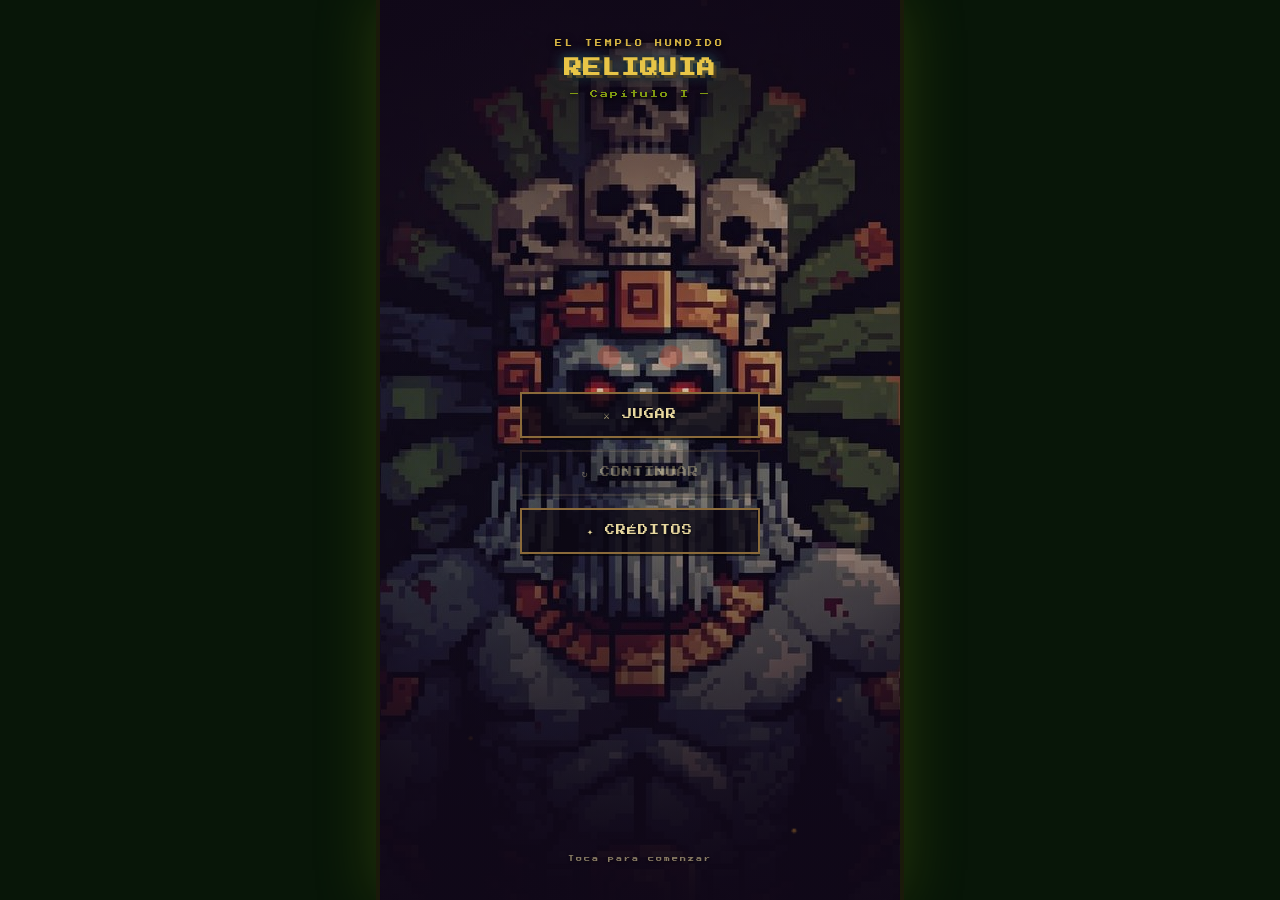
<file: index.html>
<!DOCTYPE html>
<html lang="es">
<head>
<meta charset="UTF-8">
<meta name="viewport" content="width=device-width, initial-scale=1.0, maximum-scale=1.0, user-scalable=no">
<title>RELIQUIA — Capítulo I</title>
<style>
@import url('https://fonts.googleapis.com/css2?family=Press+Start+2P&display=swap');

:root{
  --gb-darkest:#0f380f;
  --gb-dark:#306230;
  --gb-light:#8bac0f;
  --gb-lightest:#9bbc0f;
  --gold:#e8c547;
  --blood:#a02c2c;
  --respeto:#5fa8d3;
}
*{margin:0;padding:0;box-sizing:border-box;-webkit-tap-highlight-color:transparent;}
html,body{height:100%;overflow:hidden;background:#081608;font-family:'Press Start 2P',monospace;}
body{display:flex;align-items:center;justify-content:center;touch-action:none;}

#game-wrap{
  position:relative;
  width:100%;height:100%;max-width:520px;max-height:920px;
  background:#0f380f;
  display:flex;flex-direction:column;
  overflow:hidden;
  box-shadow:0 0 0 4px #1a1a0a, 0 0 60px rgba(139,172,15,.25);
}

/* ---------- HUD ---------- */
#hud{
  position:absolute;top:0;left:0;right:0;z-index:20;
  padding:8px 8px 6px;
  background:linear-gradient(180deg,rgba(15,56,15,.95),rgba(15,56,15,.55) 80%,transparent);
  font-size:7px;color:var(--gb-lightest);
  display:flex;flex-direction:column;gap:5px;
  pointer-events:none;
}
.bar-row{display:flex;align-items:center;gap:5px;}
.bar-label{width:34px;flex-shrink:0;}
.bar-track{flex:1;height:9px;background:#081608;border:2px solid #1c2a10;position:relative;}
.bar-fill{height:100%;width:100%;transition:width .25s steps(8);}
#hp-fill{background:var(--blood);}
#resp-fill{background:var(--respeto);}
.bar-num{width:54px;text-align:right;flex-shrink:0;font-size:6px;}
#topline{display:flex;justify-content:space-between;align-items:center;}
#gold{color:var(--gold);}
#chapter{opacity:.7;font-size:6px;}
#class-tag{color:var(--gb-lightest);font-size:6px;}
#gear-tag{color:var(--gold);font-size:5px;opacity:.85;margin-top:2px;}
#btn-town{display:none;margin-top:5px;align-self:flex-start;pointer-events:auto;
  background:rgba(12,8,20,.85);border:1px solid var(--gold);color:var(--gold);
  font-family:inherit;font-size:6px;padding:5px 8px;cursor:pointer;}
#btn-town:active{transform:scale(.95);}

/* ---------- Canvas ---------- */
#screen{flex:1;display:block;image-rendering:auto;width:100%;height:100%;object-fit:contain;background:#081608;}
#crt-overlay{
  position:absolute;inset:0;z-index:15;pointer-events:none;
  /* scanlines horizontales + viñeta */
  background:
    radial-gradient(ellipse 100% 100% at 50% 50%, transparent 58%, rgba(0,0,0,.55) 100%),
    repeating-linear-gradient(0deg, rgba(0,0,0,.18) 0px, rgba(0,0,0,.18) 1px, transparent 1px, transparent 3px);
  mix-blend-mode:multiply;
  animation:crtFlicker 5s infinite;
}
#crt-overlay::before{
  /* máscara de fósforo RGB muy sutil */
  content:"";position:absolute;inset:0;
  background:repeating-linear-gradient(90deg,
    rgba(255,0,0,.04) 0px, rgba(0,255,0,.03) 1px, rgba(0,0,255,.04) 2px, transparent 3px);
}
#crt-overlay::after{
  /* brillo curvo de tubo */
  content:"";position:absolute;inset:0;
  background:radial-gradient(ellipse 70% 50% at 50% 30%, rgba(255,255,255,.06), transparent 70%);
}
@keyframes crtFlicker{0%,100%{opacity:1;}48%{opacity:.97;}50%{opacity:.93;}52%{opacity:.98;}}
body.no-crt #crt-overlay{display:none;}

/* ---------- Controles tactiles ---------- */
#controls{
  position:absolute;bottom:0;left:0;right:0;z-index:20;
  height:150px;display:flex;justify-content:space-between;align-items:flex-end;
  padding:14px;pointer-events:none;
}
.pad-zone{pointer-events:auto;}
#dpad{position:relative;width:120px;height:120px;}
.dbtn{
  position:absolute;width:40px;height:40px;background:rgba(139,172,15,.18);
  border:2px solid var(--gb-light);color:var(--gb-lightest);
  display:flex;align-items:center;justify-content:center;font-size:10px;
  user-select:none;touch-action:none;
}
.dbtn:active{background:var(--gb-light);color:var(--gb-darkest);}
#up{top:0;left:40px;}#down{bottom:0;left:40px;}
#left{left:0;top:40px;}#right{right:0;top:40px;}
#action-zone{display:flex;flex-direction:column;gap:10px;align-items:center;}
#btn-atk{
  width:66px;height:66px;border-radius:50%;
  background:var(--blood);border:3px solid #d14b4b;
  color:#fff;font-size:9px;display:flex;align-items:center;justify-content:center;
  pointer-events:auto;user-select:none;text-align:center;line-height:1.4;
}
#btn-atk:active{transform:scale(.92);}
#btn-skill{
  width:52px;height:52px;border-radius:50%;
  background:#2a3a5a;border:3px solid var(--respeto);
  color:#cde;font-size:7px;display:flex;align-items:center;justify-content:center;
  pointer-events:auto;user-select:none;text-align:center;
}
#btn-skill:active{transform:scale(.92);}
#btn-skill.cooldown{opacity:.4;}
#btn-jump{
  width:58px;height:58px;border-radius:50%;
  background:#2f6b2a;border:3px solid var(--gb-light);
  color:#eaffea;font-size:8px;display:flex;align-items:center;justify-content:center;
  pointer-events:auto;user-select:none;text-align:center;
}
#btn-jump:active{transform:scale(.92);background:var(--gb-light);color:var(--gb-darkest);}

/* ---------- Overlays ---------- */
.overlay{
  position:absolute;inset:0;z-index:50;
  background:rgba(8,22,8,.96);
  display:flex;flex-direction:column;align-items:center;justify-content:center;
  text-align:center;padding:28px;gap:18px;color:var(--gb-lightest);
}
.overlay h1{font-size:18px;color:var(--gold);line-height:1.5;letter-spacing:1px;}
.overlay h2{font-size:13px;color:var(--blood);line-height:1.6;}
.overlay p{font-size:8px;line-height:2;max-width:380px;opacity:.85;}
.choice-grid{display:flex;flex-direction:column;gap:12px;width:100%;max-width:300px;}
.class-card{
  background:rgba(139,172,15,.08);border:2px solid var(--gb-dark);
  padding:12px;cursor:pointer;text-align:left;color:var(--gb-lightest);
  font-size:8px;line-height:1.8;transition:all .15s;
}
.class-card:active,.class-card.sel{border-color:var(--gold);background:rgba(232,197,71,.12);}
.class-card .cname{color:var(--gold);font-size:9px;}
.class-card.locked{opacity:.3;pointer-events:none;}
.btn-main{
  background:var(--blood);border:2px solid #d14b4b;color:#fff;
  padding:14px 24px;font-family:inherit;font-size:9px;cursor:pointer;
}
.btn-main:active{transform:scale(.95);}
.btn-main:disabled{opacity:.3;}
#pick-hint{font-size:7px;opacity:.7;}

/* ---------- Modal cinemático del dios ---------- */
#god-modal{
  position:absolute;inset:0;z-index:60;display:none;
  align-items:center;justify-content:center;
  background:radial-gradient(ellipse at center, rgba(20,4,4,.85), rgba(0,0,0,.97));
  animation:godIn 1.2s ease;
}
@keyframes godIn{from{opacity:0;}to{opacity:1;}}
#god-inner{display:flex;flex-direction:column;align-items:center;gap:14px;padding:24px;width:100%;max-width:340px;}
#god-img{
  width:78%;max-width:240px;image-rendering:pixelated;
  border:3px solid #6a1a1a;box-shadow:0 0 30px rgba(200,40,30,.5), inset 0 0 20px #000;
  animation:godPulse 2.4s ease-in-out infinite;
}
@keyframes godPulse{0%,100%{box-shadow:0 0 24px rgba(200,40,30,.4),inset 0 0 20px #000;}
  50%{box-shadow:0 0 44px rgba(232,60,40,.85),inset 0 0 20px #000;}}
#god-name{font-size:11px;color:#e8584a;letter-spacing:2px;text-shadow:0 0 10px rgba(232,60,40,.6),0 2px 4px #000;text-align:center;}
#god-text{font-size:10px;line-height:2.2;color:#e0c0b0;text-align:center;max-width:300px;
  font-style:italic;text-shadow:0 1px 3px #000;min-height:80px;}
#god-close{background:#6a1a1a;border:2px solid #a02c2c;color:#fff;font-size:14px;padding:10px 28px;}
#god-close:active{transform:scale(.95);}

/* ---------- Presentación del jefe ---------- */
#boss-intro{position:absolute;inset:0;z-index:58;display:none;
  align-items:center;justify-content:center;
  background:radial-gradient(ellipse at center, rgba(40,6,6,.9), rgba(0,0,0,.98));}
#boss-intro.show{display:flex;animation:bossFlash .5s ease;}
@keyframes bossFlash{0%{opacity:0;}40%{opacity:1;background:rgba(160,40,30,.5);}100%{opacity:1;}}
#boss-intro-inner{display:flex;flex-direction:column;align-items:center;gap:12px;padding:20px;width:100%;max-width:340px;}
#boss-img{width:86%;max-width:270px;image-rendering:pixelated;border:3px solid #8a1a1a;
  box-shadow:0 0 40px rgba(200,40,30,.6);animation:bossShake 3.5s ease-in-out;}
@keyframes bossShake{0%,100%{transform:translateX(0);}
  10%{transform:translateX(-3px);}20%{transform:translateX(3px);}
  30%{transform:translateX(-2px);}40%{transform:translateX(2px);}50%{transform:translateX(0);}}
#boss-title{font-size:18px;color:#e8c547;letter-spacing:4px;
  text-shadow:0 0 14px rgba(232,60,40,.7),0 2px 5px #000;text-align:center;}
#boss-bar{width:80%;max-width:260px;height:14px;background:#1a0606;border:2px solid #6a1a1a;}
#boss-bar-fill{height:100%;width:0%;background:linear-gradient(90deg,#c43a2c,#ff6a5a);
  transition:width 1.2s ease .3s;}
#boss-sub{font-size:8px;color:#e0b0a0;letter-spacing:2px;font-style:italic;opacity:.85;}

/* ---------- Intro narrativa ---------- */
#intro-screen{justify-content:space-between;padding:60px 30px 40px;
  background:linear-gradient(180deg,#0a0612,#1a0e14);}
#intro-text{flex:1;display:flex;align-items:center;justify-content:center;
  font-size:11px;line-height:2.4;color:var(--gb-lightest);text-align:center;
  max-width:420px;margin:0 auto;}
#intro-text .em{color:var(--gold);}
#intro-text .em2{color:var(--respeto);}
#intro-nav{display:flex;gap:14px;align-items:center;}
@keyframes introFade{from{opacity:0;transform:translateY(8px);}to{opacity:1;transform:none;}}
#intro-text.show{animation:introFade .6s ease;}

/* ---------- Pantalla de título ---------- */
.title-overlay{padding:0;background:#100818;overflow:hidden;}
#title-bg{position:absolute;inset:0;width:100%;height:100%;object-fit:cover;z-index:0;image-rendering:pixelated;}
#title-vignette{position:absolute;inset:0;z-index:1;pointer-events:none;
  background:
    radial-gradient(ellipse 80% 55% at 50% 45%, transparent 0%, rgba(16,8,24,.35) 70%, rgba(16,8,24,.85) 100%),
    linear-gradient(180deg, rgba(16,8,24,.75) 0%, rgba(16,8,24,.15) 22%, rgba(16,8,24,.1) 55%, rgba(16,8,24,.92) 100%);}
#title-art{position:absolute;inset:0;width:100%;height:100%;object-fit:cover;z-index:2;pointer-events:none;}
.title-content{
  position:relative;z-index:3;width:100%;height:100%;
  display:flex;flex-direction:column;align-items:center;justify-content:space-between;
  padding:40px 28px 38px;
}
.logo-wrap{display:flex;flex-direction:column;align-items:center;gap:8px;}
.logo-sub{font-size:7px;color:var(--gold);letter-spacing:3px;opacity:.9;
  text-shadow:0 2px 5px #000, 0 0 8px #000;}
.logo{
  font-size:32px;color:#f0d870;letter-spacing:3px;line-height:1.2;
  text-shadow:0 0 14px rgba(95,200,224,.6), 3px 3px 0 #4a2e0a, 0 0 6px #000, 0 4px 10px #000;
  animation:logoGlow 3s ease-in-out infinite;
}
@keyframes logoGlow{0%,100%{text-shadow:0 0 14px rgba(95,200,224,.55),3px 3px 0 #4a2e0a,0 0 6px #000,0 4px 10px #000;}
  50%{text-shadow:0 0 22px rgba(95,200,224,.9),3px 3px 0 #4a2e0a,0 0 6px #000,0 4px 10px #000;}}
.logo-tag{font-size:8px;color:var(--gb-lightest);letter-spacing:2px;opacity:.8;text-shadow:0 2px 4px #000,0 0 6px #000;}
.menu{display:flex;flex-direction:column;gap:12px;width:100%;max-width:240px;margin-bottom:8px;}
.menu-btn{
  background:rgba(12,8,20,.78);border:2px solid #8a6a3a;
  color:#e8d8a0;padding:15px 10px;font-family:inherit;font-size:10px;
  letter-spacing:1px;cursor:pointer;transition:all .15s;
  box-shadow:0 2px 0 rgba(0,0,0,.6);text-shadow:0 1px 3px #000;
}
.menu-btn:active{transform:translateY(2px);box-shadow:none;}
.menu-btn:hover{border-color:#5fc8e0;background:rgba(30,20,45,.9);color:#fff;}
.menu-btn.locked{opacity:.35;pointer-events:none;border-color:#5a4a3a;}
#btn-pause{position:absolute;top:6px;right:8px;z-index:25;width:26px;height:26px;
  background:rgba(12,8,20,.7);border:2px solid var(--gb-light);color:var(--gb-lightest);
  font-size:9px;display:flex;align-items:center;justify-content:center;pointer-events:auto;
  user-select:none;border-radius:4px;cursor:pointer;}
#btn-pause:active{transform:scale(.92);}
.vol-row{display:flex;align-items:center;justify-content:center;gap:10px;font-size:9px;color:#e8d8a0;letter-spacing:1px;}
.vol-btn{padding:8px 14px;}
#vol-val{min-width:44px;}
.title-foot{font-size:6px;color:#e8d8a0;opacity:.55;letter-spacing:2px;
  text-shadow:0 1px 3px #000;animation:blink 1.6s steps(2) infinite;}
@keyframes blink{0%,50%{opacity:.55;}51%,100%{opacity:0;}}

/* ---------- Toast (descubrimientos) ---------- */
#toast{
  position:absolute;top:60px;left:50%;transform:translateX(-50%);z-index:40;
  background:rgba(15,56,15,.97);border:2px solid var(--gold);
  padding:10px 14px;font-size:7px;color:var(--gb-lightest);line-height:1.9;
  text-align:center;max-width:300px;opacity:0;transition:opacity .3s;pointer-events:none;
}
#toast.show{opacity:1;}
#toast .tt{color:var(--gold);font-size:8px;}

/* ---------- Prompt de interacción ---------- */
#prompt-box{
  position:absolute;bottom:170px;left:50%;transform:translateX(-50%);z-index:45;
  background:rgba(12,8,20,.96);border:2px solid var(--gold);
  padding:12px 14px;display:none;flex-direction:column;gap:10px;align-items:center;
  min-width:200px;
}
#prompt-title{font-size:9px;color:var(--gold);text-align:center;line-height:1.6;}
#prompt-actions{display:flex;gap:10px;}
.prompt-btn{
  background:var(--blood);border:2px solid #d14b4b;color:#fff;
  padding:10px 16px;font-family:inherit;font-size:8px;cursor:pointer;
}
.prompt-btn.ghost{background:transparent;border-color:var(--gb-dark);color:var(--gb-lightest);}
.prompt-btn:active{transform:scale(.94);}

/* ---------- Panel de tienda ---------- */
#shop-panel{
  position:absolute;inset:0;z-index:55;background:rgba(8,6,14,.97);
  display:none;flex-direction:column;padding:18px;gap:10px;
}
#shop-head{display:flex;justify-content:space-between;align-items:center;
  font-size:11px;color:var(--gold);border-bottom:2px solid var(--gb-dark);padding-bottom:10px;}
#shop-gold{color:var(--gold);font-size:9px;}
#shop-list{flex:1;overflow-y:auto;display:flex;flex-direction:column;gap:8px;}
.shop-item{
  background:rgba(139,172,15,.07);border:2px solid var(--gb-dark);
  padding:9px 10px;display:flex;justify-content:space-between;align-items:center;gap:8px;
}
.shop-item .si-info{flex:1;}
.shop-item .si-name{font-size:8px;color:var(--gb-lightest);line-height:1.5;}
.shop-item .si-stat{font-size:6px;color:var(--respeto);margin-top:3px;}
.shop-item .si-buy{
  background:var(--gold);border:none;color:#3a2a08;padding:8px 10px;
  font-family:inherit;font-size:7px;cursor:pointer;white-space:nowrap;
}
.shop-item .si-buy:active{transform:scale(.93);}
.shop-item .si-buy:disabled{opacity:.3;background:#5a5a4a;color:#aaa;}
.shop-item.equipped{border-color:var(--gold);}
.shop-item .si-tag{font-size:6px;color:var(--gold);}
#shop-msg{font-size:7px;color:var(--gb-lightest);min-height:12px;text-align:center;opacity:.9;}
#shop-panel .btn-main{align-self:center;}

/* ---------- Diálogo NPC ---------- */
#npc-box{
  position:absolute;bottom:0;left:0;right:0;z-index:45;
  background:rgba(12,8,20,.97);border-top:3px solid var(--gold);
  padding:16px;display:none;flex-direction:column;gap:10px;
}
#npc-name{font-size:9px;color:var(--gold);}
#npc-text{font-size:8px;color:var(--gb-lightest);line-height:1.8;}
#npc-box .prompt-btn{align-self:flex-end;}


/* ---------- Clue tracker ---------- */
#clues{position:absolute;top:74px;right:8px;z-index:20;font-size:6px;color:var(--gold);text-align:right;pointer-events:none;line-height:1.8;}

@media(min-width:600px){#controls{display:none;}}
#kbhint{position:absolute;bottom:6px;left:50%;transform:translateX(-50%);z-index:20;font-size:6px;color:var(--gb-dark);display:none;}
@media(min-width:600px){#kbhint{display:block;}}
</style>
</head>
<body>
<div id="game-wrap">

  <!-- HUD -->
  <div id="hud">
    <div id="topline">
      <span id="chapter">CAP. I — EL TEMPLO HUNDIDO</span>
      <span id="gold">⬤ 0</span>
    </div>
    <div class="bar-row">
      <span class="bar-label">VIDA</span>
      <div class="bar-track"><div class="bar-fill" id="hp-fill"></div></div>
      <span class="bar-num" id="hp-num">20/20</span>
    </div>
    <div class="bar-row">
      <span class="bar-label">RESP.</span>
      <div class="bar-track"><div class="bar-fill" id="resp-fill" style="width:0%"></div></div>
      <span class="bar-num" id="resp-num">0/10</span>
    </div>
    <div id="class-tag"></div>
    <div id="gear-tag"></div>
    <button id="btn-town">⌂ VOLVER AL PUEBLO</button>
  </div>
  <button id="btn-pause">⏸</button>
  <div class="overlay" id="pause-screen" style="display:none">
    <h1>PAUSA</h1>
    <div class="choice-grid">
      <button class="menu-btn" id="pause-resume">▶ REANUDAR</button>
      <button class="menu-btn" id="pause-sound">🔊 SONIDO: ON</button>
      <div class="vol-row">VOL
        <button class="menu-btn vol-btn" id="vol-down">−</button>
        <span id="vol-val">55%</span>
        <button class="menu-btn vol-btn" id="vol-up">+</button>
      </div>
      <button class="menu-btn" id="pause-town">⌂ VOLVER A LA VILLA</button>
      <button class="menu-btn" id="pause-quit">✖ SALIR AL MENÚ</button>
    </div>
    <div class="title-foot">progreso guardado automáticamente</div>
  </div>

  <div id="clues"></div>

  <canvas id="screen" width="320" height="576"></canvas>
  <div id="crt-overlay"></div>

  <!-- Controles -->
  <div id="controls">
    <div class="pad-zone" id="dpad">
      <div class="dbtn" id="up" data-dir="up">▲</div>
      <div class="dbtn" id="down" data-dir="down">▼</div>
      <div class="dbtn" id="left" data-dir="left">◀</div>
      <div class="dbtn" id="right" data-dir="right">▶</div>
    </div>
    <div id="action-zone">
      <div id="btn-jump">SALTO</div>
      <div id="btn-skill">HAB.</div>
      <div id="btn-atk">GOLPE</div>
    </div>
  </div>
  <div id="kbhint">Pueblo: WASD mover · Cueva: ←→ mover, ↑/W saltar, J golpe · L poción · C CRT</div>

  <!-- Toast -->
  <div id="toast"></div>

  <!-- Prompt de interacción (entrar/seguir) -->
  <div id="prompt-box">
    <div id="prompt-title"></div>
    <div id="prompt-actions">
      <button class="prompt-btn" id="prompt-enter">ENTRAR</button>
      <button class="prompt-btn ghost" id="prompt-skip">SEGUIR</button>
    </div>
  </div>

  <!-- Panel de tienda -->
  <div id="shop-panel">
    <div id="shop-head">
      <span id="shop-name">TIENDA</span>
      <span id="shop-gold">⬤ 0</span>
    </div>
    <div id="shop-list"></div>
    <div id="shop-msg"></div>
    <button class="btn-main" id="shop-close">SALIR</button>
  </div>

  <!-- Diálogo de NPC -->
  <div id="npc-box">
    <div id="npc-name"></div>
    <div id="npc-text"></div>
    <button class="prompt-btn" id="npc-close">CERRAR</button>
  </div>

  <!-- ===== MODAL CINEMÁTICO DEL DIOS ===== -->
  <div id="god-modal">
    <div id="god-inner">
      <img id="god-img" alt="" src="[data-uri]">
      <div id="god-name">REY DE PIEDRA</div>
      <div id="god-text"></div>
      <button class="btn-main" id="god-close">▸</button>
    </div>
  </div>

  <!-- ===== PRESENTACIÓN DEL JEFE ===== -->
  <div id="boss-intro">
    <div id="boss-intro-inner">
      <img id="boss-img" alt="" src="[data-uri]">
      <div id="boss-title">REY DE PIEDRA</div>
      <div id="boss-bar"><div id="boss-bar-fill"></div></div>
      <div id="boss-sub">El coloso despierta...</div>
    </div>
  </div>

  <!-- ===== PANTALLA DE TÍTULO ===== -->
  <div class="overlay title-overlay" id="title-screen">
    <img id="title-bg" alt="" src="[data-uri]">
    <div id="title-vignette"></div>
    <canvas id="title-art" width="320" height="576"></canvas>
    <div class="title-content">
      <div class="logo-wrap">
        <div class="logo-sub">EL TEMPLO HUNDIDO</div>
        <h1 class="logo">RELIQUIA</h1>
        <div class="logo-tag">— Capítulo I —</div>
      </div>
      <div class="menu">
        <button class="menu-btn" id="m-play">⚔ JUGAR</button>
        <button class="menu-btn locked" id="m-continue">↻ CONTINUAR</button>
        <button class="menu-btn" id="m-credits">✦ CRÉDITOS</button>
      </div>
      <div class="title-foot">Toca para comenzar</div>
    </div>
  </div>

  <!-- ===== CRÉDITOS ===== -->
  <div class="overlay" id="credits-screen" style="display:none">
    <h1 style="font-size:16px">CRÉDITOS</h1>
    <p style="line-height:2.4">
      <span style="color:var(--gold)">RELIQUIA</span><br>
      Un RPG de aventura<br><br>
      Programación del juego<br>
      <span style="color:var(--respeto)">Emiliano "Che" Gallegos</span><br><br>
      Diseño de historia y personajes<br>
      <span style="color:var(--respeto)">Vary Schedar Roman Delgado</span><br><br>
      <span style="opacity:.6;font-size:7px">Versión piloto 32-bit</span>
    </p>
    <button class="btn-main" id="credits-back">VOLVER</button>
  </div>

  <!-- ===== INTRO NARRATIVA ===== -->
  <div class="overlay" id="intro-screen" style="display:none">
    <div id="intro-text"></div>
    <div id="intro-nav">
      <button class="prompt-btn ghost" id="intro-skip">SALTAR</button>
      <button class="btn-main" id="intro-next">CONTINUAR ▸</button>
    </div>
  </div>

  <!-- Pantalla de clase -->
  <div class="overlay" id="class-screen" style="display:none">
    <h1>ELIGE TU CAMINO</h1>
    <p>Llegas débil al Pueblo de Tenoch. Los secretos de esta tierra no se leen: se ganan peleando. Solo el combate te dará <span style="color:var(--respeto)">RESPETO</span>. Elige <span style="color:var(--gold)">DOS roles</span> — serán permanentes.</p>
    <div class="choice-grid" id="class-cards">
      <div class="class-card" data-class="asesino">
        <div class="cname">⚔ ASESINO</div>
        Golpes rápidos, mucho daño, poca vida. Roba vitalidad al matar.
      </div>
      <div class="class-card" data-class="mago">
        <div class="cname">✦ MAGO</div>
        Habilidad a distancia que atraviesa enemigos. Frágil de cerca.
      </div>
      <div class="class-card" data-class="tanque">
        <div class="cname">⛨ TANQUE</div>
        Mucha vida, golpe lento y demoledor. Reduce el daño recibido.
      </div>
    </div>
    <span id="pick-hint">Elige 2 de 3</span>
    <button class="btn-main" id="start-btn" disabled>COMENZAR</button>
  </div>

  <!-- Game over -->
  <div class="overlay" id="death-screen" style="display:none">
    <h2>HAS CAÍDO</h2>
    <p>El templo te escupe de vuelta a la entrada. Pierdes algo de oro, pero el Respeto se queda contigo.</p>
    <button class="btn-main" id="respawn-btn">LEVANTARSE</button>
  </div>

  <!-- Victoria -->
  <div class="overlay" id="win-screen" style="display:none">
    <h1 id="win-title">EL DIOS DESPIERTA</h1>
    <p id="win-text"></p>
    <button class="btn-main" id="next-btn">CONTINUAR</button>
  </div>

</div>

<script>
const cv=document.getElementById('screen'),cx=cv.getContext('2d');
cx.imageSmoothingEnabled=false;
const W=320,H=576; // pantalla logica (canvas) - alta res para detalle 32-bit
const TILE=32;
const cam={x:0,y:0};
let camSnap=true;          // saltar la cámara al destino al cambiar de escena/nivel

// ---------- estado global ----------
const G={
  classes:[],
  hp:20,maxhp:20,
  resp:0,respMax:10,respLevel:1,
  gold:0,
  dmg:4,atkSpeed:14,atkRange:26,
  defense:0,
  px:80,py:120,dir:'down',
  speed:2.6,
  seen:new Set(),       // tipos de monstruo ya vistos
  cluesFound:0,cluesTotal:3,
  chapter:1,level:1,levelsTotal:15,   // progresión del capítulo
  node:1,progress:0,                  // nodo actual y nodos superados (desbloqueo)
  bossUnlocked:false,bossSpawned:false,
  alive:true,running:false,
  skillCD:0,skillMax:90,
  atkTimer:0,iframes:0,hurtT:0,
  walkFrame:0,moving:false,animT:0,
  scene:'town',            // 'town' | 'dungeon'
  baseDmg:4,baseDef:0,baseMaxhp:20,   // stats sin equipo (clases)
  weapon:null,armor:null,  // equipo equipado {name,power,dur,maxDur,...}
  powers:new Set(),        // potenciadores permanentes comprados
  relics:new Set(),        // objetos sagrados reclamados (poderes únicos)
  goldMult:1,              // multiplicador de oro (reliquia)
  potions:0,               // pociones en bolsa
  near:null,               // edificio/NPC cercano para interactuar
  godWarned:false,         // si el dios ya advirtió al entrar a la cueva
  vy:0,grounded:false,gravity:0.7,jumpForce:13,  // física lateral en la cueva
  coyote:0,jumpBuf:0,jumpPrev:false,jumping:false, // game feel de salto
};

// ---------- catálogo de tiendas ----------
const SHOP_WEAPONS=[
  {id:'w1',name:'Daga Oxidada',   dmg:2, price:20,  maxDur:100},
  {id:'w2',name:'Machete',        dmg:4, price:55,  maxDur:120},
  {id:'w3',name:'Hacha de Guerra',dmg:7, price:130, maxDur:140},
  {id:'w4',name:'Espada Jade',    dmg:10,price:280, maxDur:160},
  {id:'w5',name:'Lanza Ritual',   dmg:13,price:560, maxDur:180},
  {id:'w6',name:'Filo del Sol',   dmg:18,price:1100,maxDur:220},
];
const SHOP_ARMORS=[
  {id:'a1',name:'Tela de Viaje',   def:1, hp:4,  price:18,  maxDur:100},
  {id:'a2',name:'Cuero Curtido',   def:2, hp:8,  price:50,  maxDur:120},
  {id:'a3',name:'Coraza de Bronce',def:4, hp:14, price:120, maxDur:140},
  {id:'a4',name:'Placas de Obsidiana',def:6,hp:22,price:270,maxDur:160},
  {id:'a5',name:'Mallas de Jade',  def:9, hp:32, price:540, maxDur:180},
  {id:'a6',name:'Égida del Templo',def:13,hp:48, price:1050,maxDur:220},
];
const SHOP_POTIONS=[
  {id:'p1',name:'Poción Menor',   heal:15,  price:12},
  {id:'p2',name:'Poción Mediana', heal:35,  price:28},
  {id:'p3',name:'Poción Mayor',   heal:70,  price:60},
  {id:'p4',name:'Elixir Completo',heal:999, price:130},
  {id:'p5',name:'Tónico de Furia',heal:0, buff:'dmg', price:90},
  {id:'p6',name:'Tónico Pétreo',  heal:0, buff:'def', price:90},
];
// potenciadores: mejoras PERMANENTES (una vez cada una)
const SHOP_POWERS=[
  {id:'pw1',name:'Tónico de Vigor',  desc:'+8 vida máxima',  price:60,  apply:()=>{G.baseMaxhp+=8;}},
  {id:'pw2',name:'Reliquia de Furia',desc:'+2 daño base',    price:90,  apply:()=>{G.baseDmg+=2;}},
  {id:'pw3',name:'Piel de Jade',     desc:'+2 defensa base',  price:90,  apply:()=>{G.baseDef+=2;}},
  {id:'pw4',name:'Pies de Viento',   desc:'+vel. movimiento', price:80,  apply:()=>{G.speed+=0.3;}},
  {id:'pw5',name:'Reflejos Felinos', desc:'+vel. de ataque',  price:120, apply:()=>{G.atkSpeed=Math.max(5,G.atkSpeed-2);}},
];
// encantamientos: se aplican al EQUIPO equipado (arma o armadura)
const SHOP_ENCHANTS=[
  {id:'en1',name:'Filo Ardiente', desc:'+3 daño al arma',        price:100, slot:'weapon', apply:w=>{w.dmg+=3;}},
  {id:'en2',name:'Sed de Vida',   desc:'roba vida al golpear',   price:150, slot:'weapon', apply:w=>{G.lifesteal=(G.lifesteal||0)+2;}},
  {id:'en3',name:'Égida Sagrada', desc:'+3 defensa a la armadura',price:100, slot:'armor',  apply:a=>{a.def+=3;}},
  {id:'en4',name:'Fortaleza',     desc:'+12 vida a la armadura', price:120, slot:'armor',  apply:a=>{a.hp+=12;}},
];
const REPAIR_COST_PER_PCT=2; // oro por cada % a reparar
// objetos sagrados: un poder PERMANENTE único por cueva, guardado tras el guardián del fondo
const RELICS={
  'CUEVA DEL TEMPLO':{id:'r_templo',name:'Corazón de Obsidiana',desc:'+20 vida máx · robo de vida',
    apply(){G.baseMaxhp+=20;G.lifesteal=(G.lifesteal||0)+3;}},
  'CUEVA DE JADE':{id:'r_jade',name:'Ojo de Jade',desc:'+3 daño · +50% oro',
    apply(){G.baseDmg+=3;G.goldMult=(G.goldMult||1)+0.5;}},
  'GRUTA SOMBRÍA':{id:'r_gruta',name:'Garra Sombría',desc:'+vel. de ataque · +2 defensa',
    apply(){G.atkSpeed=Math.max(4,G.atkSpeed-3);G.baseDef+=2;}},
};
// tema visual/jugable por cueva (atmósfera, guardián, sesgo de enemigos)
const CAVE_THEMES={
  'CUEVA DEL TEMPLO':{tint:[60,30,15],  accent:'#ff7a2a', glow:[255,150,40], bossName:'REY DE PIEDRA',   bias:null},
  'CUEVA DE JADE':   {tint:[20,55,38],  accent:'#3fe0a0', glow:[80,230,150], bossName:'GUARDIÁN DE JADE', bias:['reptil','arana']},
  'GRUTA SOMBRÍA':   {tint:[42,22,58],  accent:'#b070ff', glow:[150,90,255], bossName:'GUARDIÁN SOMBRÍO',bias:['espectro','murcielago']},
};
// ===== CAPÍTULO I: tipos de entorno (paleta/atmósfera/enemigos) =====
const LEVEL_TYPES={
  selva:  {label:'Selva',  tint:[20,55,28], accent:'#7fe04a', glow:[120,224,74],  bias:['reptil','arana'],     airTop:'#1e3a1f', airBot:'#0e2012', rock:'#5a6e38', rockDark:'#33421d', edge:'#8aa850'},
  cueva:  {label:'Cueva',  tint:[60,30,15], accent:'#ff7a2a', glow:[255,150,40],  bias:null,                   airTop:'#241b2c', airBot:'#15101e', rock:'#62534a', rockDark:'#352b27', edge:'#80705f'},
  pantano:{label:'Pantano',tint:[28,48,42], accent:'#6ad0c0', glow:[106,208,192], bias:['baba','espectro'],    airTop:'#172a26', airBot:'#0a1714', rock:'#3e5248', rockDark:'#22332c', edge:'#5e7a6a'},
  ruinas: {label:'Ruinas', tint:[72,56,26], accent:'#e8c547', glow:[232,197,71],  bias:['guardian','reptil'],  airTop:'#2e2820', airBot:'#181410', rock:'#8a7a56', rockDark:'#564832', edge:'#b6a276'},
  boss:   {label:'Templo', tint:[50,20,40], accent:'#ff7a2a', glow:[255,150,40],  bias:null,                   airTop:'#241b2c', airBot:'#140e1c', rock:'#62534a', rockDark:'#352b27', edge:'#80705f'},
};
// 15 niveles variados + el jefe (nodo 16) — el "camino" del Capítulo I
const CH1=[
  {name:'Sendero de la Selva', type:'selva'},
  {name:'Charca Podrida',      type:'pantano'},
  {name:'Cueva de Jade',       type:'cueva'},
  {name:'Ruinas Menores',      type:'ruinas'},
  {name:'Espesura Verde',      type:'selva'},
  {name:'Gruta Húmeda',        type:'cueva'},
  {name:'Pantano Brumoso',     type:'pantano'},
  {name:'Ruinas Hundidas',     type:'ruinas'},
  {name:'Cornisa del Jaguar',  type:'selva'},
  {name:'Gruta Sombría',       type:'cueva'},
  {name:'La Ciénaga',          type:'pantano'},
  {name:'Galería de Ídolos',   type:'ruinas'},
  {name:'Selva Profunda',      type:'selva'},
  {name:'La Cripta',           type:'cueva'},
  {name:'Atrio del Templo',    type:'ruinas'},
  {name:'REY DE PIEDRA',       type:'boss'},
];
let CH1_NODES=[]; // {i,type,name,x,y} posiciones en el mapa del capítulo (las llena buildWorldmap)

// ---------- mundo: mapa de tiles 16-bit (bosque y río) ----------
// tipos: 0=hierba  1=árbol(sólido)  2=agua(sólido)  3=camino tierra  4=arbusto(sólido)  5=flores(hierba)
let MAP_W=16,MAP_H=22;
let walls=[]; // guarda el TIPO de cada tile
// diseño del mapa pintado a mano: G=hierba T=árbol W=agua P=camino B=arbusto F=flores
const MAP_ART=[
 "TTTTTTTTTTTTTTTT",
 "TGGGGGGTTGGGGGGT",
 "TGFGGGGTTGGGGFGT",
 "TGGGGPPPPPPGGGGT",
 "TGGGGPGGGGPGGBGT",
 "TTGGGPGGGGPGGGGT",
 "TGGBGPGGGGPGGGGT",
 "TGGGGPPPPGPGGGGT",
 "TGGGGGGGGPPGGGGT",
 "TGGFGGTTGGPGGGGT",
 "TGGGGGTTGGPGBGGT",
 "TGGGGGGGGGPGGGGT",
 "TWWGGGGGGGPGGGGT",
 "TWWWGGGGGGPPPGGT",
 "TWWWWGGTTGGGGPGT",
 "TWWWWWGTTGGGGPGT",
 "TWWWWGGGGFGGGPGT",
 "TWWWGGGGGGGGGPGT",
 "TWWGGGBGGGGGGPGT",
 "TGGGGGGGGGGGGPGT",
 "TGGGGGGTTGGGGGGT",
 "TTTTTTTTTTTTTTTT",
];
const CHAR2TYPE={G:0,T:1,W:2,P:3,B:4,F:5,
  // tiles del pueblo:
  S:10, // suelo de piedra (transitable)
  H:11, // pared de edificio (sólido)
  D:12, // puerta/entrada (transitable, dispara interacción)
  C:13, // cueva entrada (transitable, dispara interacción)
  N:14, // NPC (sólido, interactúa al estar cerca)
  R:15, // tejado/decoración (sólido)
  n:16, // nodo-nivel del mapa del capítulo (transitable, interacción)
  e:17, // punto de regreso a la villa (transitable, interacción)
  // tiles de la cueva lateral:
  X:20, // roca sólida (suelo/pared/plataforma)
  '.':21, // aire (cueva, fondo oscuro)
  o:22, // antorcha decorativa (no sólida)
};

// ===== MAPA DE LA CUEVA (LATERAL, tipo Metal Slug) =====
// ancho: avanzas a la derecha. X=roca sólida  .=aire  o=antorcha
const CAVE_ART=[
 "XXXXXXXXXXXXXXXXXXXXXXXXXXXXXXXXXXXXXXXX",
 "X..o.......o.............o.............X",
 "X......................................X",
 "X.........XXXX......XXX................X",
 "X......................................X",
 "X.............XXXX.....................X",
 "X..XXX.................................X",
 "X......................XXXXX...........X",
 "X......................................X",
 "X.........XXXXXX.......................X",
 "X..o..................o....o...........X",
 "X....XXX...............................X",
 "X................XXXX..................X",
 "X.......XXX............................X",
 "X......................................X",
 "X..XXXXXX.....XXXXXX.....XXXXX.........X",
 "X......................................X",
 "X......................................X",
 "XXXXXXXXXXXXXXXXXXXXXXXXXXXXXXXXXXXXXXXX",
 "XXXXXXXXXXXXXXXXXXXXXXXXXXXXXXXXXXXXXXXX",
];
const CAVE_W=40, CAVE_H=20;

// ===== MUNDO DE TENOCH (overworld abierto, generado — principio tipo Kanto) =====
// Bosque (árboles) como base; las RUTAS y CLAROS se tallan como hierba transitable.
// chars: G hierba · T árbol · P camino · F flor · S piedra · H pared · D puerta · R tejado · N npc · C cueva · W agua
let TOWN_ART=[];
let TOWN_INFO={};            // "x,y" -> {kind:'shop'|'cave'|'npc', ...}
let TOWN_DECO=[];            // props decorativos por celda (string|0) — la "vida"
let deco=[];                 // capa de deco de la escena actual
const TOWN_W=52, TOWN_H=46;
// ---- mapa del capítulo (escena 'worldmap') ----
let WMAP_ART=[], WMAP_INFO={}, WMAP_DECO=[];
const WMAP_W=44, WMAP_H=64;
let curInfo={};              // lookup de interacción de la escena top-down actual
function buildTown(){
  const W=TOWN_W,H=TOWN_H;
  const g=[],dg=[];
  for(let y=0;y<H;y++){const r=[],dr=[];for(let x=0;x<W;x++){r.push('T');dr.push(0);}g.push(r);dg.push(dr);}
  TOWN_INFO={};
  const inb=(x,y)=>x>=0&&x<W&&y>=0&&y<H;
  const set=(x,y,c)=>{ if(inb(x,y))g[y][x]=c; };
  const get=(x,y)=>inb(x,y)?g[y][x]:'T';
  const walkable=(x,y)=>{const c=get(x,y);return c==='G'||c==='P'||c==='S'||c==='F';};
  const prop=(x,y,t)=>{ if(inb(x,y)&&walkable(x,y)&&!dg[y][x])dg[y][x]=t; };
  const carve=(x1,y1,x2,y2,c)=>{ c=c||'G'; for(let y=y1;y<=y2;y++)for(let x=x1;x<=x2;x++)set(x,y,c); };
  const road=(x1,y1,x2,y2)=>{
    for(let x=Math.min(x1,x2);x<=Math.max(x1,x2);x++) if(get(x,y1)==='G')set(x,y1,'P');
    for(let y=Math.min(y1,y2);y<=Math.max(y1,y2);y++) if(get(x2,y)==='G')set(x2,y,'P'); };
  // ----- CLAROS / REGIONES -----
  carve(14,28,38,43);   // Villa (hub, sur)
  carve(22,16,30,27);   // Encrucijada central
  carve(22,4,31,12);    // Claro del Templo (norte)
  carve(4,18,14,27);    // Claro oeste (Jade)
  carve(37,18,47,27);   // Claro este (Gruta)
  // ----- CORREDORES -----
  carve(24,27,28,28); carve(24,12,28,16); carve(14,21,22,23); carve(30,21,38,23);
  // ----- AGUA (lago suroeste) -----
  carve(4,35,13,43,'W');
  // ----- PLAZA + fuente -----
  carve(22,30,30,35,'S');
  set(26,32,'W');set(25,32,'W');set(26,31,'W');
  // ----- EDIFICIOS (estandarte en el techo) -----
  function building(bx,by,kind,name){
    set(bx,by,'R');set(bx+1,by,'R');set(bx+2,by,'R');
    set(bx,by+1,'R');set(bx+1,by+1,'H');set(bx+2,by+1,'R');
    set(bx,by+2,'R');set(bx+1,by+2,'D');set(bx+2,by+2,'R');
    set(bx,by+3,'S');set(bx+1,by+3,'S');set(bx+2,by+3,'S');
    TOWN_INFO[(bx+1)+','+(by+2)]={kind:'shop',shop:kind,name};
    if(inb(bx,by))dg[by][bx]='banner'; if(inb(bx+2,by))dg[by][bx+2]='banner';
  }
  building(14,28,'weapons','ARMERÍA · Ataque');
  building(35,28,'potions','BOTICA · Pociones');
  building(14,36,'armors','ARMADURÍA · Defensa');
  building(35,36,'powerups','SANTUARIO · Potenciadores');
  building(20,39,'enchant','TÓTEM · Encantamiento');
  building(29,39,'repair','HERRERÍA · Reparar');
  // ----- NATIVOS interactivos -----
  function npc(x,y,role,name,text){ set(x,y,'N'); TOWN_INFO[x+','+y]={kind:'npc',role,name,text}; }
  npc(24,29,'anciano','Anciano de Tenoch','El Rey de Piedra nos ahoga desde su sueño bajo el templo. Hazte fuerte antes de bajar y combina bien tus dones: el ASESINO junto al MAGO castiga de lejos y de cerca; el TANQUE con cualquiera te mantiene en pie. Y oye: bajo el guardián del fondo duerme un OBJETO SAGRADO. Quien lo toca, despierta una fuerza antigua.');
  npc(28,29,'mercader','Mercader','Cada bestia que matas deja oro. Gástalo: arma en la ARMERÍA, cuero en la ARMADURÍA, y cuando puedas pásate por el TÓTEM a ENCANTAR tu equipo. Los POTENCIADORES del santuario son para siempre. Tres bocas de cueva rodean Tenoch: empieza por la del norte, bajo el templo.');
  // ----- CUEVAS -----
  function cave(x,y,name){ set(x,y,'C'); set(x,y+1,'S'); TOWN_INFO[x+','+y]={kind:'cave',name}; }
  set(26,5,'C'); set(26,6,'S'); TOWN_INFO['26,5']={kind:'sendero',name:'CAMINO DE TENOCH'}; // salida al mapa del capítulo
  // ----- caminos cosméticos -----
  road(26,36,26,28); road(26,28,26,16); road(26,16,26,6);
  road(22,22,14,22); road(30,22,37,22);
  // ===== VIDA: mercado, props y vecinos =====
  prop(20,30,'stall'); prop(32,30,'stall'); prop(20,34,'stall'); prop(32,34,'stall');           // puestos
  prop(21,31,'jar'); prop(31,31,'jar'); prop(23,29,'jar'); prop(24,35,'jar');                     // vasijas
  prop(21,33,'basket'); prop(31,33,'basket'); prop(29,29,'basket'); prop(28,35,'basket');         // cestos de maíz
  prop(24,28,'brazier'); prop(28,28,'brazier'); prop(24,36,'brazier'); prop(28,36,'brazier');     // braseros
  prop(24,16,'brazier'); prop(28,16,'brazier');
  prop(15,42,'totem'); prop(37,42,'totem'); prop(23,12,'totem'); prop(29,12,'totem'); prop(5,26,'totem'); prop(46,26,'totem'); // tótems
  prop(18,30,'crate'); prop(34,30,'crate'); prop(18,38,'crate'); prop(34,38,'crate');             // cajones
  [[21,32],[31,32],[25,38],[29,38],[19,42],[33,42],[26,26],[16,33],[36,33]].forEach(([x,y])=>prop(x,y,'villager')); // vecinos
  [[24,20],[28,20],[8,20],[43,20],[26,8],[18,41],[34,41],[12,25],[40,25]].forEach(([x,y])=>{ if(get(x,y)==='G')set(x,y,'F'); }); // flores
  TOWN_ART=g.map(r=>r.join('')); TOWN_DECO=dg;
}
// ===== MAPA DEL CAPÍTULO I: sendero serpenteante con 15 nodos + jefe =====
function buildWorldmap(){
  const W=WMAP_W,H=WMAP_H;
  const g=[],dg=[];
  for(let y=0;y<H;y++){const r=[],dr=[];for(let x=0;x<W;x++){r.push('T');dr.push(0);}g.push(r);dg.push(dr);}
  WMAP_INFO={}; CH1_NODES=[];
  const inb=(x,y)=>x>=0&&x<W&&y>=0&&y<H;
  const set=(x,y,c)=>{ if(inb(x,y))g[y][x]=c; };
  const get=(x,y)=>inb(x,y)?g[y][x]:'T';
  const carve=(x1,y1,x2,y2,c)=>{ c=c||'G'; for(let y=Math.min(y1,y2);y<=Math.max(y1,y2);y++)for(let x=Math.min(x1,x2);x<=Math.max(x1,x2);x++)set(x,y,c); };
  const trail=(x1,y1,x2,y2)=>{ for(let x=Math.min(x1,x2);x<=Math.max(x1,x2);x++){set(x,y1,'P');set(x,y1+1,'P');}
    for(let y=Math.min(y1,y2);y<=Math.max(y1,y2);y++){set(x2,y,'P');set(x2+1,y,'P');} };
  const prop=(x,y,t)=>{ if(inb(x,y)&&(get(x,y)==='G'||get(x,y)==='P')&&!dg[y][x])dg[y][x]=t; };
  const N=CH1.length;
  for(let k=0;k<N;k++){ const t=k/(N-1), ny=58-Math.round(t*53), nx=22+Math.round(Math.sin(k*0.7)*14);
    CH1_NODES.push({i:k+1,type:CH1[k].type,name:CH1[k].name,x:nx,y:ny}); }
  const rx=22,ry=61;
  CH1_NODES.forEach((nd,idx)=>{ carve(nd.x-2,nd.y-2,nd.x+2,nd.y+2,'G');
    const prev= idx===0?{x:rx,y:ry}:CH1_NODES[idx-1]; trail(prev.x,prev.y,nd.x,nd.y); });
  carve(rx-2,ry-2,rx+2,ry+1,'G');
  CH1_NODES.forEach(nd=>{ set(nd.x,nd.y,'n'); WMAP_INFO[nd.x+','+nd.y]={kind:'node',i:nd.i,type:nd.type,name:nd.name}; });
  set(rx,ry,'e'); WMAP_INFO[rx+','+ry]={kind:'return',name:'VILLA DE TENOCH'};
  // ambiente junto al sendero
  CH1_NODES.forEach((nd,idx)=>{ if(idx%3===0)prop(nd.x-3,nd.y,'totem'); if(idx%3===1)prop(nd.x+3,nd.y,'brazier'); if(idx%4===2)prop(nd.x+3,nd.y-1,'crate'); });
  WMAP_ART=g.map(r=>r.join('')); WMAP_DECO=dg;
}

function buildMap(){
  walls=[];
  let ART;
  if(G.scene==='town'){ if(!TOWN_ART.length)buildTown(); ART=TOWN_ART; MAP_W=TOWN_W; MAP_H=TOWN_H; deco=TOWN_DECO; curInfo=TOWN_INFO; }
  else if(G.scene==='worldmap'){ if(!WMAP_ART.length)buildWorldmap(); ART=WMAP_ART; MAP_W=WMAP_W; MAP_H=WMAP_H; deco=WMAP_DECO; curInfo=WMAP_INFO; }
  else { if(!curCaveArt.length)curCaveArt=CAVE_ART; ART=curCaveArt; MAP_H=ART.length; MAP_W=ART[0].length; deco=[]; curInfo={}; }
  for(let y=0;y<MAP_H;y++){
    let row=[];
    const src=ART[y]||"";
    for(let x=0;x<MAP_W;x++){
      const ch=src[x]||(G.scene==='town'?'T':'X');
      row.push(CHAR2TYPE[ch]!==undefined?CHAR2TYPE[ch]:0);
    }
    walls.push(row);
  }
}
const SOLID_TYPES={1:true,2:true,4:true,11:true,14:true,15:true,20:true}; // +roca cueva
const SOLID_DECO={stall:1,jar:1,basket:1,brazier:1,totem:1,crate:1,villager:1}; // props con colisión (banner no)
const INTERACT_TYPES={12:true,13:true,14:true,16:true,17:true};    // puerta,cueva,npc,nodo,regreso
function tileTypeAt(px,py){
  const tx=Math.floor(px/TILE),ty=Math.floor(py/TILE);
  if(tx<0||ty<0||tx>=MAP_W||ty>=MAP_H)return (G.scene==='dungeon')?20:1;
  return walls[ty][tx];
}
function solid(px,py){
  if(SOLID_TYPES[tileTypeAt(px,py)]===true)return true;
  if(deco.length){ const tx=Math.floor(px/TILE),ty=Math.floor(py/TILE);
    if(deco[ty]&&SOLID_DECO[deco[ty][tx]])return true; }
  return false;
}
// colisión en la cueva: solo la roca (tipo 20) bloquea
function solidSide(px,py){
  return tileTypeAt(px,py)===20;
}
// qué hay en una puerta/cueva/npc según su posición (lookup generado en buildTown)
function buildingAt(tx,ty){ return (curInfo&&curInfo[tx+','+ty])||null; }

// ---------- entidades ----------
let mobs=[],clues=[],particles=[],boss=null;
let curCaveArt=[];   // nivel de cueva actual (generado)
let portal=null;     // salida del nivel hacia el siguiente
let altar=null;      // altar del objeto sagrado (tras el guardián)
let chests=[];       // cofres de botín del nivel
const MOB_TYPES={
  baba:      {name:'Baba del Lodo',          hp:8,  dmg:2, sp:1.0, col:'#6a8f2a', r:12, gold:3,  reward:{hp:2,line:'+2 vida máx.'}},
  reptil:    {name:'Reptil Ciego',           hp:14, dmg:4, sp:1.6, col:'#3a6e2a', r:14, gold:6,  reward:{dmg:1,line:'+1 daño'}},
  espectro:  {name:'Espectro Pálido',        hp:10, dmg:3, sp:2.2, col:'#9bbc0f', r:12, gold:8,  reward:{speed:.2,line:'+vel. movimiento'}, flying:true},
  murcielago:{name:'Murciélago de Obsidiana',hp:6,  dmg:3, sp:2.8, col:'#5a3e6e', r:10, gold:7,  reward:{atkSpeed:-1,line:'+vel. ataque (reflejos)'}, flying:true},
  arana:     {name:'Araña de las Sombras',   hp:12, dmg:4, sp:2.4, col:'#2a1e3a', r:13, gold:10, reward:{hp:3,line:'+3 vida máx. (instinto)'}},
  guardian:  {name:'Guardián Roto',          hp:22, dmg:6, sp:1.2, col:'#c4a020', r:16, gold:14, reward:{atkSpeed:-2,line:'+vel. ataque'}},
};

function spawnMob(type,tx,ty,lvl){
  lvl=lvl||1;
  const t=MOB_TYPES[type];
  const hp=Math.round(t.hp*(1+(lvl-1)*0.10));      // escala con el nivel
  const dmg=t.dmg+Math.floor((lvl-1)/3);
  const gold=Math.max(1,Math.round(t.gold*0.6))+Math.floor((lvl-1)/3);  // economía ajustada
  mobs.push({type,name:t.name,hp,maxhp:hp,dmg,sp:t.sp,col:t.col,r:t.r,
             gold,reward:t.reward,flying:!!t.flying,x:tx*TILE+16,y:ty*TILE+16,hit:0,
             dir:'down',animT:Math.random()*20,bob:Math.random()*6});
}
function spawnClue(tx,ty){clues.push({x:tx*TILE+16,y:ty*TILE+16,taken:false,bob:Math.random()*6});}

// ---------- niveles de cueva (generados, escalados por dificultad) ----------
function lrng(seed){ let s=(seed*2654435761)>>>0||1; return ()=>{ s=(s*1664525+1013904223)>>>0; return s/4294967296; }; }
function genCave(level,bias){
  const rnd=lrng(level*97+13);
  const W=Math.min(40+level*2,60), H=20;
  const g=[]; for(let y=0;y<H;y++){const r=[];for(let x=0;x<W;x++)r.push('.');g.push(r);}
  const set=(x,y,c)=>{ if(x>=0&&x<W&&y>=0&&y<H)g[y][x]=c; };
  for(let x=0;x<W;x++){set(x,0,'X');set(x,H-1,'X');set(x,H-2,'X');}   // techo + suelo (2)
  for(let y=0;y<H;y++){set(0,y,'X');set(W-1,y,'X');}                  // paredes
  const nplat=3+Math.min(level,8);                                   // plataformas
  for(let i=0;i<nplat;i++){ const py=4+Math.floor(rnd()*11), px=4+Math.floor(rnd()*(W-12)), len=3+Math.floor(rnd()*4);
    for(let k=0;k<len;k++)set(px+k,py,'X'); }
  const ntor=2+Math.floor(rnd()*3);                                  // antorchas en el techo
  for(let i=0;i<ntor;i++) set(2+Math.floor(rnd()*(W-4)),1,'o');
  for(let y=H-6;y<H-2;y++){set(1,y,'.');set(2,y,'.');set(3,y,'.');set(W-2,y,'.');set(W-3,y,'.');} // inicio/salida despejados
  // enemigos escalados (más tipos y cantidad por nivel)
  const spawns=[], pool=['baba','reptil'];
  if(level>=3)pool.push('arana'); if(level>=4)pool.push('espectro');
  if(level>=6)pool.push('murcielago'); if(level>=8)pool.push('guardian');
  if(bias)bias.forEach(t=>{ if(pool.includes(t)){pool.push(t);pool.push(t);} }); // sesgo del tema
  const count=Math.min(4+level,14);
  for(let i=0;i<count;i++){ const type=pool[Math.floor(rnd()*pool.length)];
    const fly=(type==='espectro'||type==='murcielago');
    spawns.push({type, tx:5+Math.floor(rnd()*(W-10)), ty: fly?(4+Math.floor(rnd()*7)):16}); }
  const chestList=[]; if(rnd()<0.6) chestList.push({tx:6+Math.floor(rnd()*(W-14))}); // ~60% niveles con cofre
  return {art:g.map(r=>r.join('')), spawns, chests:chestList, W, H, exitTx:W-2};
}
function genArena(){ // sala del jefe (plana con esquive)
  const W=44,H=20;
  const g=[]; for(let y=0;y<H;y++){const r=[];for(let x=0;x<W;x++)r.push('.');g.push(r);}
  const set=(x,y,c)=>{g[y][x]=c;};
  for(let x=0;x<W;x++){set(x,0,'X');set(x,H-1,'X');set(x,H-2,'X');}
  for(let y=0;y<H;y++){set(0,y,'X');set(W-1,y,'X');}
  for(let k=0;k<5;k++){set(6+k,12,'X');set(W-11+k,12,'X');}
  set(4,1,'o');set(W-5,1,'o');set(22,1,'o');
  return {art:g.map(r=>r.join('')), W, H};
}
function loadLevel(){
  mobs=[];particles=[];boss=null;clues=[];portal=null;altar=null;chests=[];G.bossSpawned=false;camSnap=true;startMusic('cave');
  const node=CH1[G.node-1]||CH1[0];
  G.envTheme=LEVEL_TYPES[node.type]||LEVEL_TYPES.cueva;
  G.caveTheme=G.envTheme; G.caveName=node.name;
  if(node.type==='boss'){                       // nodo 16: el jefe
    const a=genArena(); curCaveArt=a.art; buildMap();
    G.px=3*TILE+16;G.py=(a.H-5)*TILE;G.vy=0;G.grounded=false;
    G.hp=G.maxhp;G.alive=true;G.iframes=40;G.near=null;
    spawnBoss();
  } else {                                       // un nivel temático por nodo
    const lv=genCave(G.node, G.envTheme.bias); curCaveArt=lv.art; buildMap();
    lv.spawns.forEach(s=>spawnMob(s.type,s.tx,s.ty,G.node));
    chests=(lv.chests||[]).map(c=>({x:c.tx*TILE+16, y:(lv.H-2)*TILE-10, open:false}));
    portal={x:lv.exitTx*TILE+16, y:(lv.H-2)*TILE-12, t:0};
    G.px=2*TILE+16;G.py=(lv.H-5)*TILE;G.vy=0;G.grounded=false;
    G.hp=G.maxhp;G.alive=true;G.iframes=40;G.near=null;
    document.getElementById('chapter').textContent='Nivel '+G.node+'/15 · '+node.name+' ('+G.envTheme.label+')';
  }
  hideAllPanels();updateHUD();
}
function openChest(c){
  c.open=true; playSfx('buy');
  const lvl=G.level;
  const gold=10+Math.floor(Math.random()*20)+lvl*3;
  G.gold+=Math.round(gold*(G.goldMult||1));
  let msg='+'+gold+' oro';
  if(Math.random()<0.4){ G.potions++; msg+=' · +1 poción'; }
  if(Math.random()<0.15){ const w=SHOP_WEAPONS[Math.min(5,Math.floor(lvl/3)+1)];
    if(!G.weapon||w.dmg>G.weapon.dmg){ G.weapon={id:w.id,name:w.name,dmg:w.dmg,maxDur:w.maxDur,dur:w.maxDur};recalcStats();msg+=' · ¡'+w.name+'!'; } }
  for(let i=0;i<12;i++)particles.push({type:'spark',x:c.x,y:c.y-6,dx:(Math.random()-.5)*3,dy:-Math.random()*3,life:24,col:'#e8c547'});
  showToast('¡COFRE!',msg); updateHUD(); saveGame();
}
// entrar a un nodo-nivel del capítulo
function enterNode(i){
  G.scene='dungeon'; G.node=i; G.level=i;
  loadLevel();
  if(!G.godWarned){ G.godWarned=true; showGodModal(); }
}
// nivel superado -> vuelve al mapa del capítulo y desbloquea el siguiente
function returnToMap(){
  playSfx('portal');
  if(G.node>G.progress) G.progress=G.node;
  showToast('¡NIVEL SUPERADO!',(CH1[G.node-1]?CH1[G.node-1].name:'')+'<br>nuevo destino desbloqueado.');
  saveGame(); enterWorldmap(G.node);
}
// entrar al mapa del capítulo (escena worldmap)
function enterWorldmap(atNode){
  G.scene='worldmap';
  buildMap();
  mobs=[];clues=[];particles=[];boss=null;
  const nd = atNode? CH1_NODES[Math.min(atNode,CH1_NODES.length)-1] : null;
  if(nd){ G.px=nd.x*TILE+16; G.py=nd.y*TILE+16; } else { G.px=22*TILE+16; G.py=61*TILE+16; }
  G.hp=G.maxhp;G.alive=true;G.iframes=20;G.near=null;G.running=true;camSnap=true;startMusic('town');
  document.getElementById('chapter').textContent='CAMINO DE TENOCH — Cap. I';
  hideAllPanels();updateHUD();
}
function enterTown(){
  G.scene='town';
  buildMap();
  mobs=[];clues=[];particles=[];boss=null;
  G.px=26*TILE+16;G.py=37*TILE+16;    // avenida de la villa, bajo la plaza
  G.hp=G.maxhp;G.alive=true;G.iframes=20;G.near=null;camSnap=true;startMusic('town');
  document.getElementById('chapter').textContent='VILLA DE TENOCH';
  hideAllPanels();updateHUD();
}
// compatibilidad: resetWorld lleva al mapa del capítulo
function resetWorld(full){ enterWorldmap(1); }

// ---------- clases + equipo ----------
function applyClasses(){
  G.baseMaxhp=20;G.baseDmg=4;G.baseDef=0;
  G.atkSpeed=14;G.atkRange=26;G.speed=2.6;G.skillMax=90;
  if(G.classes.includes('asesino')){G.baseDmg+=3;G.atkSpeed-=4;G.baseMaxhp-=4;G.lifesteal=2;G.atkRange+=4;}
  if(G.classes.includes('mago')){G.skill='proyectil';G.skillMax=70;}
  if(G.classes.includes('tanque')){G.baseMaxhp+=18;G.baseDmg+=2;G.atkSpeed+=6;G.baseDef=2;}
  if(!G.skill)G.skill='embate';
  recalcStats();
  G.hp=G.maxhp;
  document.getElementById('class-tag').textContent='● '+G.classes.map(c=>c.toUpperCase()).join(' + ');
}
// recalcula stats finales sumando el equipo (con su % de poder)
function recalcStats(){
  let dmg=G.baseDmg, def=G.baseDef, maxhp=G.baseMaxhp;
  if(G.weapon){const pw=G.weapon.dur/G.weapon.maxDur; dmg+=Math.round(G.weapon.dmg*Math.max(.2,pw));}
  if(G.armor){const pw=G.armor.dur/G.armor.maxDur; def+=Math.round(G.armor.def*Math.max(.2,pw)); maxhp+=Math.round(G.armor.hp*Math.max(.2,pw));}
  G.dmg=dmg;G.defense=def;G.maxhp=maxhp;
  if(G.hp>G.maxhp)G.hp=G.maxhp;
}

// ---------- input ----------
const keys={};
addEventListener('keydown',e=>{const k=e.key.toLowerCase();keys[k]=true;
  if([' ','arrowup','arrowdown','arrowleft','arrowright'].includes(k))e.preventDefault(); // no scrollear la página
  if(k==='j')doAttack();
  if(k==='k')doSkill();});
addEventListener('keyup',e=>keys[e.key.toLowerCase()]=false);

const touchDir={up:0,down:0,left:0,right:0,jump:0};
document.querySelectorAll('.dbtn').forEach(b=>{
  const d=b.dataset.dir;
  const on=e=>{e.preventDefault();touchDir[d]=1;};
  const off=e=>{e.preventDefault();touchDir[d]=0;};
  b.addEventListener('touchstart',on);b.addEventListener('touchend',off);
  b.addEventListener('touchcancel',off);b.addEventListener('mousedown',on);
  b.addEventListener('mouseup',off);b.addEventListener('mouseleave',off);
});
const jumpBtn=document.getElementById('btn-jump');
{const on=e=>{e.preventDefault();touchDir.jump=1;}, off=e=>{e.preventDefault();touchDir.jump=0;};
 jumpBtn.addEventListener('touchstart',on);jumpBtn.addEventListener('touchend',off);
 jumpBtn.addEventListener('touchcancel',off);jumpBtn.addEventListener('mousedown',on);
 jumpBtn.addEventListener('mouseup',off);jumpBtn.addEventListener('mouseleave',off);}
const atkBtn=document.getElementById('btn-atk');
atkBtn.addEventListener('touchstart',e=>{e.preventDefault();doAttack();});
atkBtn.addEventListener('mousedown',e=>{e.preventDefault();doAttack();});
const skillBtn=document.getElementById('btn-skill');
skillBtn.addEventListener('touchstart',e=>{e.preventDefault();doSkill();});
skillBtn.addEventListener('mousedown',e=>{e.preventDefault();doSkill();});

// ---------- audio (WebAudio sintetizado, sin archivos externos) ----------
let AC=null,masterGain=null,musicGain=null,muted=false,musicTimer=null,musicScene=null,musicStep=0,volume=0.55;
function initAudio(){
  if(AC)return;
  try{AC=new (window.AudioContext||window.webkitAudioContext)();}catch(e){return;}
  masterGain=AC.createGain();masterGain.gain.value=volume;masterGain.connect(AC.destination);
  musicGain=AC.createGain();musicGain.gain.value=0.5;musicGain.connect(masterGain);
}
function resumeAudio(){ if(AC&&AC.state==='suspended')AC.resume(); }
function tone(freq,dur,type,vol,slideTo,dest){
  if(!AC||muted)return;
  const t=AC.currentTime,o=AC.createOscillator(),g=AC.createGain();
  o.type=type||'square';o.frequency.setValueAtTime(freq,t);
  if(slideTo)o.frequency.exponentialRampToValueAtTime(Math.max(1,slideTo),t+dur);
  g.gain.setValueAtTime(Math.max(0.0001,vol||0.2),t);g.gain.exponentialRampToValueAtTime(0.0001,t+dur);
  o.connect(g).connect(dest||masterGain);o.start(t);o.stop(t+dur+0.02);
}
function noise(dur,vol,filterFreq){
  if(!AC||muted)return;
  const t=AC.currentTime,n=Math.floor(AC.sampleRate*dur),buf=AC.createBuffer(1,n,AC.sampleRate),d=buf.getChannelData(0);
  for(let i=0;i<n;i++)d[i]=(Math.random()*2-1)*(1-i/n);
  const src=AC.createBufferSource();src.buffer=buf;const g=AC.createGain();g.gain.value=vol||0.2;let node=src;
  if(filterFreq){const f=AC.createBiquadFilter();f.type='lowpass';f.frequency.value=filterFreq;src.connect(f);node=f;}
  node.connect(g).connect(masterGain);src.start(t);
}
function playSfx(name){
  if(!AC||muted)return;
  switch(name){
    case 'swing': tone(520,0.10,'sawtooth',0.10,180);break;
    case 'hit': noise(0.08,0.16,2200);tone(160,0.08,'square',0.10,90);break;
    case 'enemyDie': noise(0.18,0.18,1400);tone(220,0.18,'square',0.10,70);break;
    case 'jump': tone(300,0.16,'square',0.12,620);break;
    case 'hurt': tone(200,0.18,'sawtooth',0.14,70);noise(0.10,0.08,800);break;
    case 'heal': tone(520,0.10,'sine',0.12,780);setTimeout(()=>tone(780,0.12,'sine',0.10),90);break;
    case 'buy': tone(740,0.07,'square',0.12);setTimeout(()=>tone(990,0.09,'square',0.10),70);break;
    case 'error': tone(150,0.18,'square',0.14,110);break;
    case 'levelup': [523,659,784,1047].forEach((f,i)=>setTimeout(()=>tone(f,0.12,'square',0.10),i*70));break;
    case 'relic': [659,784,988,1319].forEach((f,i)=>setTimeout(()=>tone(f,0.18,'sine',0.12),i*95));break;
    case 'portal': [784,1047,1319].forEach((f,i)=>setTimeout(()=>tone(f,0.14,'sine',0.10),i*60));break;
    case 'bossHit': noise(0.12,0.18,500);tone(90,0.14,'square',0.14,50);break;
    case 'bossDefeat': noise(0.6,0.28,900);[330,247,165,110].forEach((f,i)=>setTimeout(()=>tone(f,0.4,'sawtooth',0.16),i*150));break;
  }
}
const MUSIC={ // loop ambiente por escena (offsets en semitonos)
  town:{tempo:430, root:262, notes:[0,4,7,4, 0,4,9,7, 5,9,7,4, 2,4,7,4]},
  cave:{tempo:500, root:196, notes:[0,3,7, 0,3,8, 0,2,5, -2,3,7]},
};
function startMusic(scene){
  musicScene=scene;
  if(!AC)return;            // arrancará en el primer gesto
  musicStep=0;
  if(musicTimer)clearInterval(musicTimer);
  const m=MUSIC[scene]; if(!m){musicTimer=null;return;}
  musicTimer=setInterval(()=>{
    if(muted||!AC)return;
    const seq=m.notes,semi=seq[musicStep%seq.length],freq=m.root*Math.pow(2,semi/12);
    tone(freq,0.32,'triangle',0.05,null,musicGain);
    if(musicStep%4===0)tone(m.root/2,0.5,'sine',0.06,null,musicGain); // bajo
    musicStep++;
  }, m.tempo);
}
function toggleMute(){ muted=!muted; resumeAudio(); showToast(muted?'SONIDO OFF':'SONIDO ON','(tecla M)'); }
addEventListener('keydown',e=>{ if(e.key.toLowerCase()==='m')toggleMute(); });
function firstGesture(){ initAudio();resumeAudio(); if(musicScene)startMusic(musicScene);
  removeEventListener('pointerdown',firstGesture);removeEventListener('keydown',firstGesture); }
addEventListener('pointerdown',firstGesture);addEventListener('keydown',firstGesture);

// ---------- combate ----------
function doAttack(){
  if(!G.running||!G.alive||G.atkTimer>0)return;
  G.atkTimer=G.atkSpeed;playSfx('swing');
  // hitbox enfrente
  let hx=G.px,hy=G.py;
  if(G.dir==='up')hy-=G.atkRange;if(G.dir==='down')hy+=G.atkRange;
  if(G.dir==='left')hx-=G.atkRange;if(G.dir==='right')hx+=G.atkRange;
  spawnSlash(hx,hy);
  hitArea(hx,hy,G.atkRange,G.dmg);
}
function doSkill(){
  if(!G.running||!G.alive||G.skillCD>0)return;
  G.skillCD=G.skillMax;
  if(G.skill==='proyectil'){
    let dx=0,dy=0;
    if(G.dir==='up')dy=-1;if(G.dir==='down')dy=1;
    if(G.dir==='left')dx=-1;if(G.dir==='right')dx=1;
    particles.push({type:'bolt',x:G.px,y:G.py,dx,dy,life:60,dmg:G.dmg*2,hits:new Set()});
  }else{ // embate: golpe circular
    spawnSlash(G.px,G.py,true);
    hitArea(G.px,G.py,40,G.dmg*1.5);
  }
}
function hitArea(hx,hy,rad,dmg){
  mobs.forEach(m=>{
    if(Math.hypot(m.x-hx,m.y-hy)<rad+m.r){
      m.hp-=dmg;m.hit=8;playSfx('hit');
      m.kbx=(m.x>=hx?1:-1)*6; if(!m.flying)m.vy=-2.5; // empuje + saltito
      for(let i=0;i<4;i++)particles.push({type:'spark',x:m.x,y:m.y,dx:(Math.random()-.5)*2,dy:(Math.random()-.5)*2,life:14,col:m.col});
      if(m.hp<=0)killMob(m);
      else if(G.lifesteal){G.hp=Math.min(G.maxhp,G.hp+G.lifesteal*.4);}
    }
  });
  if(boss&&boss.alive&&Math.hypot(boss.x-hx,boss.y-hy)<rad+boss.r){
    boss.hp-=dmg;boss.hit=8;playSfx('bossHit');
    boss.kbx=(boss.x>=hx?1:-1)*2; // el coloso apenas se tambalea
    for(let i=0;i<6;i++)particles.push({type:'spark',x:boss.x,y:boss.y,dx:(Math.random()-.5)*3,dy:(Math.random()-.5)*3,life:18,col:'#e8c547'});
    if(boss.hp<=0)defeatBoss();
  }
}
function killMob(m){
  playSfx('enemyDie');
  G.gold+=Math.round(m.gold*(G.goldMult||1));
  // recompensa por monstruo NUEVO
  if(!G.seen.has(m.type)){
    G.seen.add(m.type);
    const r=m.reward;
    if(r.hp){G.maxhp+=r.hp;G.hp+=r.hp;}
    if(r.dmg)G.dmg+=r.dmg;
    if(r.speed)G.speed+=r.speed;
    if(r.atkSpeed)G.atkSpeed=Math.max(6,G.atkSpeed+r.atkSpeed);
    showToast('¡PRIMERA SANGRE!','Derrotaste a '+m.name+'.<br>'+r.line);
  }
  gainResp(3);
  for(let i=0;i<8;i++)particles.push({type:'spark',x:m.x,y:m.y,dx:(Math.random()-.5)*3,dy:(Math.random()-.5)*3,life:20,col:m.col});
  mobs=mobs.filter(x=>x!==m);
}
function gainResp(n){
  G.resp+=n;
  while(G.resp>=G.respMax){
    G.resp-=G.respMax;G.respLevel++;G.respMax=Math.floor(G.respMax*1.4);
    G.maxhp+=4;G.hp=Math.min(G.maxhp,G.hp+8);G.dmg+=1;  // curación modesta, no total (mantiene la atrición)
    playSfx('levelup');showToast('RESPETO GANADO','El templo te teme un poco más.<br>+vida +daño');
  }
}

function spawnSlash(x,y,big){particles.push({type:'slash',x,y,life:8,maxlife:8,big,dir:G.dir});}

// ---------- daño al jugador ----------
function hurtPlayer(d){
  if(G.iframes>0)return;
  d=Math.max(1,Math.round(d*(12/(12+G.defense))));  // defensa con retornos decrecientes (nunca anula)
  G.hp-=d;G.iframes=30;G.hurtT=12;playSfx('hurt');
  for(let i=0;i<5;i++)particles.push({type:'spark',x:G.px,y:G.py,dx:(Math.random()-.5)*3,dy:(Math.random()-.5)*3,life:16,col:'#a02c2c'});
  if(G.hp<=0){G.hp=0;die();}
}
function die(){
  G.alive=false;G.running=false;
  G.gold=Math.floor(G.gold*.7);
  document.getElementById('death-screen').style.display='flex';
}

// ---------- pueblo: detección e interacción ----------
function detectBuilding(){
  // mirar los tiles adyacentes (incluido el que pisas) por una puerta/cueva/npc
  const tx=Math.floor(G.px/TILE), ty=Math.floor(G.py/TILE);
  let found=null;
  for(const [dx,dy] of [[0,0],[0,-1],[0,1],[-1,0],[1,0]]){
    const cx2=tx+dx, cy2=ty+dy;
    if(cx2<0||cy2<0||cx2>=MAP_W||cy2>=MAP_H)continue;
    const t=walls[cy2][cx2];
    if(INTERACT_TYPES[t]){const b=buildingAt(cx2,cy2); if(b){found=b;break;}}
  }
  if(found && !G.near){ G.near=found; showPrompt(found); }
  else if(!found && G.near){ G.near=null; hidePrompt(); }
}

// ---------- update ----------
function update(){
  // los botones de combate solo se ven en la cueva (siempre actualizado)
  const az=document.getElementById('action-zone');
  if(az)az.style.visibility = (G.scene==='dungeon')?'visible':'hidden';

  if(!G.running||!G.alive)return;

  // ============ VILLA / MAPA DEL CAPÍTULO: movimiento cenital ============
  if(G.scene==='town'||G.scene==='worldmap'){
    let mx=0,my=0;
    if(keys['arrowup']||keys['w']||touchDir.up){my=-1;G.dir='up';}
    else if(keys['arrowdown']||keys['s']||touchDir.down){my=1;G.dir='down';}
    if(keys['arrowleft']||keys['a']||touchDir.left){mx=-1;G.dir='left';}
    else if(keys['arrowright']||keys['d']||touchDir.right){mx=1;G.dir='right';}
    if(mx&&my){mx*=.7;my*=.7;}
    let nx=G.px+mx*G.speed,ny=G.py+my*G.speed;
    if(!solid(nx,G.py))G.px=nx;
    if(!solid(G.px,ny))G.py=ny;
    G.moving=(mx!==0||my!==0);
    if(G.moving){G.animT++;G.walkFrame=Math.floor(G.animT/7)%4;}
    else{G.animT=0;G.walkFrame=0;}
    detectBuilding();
    return;
  }

  // ============ CUEVA: lateral tipo Metal Slug ============
  // movimiento horizontal (solo izquierda/derecha)
  let mx=0;
  if(keys['arrowleft']||keys['a']||touchDir.left){mx=-1;G.dir='left';}
  else if(keys['arrowright']||keys['d']||touchDir.right){mx=1;G.dir='right';}
  // ---- salto con coyote time, buffer de entrada y altura variable ----
  const jumpHeld = !!(keys['arrowup']||keys['w']||keys['z']||keys[' ']||touchDir.up||touchDir.jump);
  const jumpPressed = jumpHeld && !G.jumpPrev; G.jumpPrev=jumpHeld;
  if(G.grounded) G.coyote=6; else if(G.coyote>0) G.coyote--;       // gracia tras dejar el borde
  if(jumpPressed) G.jumpBuf=7; else if(G.jumpBuf>0) G.jumpBuf--;   // pre-buffer del salto
  if(G.jumpBuf>0 && (G.grounded||G.coyote>0)){
    G.vy=-G.jumpForce; G.grounded=false; G.coyote=0; G.jumpBuf=0; G.jumping=true; playSfx('jump');
  }
  if(!jumpHeld && G.jumping && G.vy<0){ G.vy*=0.45; G.jumping=false; } // soltar = salto corto
  if(G.vy>=0) G.jumping=false;
  // mover horizontal con colisión
  let nx=G.px+mx*G.speed;
  if(!solidSide(nx,G.py)) G.px=nx;
  // gravedad (cae más rápido que sube -> salto con peso, menos flotante)
  G.vy += G.gravity * (G.vy>0?1.35:1);
  if(G.vy>13)G.vy=13;
  let ny=G.py+G.vy;
  if(!solidSide(G.px,ny+9)){ // 9 = mitad alto del jugador (pies)
    G.py=ny; G.grounded=false;
  } else {
    if(G.vy>0){ const ty=Math.floor((ny+9)/TILE); G.py=ty*TILE-9; G.grounded=true; }
    G.vy=0;
  }
  // animación
  G.moving=(mx!==0);
  if(G.moving){G.animT++;G.walkFrame=Math.floor(G.animT/7)%4;}
  else{G.animT=0;G.walkFrame=0;}

  if(G.atkTimer>0)G.atkTimer--;
  if(G.skillCD>0)G.skillCD--;
  if(G.iframes>0)G.iframes--;
  if(G.hurtT>0)G.hurtT--;

  // mobs persiguen (lateral con gravedad; espectros vuelan)
  mobs.forEach(m=>{
    if(m.hit>0)m.hit--;
    m.animT++;
    if(m.vy===undefined)m.vy=0;
    const dx=G.px-m.x, dy=G.py-m.y;
    const d=Math.hypot(dx,dy);
    const flying=m.flying;
    if(d<140&&Math.abs(dx)>2&&!m.kbx){
      m.dir = dx>0?'right':'left';
      const step=(dx>0?1:-1)*m.sp;
      if(!solidSide(m.x+step, m.y)) m.x+=step;
    }
    // empuje por golpe (knockback) que se frena
    if(m.kbx){ if(!solidSide(m.x+m.kbx, m.y)) m.x+=m.kbx; m.kbx*=0.8; if(Math.abs(m.kbx)<0.3)m.kbx=0; }
    if(flying){
      // flota hacia la altura del jugador
      if(Math.abs(dy)>2 && d<140) m.y += (dy>0?1:-1)*m.sp*0.6;
      // el murciélago aletea errático arriba/abajo
      if(m.type==='murcielago') m.y += Math.sin(m.animT*0.13)*0.9;
    } else {
      // gravedad
      m.vy+=G.gravity;
      if(m.vy>12)m.vy=12;
      if(!solidSide(m.x, m.y+m.vy+m.r)){ m.y+=m.vy; }
      else { const ty=Math.floor((m.y+m.vy+m.r)/TILE); m.y=ty*TILE-m.r; m.vy=0; }
    }
    if(d<m.r+8)hurtPlayer(m.dmg);
  });

  // portal de salida: llegar al fondo avanza de nivel
  if(portal){ portal.t++;
    if(Math.hypot(G.px-portal.x,G.py-portal.y)<22){ returnToMap(); return; }
  }
  // altar del objeto sagrado: tocarlo lo reclama
  if(altar){ altar.t++;
    if(Math.hypot(G.px-altar.x,G.py-altar.y)<26){ claimRelic(altar.relic); return; }
  }
  // cofres: tocarlos los abre
  chests.forEach(c=>{ if(!c.open && Math.abs(G.px-c.x)<22 && Math.abs(G.py-c.y)<26) openChest(c); });

  // boss
  if(boss&&boss.alive){
    if(boss.hit>0)boss.hit--;
    if(boss.vy===undefined)boss.vy=0;
    const dx=G.px-boss.x, dy=G.py-boss.y;
    const d=Math.hypot(dx,dy);
    // fase de carga telegrafiada antes de disparar
    const CW=45;
    boss.charge = boss.atkT<CW ? 1-(boss.atkT/CW) : 0;
    // perseguir horizontalmente (se planta mientras junta fuerza)
    if(Math.abs(dx)>4&&!boss.kbx){ boss.dir=dx>0?'right':'left';
      const step=(dx>0?1:-1)*boss.sp*(boss.charge>0?0.15:1);
      if(!solidSide(boss.x+step, boss.y)) boss.x+=step; }
    // tambaleo por golpe (knockback leve, se frena)
    if(boss.kbx){ if(!solidSide(boss.x+boss.kbx, boss.y)) boss.x+=boss.kbx; boss.kbx*=0.8; if(Math.abs(boss.kbx)<0.3)boss.kbx=0; }
    // gravedad del boss
    boss.vy+=G.gravity; if(boss.vy>12)boss.vy=12;
    if(!solidSide(boss.x, boss.y+boss.vy+boss.r)){ boss.y+=boss.vy; }
    else { const ty=Math.floor((boss.y+boss.vy+boss.r)/TILE); boss.y=ty*TILE-boss.r; boss.vy=0; }
    if(d<boss.r+10)hurtPlayer(boss.dmg);
    boss.atkT--;
    if(boss.atkT<=0){boss.atkT=150;boss.charge=0;
      // ¡libera el abanico de rocas hacia el jugador!
      const base=Math.atan2(dy,dx);
      for(let a=-2;a<=2;a++){const ang=base+a*0.25;
        particles.push({type:'bossbolt',x:boss.x,y:boss.y-10,dx:Math.cos(ang),dy:Math.sin(ang),life:90,dmg:boss.dmg});}
      for(let i=0;i<10;i++)particles.push({type:'spark',x:boss.x,y:boss.y-8,dx:(Math.random()-.5)*4,dy:(Math.random()-.5)*4,life:16,col:'#ffae30'}); // fogonazo de liberación
    }
  }

  // particulas
  particles.forEach(p=>{
    if(p.type==='bolt'||p.type==='bossbolt'){p.x+=p.dx*5;p.y+=p.dy*5;
      if(G.scene==='dungeon'?solidSide(p.x,p.y):solid(p.x,p.y))p.life=0;
      if(p.type==='bolt'){
        mobs.forEach(m=>{if(!p.hits.has(m)&&Math.hypot(m.x-p.x,m.y-p.y)<m.r+6){
          m.hp-=p.dmg;m.hit=8;p.hits.add(m);m.kbx=(m.x>=p.x?1:-1)*7;if(!m.flying)m.vy=-2;if(m.hp<=0)killMob(m);}});
        if(boss&&boss.alive&&Math.hypot(boss.x-p.x,boss.y-p.y)<boss.r+6){boss.hp-=p.dmg;boss.hit=8;boss.kbx=(boss.x>=p.x?1:-1)*2;playSfx('bossHit');if(boss.hp<=0)defeatBoss();}
      }
      if(p.type==='bossbolt'&&Math.hypot(G.px-p.x,G.py-p.y)<14){hurtPlayer(p.dmg);p.life=0;}
    }else{p.x+=(p.dx||0);p.y+=(p.dy||0);}
    p.life--;
  });
  particles=particles.filter(p=>p.life>0);
  if(waterFrame%5===0)updateHUD();   // throttle: el HUD no necesita reescribir el DOM cada frame
}

function spawnBoss(){
  G.bossSpawned=true;
  // el guardián de la cueva aparece al fondo de la arena (derecha), sobre el suelo
  boss={alive:true,x:(MAP_W-8)*TILE,y:(MAP_H-6)*TILE,hp:240,maxhp:240,dmg:9,sp:1.0,r:26,hit:0,atkT:90,vy:0};
  const bn=(G.caveTheme&&G.caveTheme.bossName)||'REY DE PIEDRA';
  document.getElementById('chapter').textContent='⚠ '+bn;
  const bt=document.getElementById('boss-title'); if(bt)bt.textContent=bn;
  showBossIntro();
}
// pantalla de presentación del jefe (~3.5s, pausa el juego)
function showBossIntro(){
  G.running=false;
  const m=document.getElementById('boss-intro');
  const fill=document.getElementById('boss-bar-fill');
  fill.style.width='0%';
  m.classList.add('show');
  // la barra se llena dramáticamente
  setTimeout(()=>{fill.style.width='100%';}, 400);
  // tras la presentación, empieza la pelea
  setTimeout(()=>{
    m.classList.remove('show');
    G.running=true;
  }, 3500);
}

// ---------- render ----------
function drawRect(x,y,w,h,c){cx.fillStyle=c;cx.fillRect(x|0,y|0,w,h);}
function px2(x,y,w,h,c){cx.fillStyle=c;cx.fillRect(x|0,y|0,w,h);} // alias corto
// rectángulo redondeado (para formas orgánicas, no cuadradas)
function rr(x,y,w,h,r,c){
  if(c)cx.fillStyle=c;
  const k=Math.min(r,w/2,h/2);
  cx.beginPath();
  cx.moveTo(x+k,y);
  cx.arcTo(x+w,y,x+w,y+h,k);
  cx.arcTo(x+w,y+h,x,y+h,k);
  cx.arcTo(x,y+h,x,y,k);
  cx.arcTo(x,y,x+w,y,k);
  cx.closePath();cx.fill();
}

// ===== Helpers FLAT (relleno sólido + contorno oscuro, estilo v2 "anti-plastilina") =====
const OUT='#1b1320';                       // color de contorno común
function fStroke(){cx.lineJoin='round';cx.lineWidth=2.4;cx.strokeStyle=OUT;cx.stroke();}
function rrPath(x,y,w,h,r){const k=Math.min(r,w/2,h/2);cx.beginPath();cx.moveTo(x+k,y);
  cx.arcTo(x+w,y,x+w,y+h,k);cx.arcTo(x+w,y+h,x,y+h,k);cx.arcTo(x,y+h,x,y,k);cx.arcTo(x,y,x+w,y,k);cx.closePath();}
function fRR(x,y,w,h,r,c){rrPath(x,y,w,h,r);cx.fillStyle=c;cx.fill();fStroke();}
function fRect(x,y,w,h,c){cx.fillStyle=c;cx.fillRect(x,y,w,h);cx.lineJoin='round';cx.lineWidth=2.4;cx.strokeStyle=OUT;cx.strokeRect(x,y,w,h);}
function fEl(x,y,rx,ry,c){cx.beginPath();cx.ellipse(x,y,rx,ry,0,0,7);cx.fillStyle=c;cx.fill();fStroke();}
function fElN(x,y,rx,ry,c){cx.beginPath();cx.ellipse(x,y,rx,ry,0,0,7);cx.fillStyle=c;cx.fill();}   // sin contorno (luz/detalle)
function fC(x,y,r,c){cx.beginPath();cx.arc(x,y,r,0,7);cx.fillStyle=c;cx.fill();fStroke();}
function fCN(x,y,r,c){cx.beginPath();cx.arc(x,y,r,0,7);cx.fillStyle=c;cx.fill();}
function fTr(x1,y1,x2,y2,x3,y3,c){cx.beginPath();cx.moveTo(x1,y1);cx.lineTo(x2,y2);cx.lineTo(x3,y3);cx.closePath();cx.fillStyle=c;cx.fill();fStroke();}
function dotp(x,y,r,c){cx.beginPath();cx.arc(x,y,r,0,7);cx.fillStyle=c;cx.fill();}

// ===== SPRITES =====
// Héroe EXPLORADOR: base aventurero (sombrero, chaqueta, mochila) + detalles de clase.
// Centro en (cx0,cy0), mira a 'dir', anima con 'frame'.
// ===== Sprite pixel-art del héroe (explorador) — se hornea una sola vez =====
const HERO_PAL={'.':null,'0':'#000000','H':'#8B5A2B','a':'#CD853F','Y':'#FFD700','U':'#4169E1','J':'#C3B091','e':'#E6D8B8','B':'#8B7D6B','T':'#D2B48C','f':'#F5DEB3','S':'#FFD1A9','k':'#FFA07A','G':'#00FFCC','i':'#E0FFFF','O':'#4A3B32'};
const HERO_ROWS=[
'................................',
'................................',
'............00000...............',
'...........0HHHHH0..............',
'..........0HaHHHaH0.............',
'........0000000000000...........',
'...........0SSSSS0..............',
'...........0S0S0S0..............',
'...........0kSSSk0..............',
'..........0J0kSk0J0.............',
'.........0JJJ000JJJ0...GG.......',
'........0JeJJJBJJeJJ0.GiiG......',
'........0JJJJB.BJJJS0GiGiG......',
'.......0BBJJB...BJSS0.GiG.......',
'.......0BYUBBBBBBJ00..GG........',
'.......0BBBB0BBB0B0.............',
'....0000S0BB0BBB0B0.............',
'...0HHHH000TTTTTT00.............',
'..0H000HH0TfTTTfTT0.............',
'..0H0.0HH0TTTTTTTT0.............',
'..0H0.0HH0TTT00TTT0.............',
'...0H00H0.0TT00TT0..............',
'....0000..0TT00TT0..............',
'..........0OO00OO0..............',
'..........0OO00OO0..............',
'..........0OB00OB0..............',
'.........0OOO00OOO0.............',
'.........0000000000.............',
'................................',
'................................',
'................................',
'................................'];
let heroCv=null,heroCvW=null;   // sprite normal + silueta blanca (flash de daño)
function buildHeroSprite(){
  heroCv=document.createElement('canvas');heroCv.width=32;heroCv.height=32;
  heroCvW=document.createElement('canvas');heroCvW.width=32;heroCvW.height=32;
  const c=heroCv.getContext('2d'),cw=heroCvW.getContext('2d');
  for(let y=0;y<HERO_ROWS.length;y++){const row=HERO_ROWS[y];
    for(let x=0;x<row.length;x++){const col=HERO_PAL[row[x]];
      if(col){c.fillStyle=col;c.fillRect(x,y,1,1);cw.fillStyle='#ffffff';cw.fillRect(x,y,1,1);}}}
}
const HERO_AX=13.5,HERO_AY=27.5,HERO_F=1.7;   // ancla (pies) + escala a px de juego
// Héroe = sprite pixel-art (espejo por dirección, rebote al caminar, flash de daño, impulso de golpe/salto/retroceso)
function drawHero(cx0,cy0,dir,frame,moving){
  if(!heroCv)buildHeroSprite();
  const air=(G.scene==='dungeon' && !G.grounded);
  const atkP=G.atkTimer>0?G.atkTimer/Math.max(1,G.atkSpeed):0;
  const swing=Math.sin((1-atkP)*Math.PI);
  const lungeX=(dir==='left'?-1:dir==='right'?1:0)*swing*3;
  const lungeY=(dir==='up'?-1:dir==='down'?1:0)*swing*2;
  const rec=G.hurtT>0?G.hurtT/12:0;
  const recX=(dir==='left'?1:dir==='right'?-1:0)*rec*4;
  const recY=(dir==='up'?1:dir==='down'?-1:0)*rec*3;
  const bob=(moving&&!air)?(frame%2?-1:0):0;
  cx.fillStyle='rgba(0,25,0,.4)';cx.beginPath();cx.ellipse(cx0,cy0+15,11,4,0,0,7);cx.fill(); // sombra
  const flip=(dir==='left')?-1:1;
  cx.save();
  cx.imageSmoothingEnabled=false;
  cx.translate(cx0+lungeX+recX, cy0+15+lungeY+recY+bob);
  cx.scale(flip,1);
  cx.drawImage(heroCv, -HERO_AX*HERO_F, -HERO_AY*HERO_F, 32*HERO_F, 32*HERO_F);
  if(rec>0){cx.globalAlpha=Math.min(1,rec*0.6);cx.drawImage(heroCvW, -HERO_AX*HERO_F, -HERO_AY*HERO_F, 32*HERO_F, 32*HERO_F);cx.globalAlpha=1;}
  cx.restore();
}
// (versión procedural anterior, conservada como respaldo)
function drawHeroProcedural(cx0,cy0,dir,frame,moving){
  const cls=G.classes;
  const isTank=cls.includes('tanque'), isMage=cls.includes('mago'), isAss=cls.includes('asesino');
  const step=moving?[0,2,0,-2][frame]:0;
  const back=(dir==='up');                       // de espaldas
  const air=(G.scene==='dungeon' && !G.grounded); // en el aire (saltando/cayendo)
  const uy=cy0+((moving&&!air)?(frame%2?-1:0):0); // rebote sutil al caminar (en el suelo)
  // ---- impulso del golpe (lunge): el cuerpo se lanza hacia donde ataca ----
  const atkP=G.atkTimer>0?G.atkTimer/Math.max(1,G.atkSpeed):0; // 1 al inicio del golpe → 0
  const swing=Math.sin((1-atkP)*Math.PI);          // 0 → 1 (mitad del golpe) → 0
  const lungeX=(dir==='left'?-1:dir==='right'?1:0)*swing*3;
  const lungeY=(dir==='up'?-1:dir==='down'?1:0)*swing*2;
  // ---- reacción de daño: retroceso hacia atrás que se desvanece ----
  const rec=G.hurtT>0?G.hurtT/12:0;                // 1 al recibir el golpe → 0
  const recX=(dir==='left'?1:dir==='right'?-1:0)*rec*4;
  const recY=(dir==='up'?1:dir==='down'?-1:0)*rec*3;
  // sombra (en el suelo, no rebota ni se lanza)
  cx.fillStyle='rgba(0,25,0,.4)';
  cx.beginPath();cx.ellipse(cx0,cy0+15,11,4,0,0,7);cx.fill();
  cx.save();cx.translate(lungeX+recX,lungeY+recY); // el cuerpo acompaña golpe/retroceso

  // ---- mochila redondeada ----
  const packCol='#5a3e22',packHi='#7a5630',packSh='#3e2a16';
  if(back){ // domina la vista trasera
    rr(cx0-9,uy-12,18,22,7,packCol);
    rr(cx0-9,uy-12,18,8,6,packHi);
    cx.fillStyle=packSh;cx.beginPath();cx.ellipse(cx0,uy-1,5.5,6,0,0,7);cx.fill(); // bulto (base)
    cx.fillStyle='#6a4a2a';cx.beginPath();cx.arc(cx0,uy-2,5,0,7);cx.fill();         // bulto enrollado
    cx.strokeStyle='#4a3219';cx.lineWidth=3;cx.lineCap='round';
    cx.beginPath();cx.moveTo(cx0-7,uy+4);cx.lineTo(cx0+7,uy+4);cx.stroke();cx.lineCap='butt'; // correa
  } else { // asoma por un costado
    const psx=dir==='left'?cx0+4:cx0-12;
    rr(psx,uy-10,8,18,5,packCol); rr(psx,uy-10,8,7,4,packHi);
    cx.fillStyle='#6a4a2a';cx.beginPath();cx.arc(psx+4,uy-2,4,0,7);cx.fill();
  }

  // ---- piernas con botas redondeadas ----
  const pant='#9a8050', pantSh='#7a6038', boot='#4a3018';
  if(air){ // pose de salto: recogidas al subir, extendidas hacia el suelo al caer
    const up=G.vy<0, ly=up?cy0+2:cy0+5, sep=up?1:3, lag=up?2:0;
    rr(cx0-7-sep,ly,6,7,3,pant); rr(cx0+1+sep,ly+lag,6,7,3,pant);
    rr(cx0-7-sep,ly,2,7,1,pantSh);
    rr(cx0-8-sep,ly+6,7,4,2,boot); rr(cx0+1+sep,ly+6+lag,7,4,2,boot);
  } else { // piernas de caminata (ancladas al suelo)
    const lL=cy0+5+(step>0?2:0), lR=cy0+5+(step<0?2:0);
    rr(cx0-8,lL,6,9,3,pant); rr(cx0+2,lR,6,9,3,pant);
    rr(cx0-8,lL,2,9,1,pantSh);                     // sombra interior pierna
    rr(cx0-9,lL+8,7,4,2,boot); rr(cx0+1,lR+8,7,4,2,boot); // botas con punta redondeada
  }

  // ---- torso: chaqueta de aventurero (hombros redondeados) ----
  let jacket='#6e4a28', jacketHi='#8a6038', jacketSh='#4a3018';
  if(isMage){jacket='#5a3a5a';jacketHi='#7a5278';jacketSh='#3e2640';}
  if(isTank){jacket='#4a5a6e';jacketHi='#6a7e92';jacketSh='#33414e';}
  rr(cx0-10,uy-8,20,17,7,jacket);
  cx.fillStyle=jacketHi;                           // luz redonda en hombros
  cx.beginPath();cx.ellipse(cx0-6,uy-5,5,4,0,0,7);cx.fill();
  cx.beginPath();cx.ellipse(cx0+6,uy-5,5,4,0,0,7);cx.fill();
  rr(cx0-10,uy+4,20,5,4,jacketSh);                 // sombra inferior
  rr(cx0-10,uy-8,3,15,3,'rgba(255,255,255,.12)');
  rr(cx0+7,uy-8,3,15,3,'rgba(0,0,0,.22)');
  if(!back){ // camisa clara abierta + cinturón
    rr(cx0-3,uy-7,6,13,3,'#ccbb88'); rr(cx0-3,uy-7,6,4,2,'#e0d2a0');
    rr(cx0-10,uy+5,20,3,1,'#3e2a16');
    cx.fillStyle='#c9a24a';cx.beginPath();cx.arc(cx0,uy+6,2.5,0,7);cx.fill(); // hebilla redonda
  }
  if(isMage && !back){ // amuleto del mago
    cx.fillStyle='#7fe0f0';cx.beginPath();cx.arc(cx0,uy-2,2.5,0,7);cx.fill();
    cx.fillStyle='#fff';cx.beginPath();cx.arc(cx0-1,uy-3,1,0,7);cx.fill();
  }
  if(isTank && !back) rr(cx0-10,uy-7,5,13,3,'#9cb8e0'); // placa de hombro

  // ---- cabeza redondeada ----
  const skin='#e8b890', skinSh='#c89068';
  if(!back){
    cx.fillStyle=skin;cx.beginPath();cx.ellipse(cx0,uy-13,7,7.5,0,0,7);cx.fill();
    cx.fillStyle='#f4c8a0';cx.beginPath();cx.ellipse(cx0-2,uy-15,4,3,0,0,7);cx.fill();   // luz
    cx.fillStyle=skinSh;cx.beginPath();cx.ellipse(cx0+4,uy-12,2.5,5,0,0,7);cx.fill();    // sombra mejilla
    cx.fillStyle='rgba(90,60,30,.35)';cx.beginPath();cx.ellipse(cx0,uy-8,6,3,0,0,7);cx.fill(); // barba incipiente
  } else {
    cx.fillStyle='#3a2818';cx.beginPath();cx.ellipse(cx0,uy-13,7,7.5,0,0,7);cx.fill();   // nuca/pelo
  }
  // ---- sombrero de ala ancha (ala = elipse, copa redondeada) ----
  let brim,brimHi,crown,crownHi,band;
  if(isMage){brim='#5a3a5a';brimHi='#7a5278';crown='#4a2e4a';crownHi='#6a4a6a';band='#7fe0f0';}
  else if(isTank){brim='#4a5a6e';brimHi='#6a7e92';crown='#3a4a5a';crownHi='#5a6e82';band='#9cb8e0';}
  else{brim='#6e4a28';brimHi='#8a6038';crown='#5a3a1e';crownHi='#7a5230';band='#3e2a16';}
  cx.fillStyle=brim;cx.beginPath();cx.ellipse(cx0,uy-20,14,4.5,0,0,7);cx.fill();         // ala
  cx.fillStyle=brimHi;cx.beginPath();cx.ellipse(cx0,uy-21,13,3,0,0,7);cx.fill();
  rr(cx0-8,uy-30,16,12,6,crown);                                                         // copa
  cx.fillStyle=crownHi;cx.beginPath();cx.ellipse(cx0-2,uy-27,5,3,0,0,7);cx.fill();
  rr(cx0-8,uy-23,16,2,1,band);                                                           // banda
  if(!back){cx.fillStyle='rgba(0,0,0,.22)';cx.beginPath();cx.ellipse(cx0,uy-18,7,2,0,0,7);cx.fill();} // sombra del ala
  // ojos
  if(!back){
    cx.fillStyle='#2a1a12';cx.beginPath();cx.arc(cx0-3,uy-15,1.6,0,7);cx.fill();cx.beginPath();cx.arc(cx0+3,uy-15,1.6,0,7);cx.fill();
    cx.fillStyle='#fff';cx.beginPath();cx.arc(cx0-3.4,uy-15.5,.6,0,7);cx.fill();cx.beginPath();cx.arc(cx0+2.6,uy-15.5,.6,0,7);cx.fill();
  }

  // ---- objeto en mano según clase ----
  const hx = dir==='left'?cx0-14: dir==='right'?cx0+8: cx0+6;
  if(isAss){ // daga afilada
    cx.fillStyle='#dfe8f0';cx.beginPath();cx.moveTo(hx+1.5,uy-5);cx.lineTo(hx+3.5,uy+6);cx.lineTo(hx-0.5,uy+6);cx.closePath();cx.fill();
    cx.fillStyle='#fff';cx.fillRect(hx+1,uy-5,1,11);
    rr(hx-2,uy+6,7,3,1.5,'#4a3018');               // guarda
  } else if(isMage){ // bastón con orbe
    cx.strokeStyle='#6a4a2a';cx.lineWidth=3;cx.lineCap='round';
    cx.beginPath();cx.moveTo(hx+1.5,uy-12);cx.lineTo(hx+1.5,uy+8);cx.stroke();cx.lineCap='butt';
    cx.fillStyle='#5fd0e0';cx.beginPath();cx.arc(hx+1.5,uy-15,5,0,7);cx.fill();
    cx.fillStyle='#c0f4ff';cx.beginPath();cx.arc(hx,uy-16,2,0,7);cx.fill();
  } else if(isTank){ // escudo ovalado
    const sx=dir==='left'?cx0+10:cx0-10;
    cx.fillStyle='#9cb8e0';cx.beginPath();cx.ellipse(sx,uy+1,5,8,0,0,7);cx.fill();
    cx.fillStyle='#c0d8f0';cx.beginPath();cx.ellipse(sx-1,uy-2,3,4,0,0,7);cx.fill();
    cx.fillStyle='#5577aa';cx.beginPath();cx.arc(sx,uy+1,2,0,7);cx.fill();
  } else if(!back){ // explorador puro: mapa abierto
    rr(hx,uy-2,9,8,2,'#d8c89a'); rr(hx,uy-2,9,3,2,'#f0e4c0');
    cx.fillStyle='#6a4a2a';cx.fillRect(hx+1,uy,2,1);cx.fillRect(hx+4,uy+2,3,1); // marcas del mapa
  }
  // látigo enrollado al cinturón (lado opuesto a la mano)
  if(!back && !isTank){ const lx=dir==='left'?cx0+7:cx0-11;
    cx.strokeStyle='#3e2a16';cx.lineWidth=2;cx.beginPath();cx.arc(lx,uy+3,3,0,7);cx.stroke(); }
  // ---- flash rojo al recibir daño (sobre todo el cuerpo) ----
  if(rec>0){ cx.fillStyle='rgba(255,55,40,'+(rec*0.55)+')';
    cx.beginPath();cx.ellipse(cx0,uy-5,13,21,0,0,7);cx.fill(); }
  cx.restore();                                   // fin de lunge/retroceso
}

// Monstruos: cada tipo su forma, mira a m.dir, flota/camina con m.animT
function drawMob(m){
  const f=Math.floor(m.animT/8)%2;
  const C=m.hit>0?'#fff':null;
  cx.fillStyle='rgba(0,25,0,.35)';
  cx.beginPath();cx.ellipse(m.x,m.y+m.r-1,m.r,m.r*0.4,0,0,7);cx.fill(); // sombra
  if(m.type==='baba')       drawBaba(m,f,C);
  else if(m.type==='reptil') drawReptil(m,f,C);
  else if(m.type==='espectro')drawEspectro(m,f,C);
  else if(m.type==='murcielago')drawMurcielago(m,f,C);
  else if(m.type==='arana')  drawArana(m,f,C);
  else if(m.type==='guardian')drawGuardian(m,f,C);
  if(m.hp<m.maxhp){const bw=m.r*2,bx=m.x-m.r,by=m.y-m.r-8,fr=m.hp/m.maxhp;
    rr(bx,by,bw,4,2,'#3a0808'); rr(bx,by,bw*fr,4,2,'#e34'); rr(bx,by,bw*fr,1.5,1,'#f88');}
}
function drawBaba(m,f,C){ // baba del lodo: gelatinosa y traviesa (flat)
  const sq=f?1:0, ex=m.dir==='left'?-2:m.dir==='right'?2:0;
  cx.save();cx.translate(m.x,m.y);
  fRR(-14,-4-sq,28,18+sq*2,9,C||'#5a9a2e');     // cuerpo gelatinoso
  fElN(-3,-2,9,5,C||'#76c23e');                  // brillo superior
  // cara traviesa
  fC(-5+ex,0,4,'#ffffff');fC(5+ex,0,4,'#ffffff');
  dotp(-4+ex,1,1.8,OUT);dotp(6+ex,1,1.8,OUT);
  cx.restore();
}
function drawReptil(m,f,C){ // reptil ciego: dientes y ojo lechoso (flat) — cabeza a la izquierda en local
  const leg=f?2:-2;
  cx.save();cx.translate(m.x,m.y);
  if(m.dir==='right')cx.scale(-1,1);          // por defecto mira a la izquierda
  fEl(14,0,7,4,C||'#244a16');                  // cola (atrás)
  fRR(-14,-7,26,16,8,C||'#34602a');            // cuerpo
  fElN(-6,-3,9,4,C||'#4a8038');                // lomo
  fTr(-8,-7,-5,-13,-2,-7,C||'#1e3e12');        // crestas dorsales
  fTr(0,-7,3,-13,6,-7,C||'#1e3e12');
  fEl(-2,8+leg,3,3,C||'#1e3e12');              // patita (anim)
  fEl(-12,-1,6,5,C||'#34602a');                // cabeza
  fC(-12,-2,2.6,C||'#d8e0c0');                 // ojo lechoso (ciego)
  fTr(-15,3,-14,6,-13,3,'#ffffff');            // dientes
  fTr(-12,3,-11,6,-10,3,'#ffffff');
  if(f){cx.strokeStyle='#c0394a';cx.lineWidth=1.4;cx.lineCap='round'; // lengua bífida (alterna)
    cx.beginPath();cx.moveTo(-15,0);cx.lineTo(-20,0);cx.moveTo(-20,0);cx.lineTo(-22,-1.5);cx.moveTo(-20,0);cx.lineTo(-22,1.5);cx.stroke();cx.lineCap='butt';}
  cx.restore();
}
function drawEspectro(m,f,C){ // espectro pálido: alma en pena (flat)
  const yb=Math.sin(m.animT*0.08)*3, ex=m.dir==='left'?-3:m.dir==='right'?3:0;
  cx.save();cx.translate(m.x,m.y+yb);
  // sábana fantasmal: cabeza redonda + jirones en zigzag
  cx.beginPath();cx.arc(0,-4,11,Math.PI,0,false);
  cx.lineTo(11,10);cx.lineTo(6,5);cx.lineTo(2,11);cx.lineTo(-2,5);cx.lineTo(-6,11);cx.lineTo(-11,5);cx.closePath();
  cx.fillStyle=C||'#cfe6d2';cx.fill();fStroke();
  // cuencas oscuras + brillo
  cx.beginPath();cx.ellipse(-4+ex,-4,2.4,3.4,0,0,7);cx.ellipse(4+ex,-4,2.4,3.4,0,0,7);cx.fillStyle=OUT;cx.fill();
  dotp(-4+ex,-5,1,'#7fe8f0');dotp(4+ex,-5,1,'#7fe8f0');
  cx.restore();
}
function drawMurcielago(m,f,C){ // murciélago de obsidiana (flat)
  const yb=Math.sin(m.animT*0.12)*2, wing=f?-5:4;
  cx.save();cx.translate(m.x,m.y+yb);
  fTr(-4,-2,-18,-8+wing,-12,4,C||'#3a2a4e');   // ala izq (aletea con wing)
  fTr(4,-2,18,-8+wing,12,4,C||'#3a2a4e');       // ala der
  fC(0,0,8,C||'#241830');                        // cuerpo
  fTr(-5,-6,-7,-15,-1,-8,C||'#241830');          // orejas
  fTr(5,-6,7,-15,1,-8,C||'#241830');
  dotp(-3,-1,1.9,'#ff3a4a');dotp(3,-1,1.9,'#ff3a4a'); // ojos rojos
  fTr(-2,4,-1,8,0,4,'#ffffff');fTr(2,4,1,8,0,4,'#ffffff'); // colmillos
  cx.restore();
}
function drawArana(m,f,C){ // araña de las sombras (flat)
  const lg=f?2:-2;
  cx.save();cx.translate(m.x,m.y);
  cx.strokeStyle=OUT;cx.lineWidth=3;cx.lineCap='round'; // patas articuladas
  for(let i=-1;i<2;i++){const oy=i*5, sp=(i%2?lg:-lg);
    cx.beginPath();cx.moveTo(-6,oy);cx.lineTo(-14,-4+oy+sp);cx.lineTo(-17,3+oy);cx.stroke();
    cx.beginPath();cx.moveTo(6,oy);cx.lineTo(14,-4+oy+sp);cx.lineTo(17,3+oy);cx.stroke();}
  cx.lineCap='butt';
  fC(0,2,10,C||'#2a1e3a');                       // abdomen
  fC(0,-7,6,C||'#241636');                        // cefalotórax
  fTr(-3,-1,0,5,3,-1,C||'#b02a3a');               // reloj de arena
  dotp(-2,-8,1.6,'#ff3a4a');dotp(2,-8,1.6,'#ff3a4a'); // ojos
  cx.restore();
}
function drawGuardian(m,f,C){ // guardián roto: ídolo de piedra azteca (flat)
  const R=m.r||16, s=R/16, gl=0.6+Math.sin(m.animT*0.12)*0.4;
  cx.save();cx.translate(m.x,m.y);cx.scale(s,s);
  fRR(-16,-16,32,32,3,C||'#6e6e60');             // bloque pétreo
  fRR(-13,-13,26,5,1,C||'#5a5a50');              // tocado/banda
  fEl(-7,-2,4,3.5,C||'#3a3a32');fEl(7,-2,4,3.5,C||'#3a3a32'); // cuencas
  fTr(0,-2,-3,5,3,5,C||'#52524a');               // nariz angular
  for(let i=0;i<4;i++)fRect(-7+i*4,8,3,5,C||'#cfcabb'); // dientes
  cx.globalAlpha=gl;dotp(-7,-2,2,'#ffb830');dotp(7,-2,2,'#ffb830');cx.globalAlpha=1; // ojos-runa que laten
  cx.restore();
}

let waterFrame=0;
// helper: degradado vertical rápido
function vGrad(px,py,w,h,c1,c2){
  const g=cx.createLinearGradient(0,py,0,py+h);
  g.addColorStop(0,c1);g.addColorStop(1,c2);
  cx.fillStyle=g;cx.fillRect(px,py,w,h);
}
function drawGrass(px,py,x,y){
  const t=cellRnd(x,y,1), r=cellRnd(x,y,2), r2=cellRnd(x,y,4);
  // variación de tono por celda (evita el verde plano uniforme)
  vGrad(px,py,TILE,TILE, t>.5?'#62b34d':'#57a843', t>.5?'#3f8d31':'#37822c');
  if(t>.7){cx.fillStyle='rgba(255,255,255,.05)';cx.beginPath();cx.ellipse(px+16,py+16,14,12,0,0,7);cx.fill();}
  else if(t<.25){cx.fillStyle='rgba(0,40,0,.10)';cx.beginPath();cx.ellipse(px+14,py+18,13,11,0,0,7);cx.fill();}
  // briznas de pasto (líneas) con sombra y luz
  const gx=px+5+(r*18|0), gy=py+23, gx2=px+18-(r2*8|0), gy2=py+13;
  cx.strokeStyle='#2f7a26';cx.lineWidth=1.5;cx.lineCap='round';
  cx.beginPath();cx.moveTo(gx,gy);cx.lineTo(gx-1,gy-6);cx.moveTo(gx+2,gy);cx.lineTo(gx+3,gy-5);
  cx.moveTo(gx2,gy2);cx.lineTo(gx2-1,gy2-5);cx.moveTo(gx2+2,gy2);cx.lineTo(gx2+3,gy2-4);cx.stroke();
  cx.strokeStyle='#80d566';cx.beginPath();cx.moveTo(gx,gy);cx.lineTo(gx-1,gy-4);cx.stroke();cx.lineCap='butt';
}
function drawFlowers(px,py,x,y){
  drawGrass(px,py,x,y);
  const cols=[['#f0d84a','#fff0a0'],['#e86a6a','#ffb0b0'],['#d8b0f0','#fff']];
  const c=cols[(cellRnd(x,y,3)*3|0)];
  [[8,12],[20,20],[14,6]].forEach(([ox,oy],i)=>{
    cx.fillStyle=c[0];cx.fillRect(px+ox,py+oy,4,4);
    cx.fillStyle=c[1];cx.fillRect(px+ox+1,py+oy+1,2,2);
    cx.fillStyle='#3d8a30';cx.fillRect(px+ox+1,py+oy+4,1,3);
  });
}
function drawPath(px,py,x,y){
  vGrad(px,py,TILE,TILE,'#c9aa78','#a6875a');           // tierra con luz
  cx.fillStyle='#8a6f48';
  const r=cellRnd(x,y,4);
  cx.fillRect(px+4+(r*12|0),py+10,4,4); cx.fillRect(px+18,py+20,3,3);
  cx.fillStyle='#d8bd90';                               // piedritas claras
  cx.fillRect(px+6+(r*10|0),py+9,2,2); cx.fillRect(px+20,py+19,2,2);
}
function drawWater(px,py,x,y){
  vGrad(px,py,TILE,TILE,'#3a86d0','#1d5a96');           // agua profunda
  const off=Math.sin((waterFrame*0.05)+(x+y))*4;
  const off2=Math.cos((waterFrame*0.04)+(x*1.3))*3;
  cx.fillStyle='rgba(160,210,240,.7)';
  cx.fillRect(px+6+off,py+8,10,2);
  cx.fillStyle='rgba(200,230,250,.5)';
  cx.fillRect(px+14-off2,py+20,8,2);
  cx.fillStyle='rgba(255,255,255,.35)';                 // destello
  cx.fillRect(px+10+off,py+7,4,1);
}
function drawTree(px,py,x,y){
  drawGrass(px,py,x,y);
  // sombra proyectada elíptica
  cx.fillStyle='rgba(0,30,0,.35)';
  cx.beginPath();cx.ellipse(px+TILE/2,py+26,12,5,0,0,7);cx.fill();
  // tronco con sombreado
  vGrad(px+13,py+18,6,12,'#7a5630','#4a3018');
  // copa: 3 capas con volumen (oscuro base -> medio -> luz)
  cx.fillStyle='#1f5e1c';
  cx.beginPath();cx.arc(px+16,py+12,13,0,7);cx.fill();
  cx.fillStyle='#2f7a2a';
  cx.beginPath();cx.arc(px+16,py+11,11,0,7);cx.fill();
  cx.fillStyle='#46a03a';
  cx.beginPath();cx.arc(px+13,py+8,7,0,7);cx.fill();    // luz superior-izq
  cx.fillStyle='#62c24f';
  cx.beginPath();cx.arc(px+11,py+6,3,0,7);cx.fill();    // brillo
}
function drawBush(px,py,x,y){
  drawGrass(px,py,x,y);
  cx.fillStyle='rgba(0,30,0,.3)';
  cx.beginPath();cx.ellipse(px+TILE/2,py+24,10,4,0,0,7);cx.fill();
  cx.fillStyle='#1f5e1c';cx.beginPath();cx.arc(px+16,py+18,10,0,7);cx.fill();
  cx.fillStyle='#2f7a2a';cx.beginPath();cx.arc(px+16,py+17,8,0,7);cx.fill();
  cx.fillStyle='#46a03a';cx.beginPath();cx.arc(px+13,py+14,4,0,7);cx.fill();
}

// ===== tiles del PUEBLO =====
function drawStone(px,py,x,y){
  vGrad(px,py,TILE,TILE,'#9a948a','#7a746a');
  cx.strokeStyle='rgba(0,0,0,.18)';cx.lineWidth=1;
  cx.strokeRect(px+0.5,py+0.5,TILE/2,TILE/2);cx.strokeRect(px+TILE/2,py+TILE/2,TILE/2,TILE/2);
  if(cellRnd(x,y,7)>.7){cx.fillStyle='rgba(255,255,255,.12)';cx.fillRect(px+6,py+6,4,4);}
}
// ----- tiles de la cueva lateral -----
// helper: saber si un tile es roca (para bordes orgánicos)
function isRock(x,y){
  if(x<0||y<0||x>=MAP_W||y>=MAP_H)return true;
  return walls[y][x]===20;
}
function drawCaveAir(px,py,x,y){
  // fondo según el entorno del nivel (selva/cueva/pantano/ruinas)
  const E=G.envTheme||LEVEL_TYPES.cueva;
  vGrad(px,py,TILE,TILE,E.airTop,E.airBot);
  const r=cellRnd(x,y,3);
  // rocas lejanas difusas: siluetas suaves y redondeadas (menos frecuentes)
  if(r>.72){
    cx.fillStyle='rgba(58,46,70,.28)';
    cx.beginPath();cx.moveTo(px-2,py+TILE);
    cx.quadraticCurveTo(px+TILE*0.3, py+8+(r*10|0), px+TILE*0.5, py+14);
    cx.quadraticCurveTo(px+TILE*0.7, py+6+(cellRnd(x,y,5)*10|0), px+TILE+2, py+TILE);
    cx.closePath();cx.fill();
  }
  // motas de mineral que brillan tenue
  if(cellRnd(x,y,9)>.82){cx.fillStyle='rgba(170,140,200,.16)';cx.beginPath();cx.arc(px+(r*22|0),py+(r*22|0),1.3,0,7);cx.fill();}
  // estalactita colgando si arriba hay roca
  if(isRock(x,y-1) && !isRock(x,y)){
    const sx=px+8+(cellRnd(x,y,4)*14|0), len=6+(cellRnd(x,y,6)*10|0);
    cx.fillStyle='#352b42';
    cx.beginPath();cx.moveTo(sx,py);cx.lineTo(sx+5,py);cx.lineTo(sx+2,py+len);cx.closePath();cx.fill();
    cx.fillStyle='rgba(255,210,150,.10)'; // recibe luz cálida de antorchas
    cx.beginPath();cx.moveTo(sx,py);cx.lineTo(sx+2,py);cx.lineTo(sx+1,py+len*0.6);cx.closePath();cx.fill();
  }
  // estalagmita subiendo si abajo hay roca
  if(isRock(x,y+1) && !isRock(x,y)){
    const sx=px+6+(cellRnd(x,y,7)*16|0), len=5+(cellRnd(x,y,8)*8|0);
    cx.fillStyle='#2e2638';
    cx.beginPath();cx.moveTo(sx,py+TILE);cx.lineTo(sx+5,py+TILE);cx.lineTo(sx+2,py+TILE-len);cx.closePath();cx.fill();
  }
}
function drawCaveRock(px,py,x,y){
  const top=!isRock(x,y-1), bot=!isRock(x,y+1), lft=!isRock(x-1,y), rgt=!isRock(x+1,y);
  // cuerpo según el entorno del nivel
  const E=G.envTheme||LEVEL_TYPES.cueva;
  vGrad(px,py,TILE,TILE,E.rock,E.rockDark);
  const r=cellRnd(x,y,5), r2=cellRnd(x,y,11);
  // facetas talladas (planos suaves en vez de manchas circulares)
  cx.fillStyle='rgba(255,238,210,.05)';
  cx.beginPath();cx.moveTo(px,py+6);cx.lineTo(px+TILE,py+2);cx.lineTo(px+TILE,py+10);cx.lineTo(px,py+14);cx.closePath();cx.fill();
  cx.fillStyle='rgba(0,0,0,.12)';
  cx.beginPath();cx.moveTo(px,py+TILE-8);cx.lineTo(px+TILE,py+TILE-12);cx.lineTo(px+TILE,py+TILE);cx.lineTo(px,py+TILE);cx.closePath();cx.fill();
  // grano de piedra sutil (determinista)
  cx.fillStyle='rgba(0,0,0,.10)';cx.fillRect(px+4+(r*18|0),py+10+(r2*8|0),3,2);
  cx.fillStyle='rgba(255,230,200,.06)';cx.fillRect(px+14-(r2*10|0),py+18,2,2);
  // juntas de mampostería: bloques de templo (solo piedra interior)
  cx.strokeStyle='rgba(0,0,0,.22)';cx.lineWidth=1;
  if(!top){cx.beginPath();cx.moveTo(px,py+0.5);cx.lineTo(px+TILE,py+0.5);cx.stroke();}
  if(!lft){cx.beginPath();cx.moveTo(px+0.5,py);cx.lineTo(px+0.5,py+TILE);cx.stroke();}
  // glifo azteca tallado, ocasional (greca escalonada)
  if(!top&&!bot&&!lft&&!rgt && cellRnd(x,y,13)>.86){
    cx.strokeStyle='rgba(255,200,120,.18)';cx.lineWidth=1.4;
    cx.beginPath();cx.moveTo(px+9,py+21);cx.lineTo(px+9,py+11);cx.lineTo(px+20,py+11);cx.lineTo(px+20,py+17);cx.lineTo(px+15,py+17);cx.stroke();
  }
  // ---- BORDES expuestos al aire (relieve + luz cálida de antorchas) ----
  if(top){
    cx.fillStyle=E.edge;
    cx.beginPath();cx.moveTo(px,py+3);
    for(let i=0;i<=TILE;i+=8){cx.lineTo(px+i,py+(cellRnd(x*9+i,y,2)*4|0));}
    cx.lineTo(px+TILE,py+3);cx.lineTo(px+TILE,py);cx.lineTo(px,py);cx.closePath();cx.fill();
    cx.fillStyle='rgba(255,210,150,.22)';cx.fillRect(px,py,TILE,2);
  }
  if(bot){cx.fillStyle='rgba(0,0,0,.38)';cx.fillRect(px,py+TILE-4,TILE,4);}
  if(lft){cx.fillStyle='rgba(0,0,0,.20)';cx.fillRect(px,py,3,TILE);}
  if(rgt){cx.fillStyle='rgba(0,0,0,.24)';cx.fillRect(px+TILE-3,py,3,TILE);}
}
function drawTorch(px,py,x,y){
  const fl=Math.sin(waterFrame*0.2+x)*2;
  const fl2=Math.cos(waterFrame*0.15+x)*1.5;
  // halo de luz amplio (atmósfera)
  const g=cx.createRadialGradient(px+16,py+10,2,px+16,py+10,28);
  g.addColorStop(0,'rgba(255,170,60,.35)');g.addColorStop(1,'rgba(255,170,60,0)');
  cx.fillStyle=g;cx.fillRect(px-12,py-12,TILE+24,TILE+24);
  // soporte de madera en la pared
  px2(px+13,py+13,5,13,'#3a2a1a');px2(px+13,py+13,2,13,'#4a3622');
  // base de metal
  px2(px+11,py+11,9,3,'#2a2018');
  // llama en capas
  cx.fillStyle='#c4401a';cx.beginPath();cx.ellipse(px+16,py+8+fl,5,9,0,0,7);cx.fill();
  cx.fillStyle='#e8852a';cx.beginPath();cx.ellipse(px+16,py+9+fl2,4,7,0,0,7);cx.fill();
  cx.fillStyle='#f0d24a';cx.beginPath();cx.ellipse(px+16,py+10+fl,2.2,5,0,0,7);cx.fill();
  cx.fillStyle='#fff7d0';cx.beginPath();cx.arc(px+16,py+11+fl2,1.4,0,7);cx.fill();
}
function drawBuilding(px,py,x,y){
  vGrad(px,py,TILE,TILE,'#c2a06e','#92704a');   // muro de adobe cálido
  // hiladas con junta de ladrillo alternado
  cx.fillStyle='rgba(0,0,0,.14)';
  for(let i=8;i<TILE;i+=8)cx.fillRect(px,py+i,TILE,1.5);
  cx.fillStyle='rgba(0,0,0,.10)';
  for(let i=0;i<TILE;i+=16){cx.fillRect(px+TILE/4,py+i,1.5,8);cx.fillRect(px+3*TILE/4,py+i+8,1.5,8);}
  cx.fillStyle='rgba(255,240,210,.12)';cx.fillRect(px,py,TILE,3); // luz arriba
}
function drawRoof(px,py,x,y){
  vGrad(px,py,TILE,TILE,'#b85a38','#8a3a22');   // teja de barro
  // hileras de tejas curvas (medias lunas que solapan)
  cx.fillStyle='#9a4628';
  for(let ry=3;ry<=TILE;ry+=7)for(let rx=0;rx<TILE;rx+=9){cx.beginPath();cx.arc(px+rx+4,py+ry,4.5,0,Math.PI);cx.fill();}
  cx.fillStyle='rgba(255,205,155,.30)';cx.fillRect(px,py,TILE,3);       // luz cumbrera
  cx.fillStyle='rgba(0,0,0,.20)';cx.fillRect(px,py+TILE-3,TILE,3);      // alero en sombra
}
function drawDoor(px,py,x,y){
  drawStone(px,py,x,y);
  // marco de adobe + puerta de madera con arco
  vGrad(px+4,py-2,TILE-8,TILE+2,'#8a6e44','#6a4e2a');
  vGrad(px+7,py+3,TILE-14,TILE-3,'#5a3a1e','#3a2412');
  cx.fillStyle='#7a5230';cx.fillRect(px+7,py+3,TILE-14,3);
  cx.fillStyle='#c9a24a';cx.fillRect(px+TILE-12,py+TILE/2,3,3); // manija
  // flecha indicadora flotante
  const b=Math.sin(waterFrame*0.1)*2;
  cx.fillStyle='#f0d24a';cx.beginPath();
  cx.moveTo(px+TILE/2,py-8+b);cx.lineTo(px+TILE/2-5,py-14+b);cx.lineTo(px+TILE/2+5,py-14+b);cx.fill();
}
function drawCave(px,py,x,y){
  drawStone(px,py,x,y);
  // boca de cueva oscura entre rocas
  cx.fillStyle='#6a6258';cx.beginPath();cx.arc(px+16,py+18,15,Math.PI,0);cx.fill();
  cx.fillRect(px+1,py+18,30,14);
  cx.fillStyle='#0a0a0e';cx.beginPath();cx.arc(px+16,py+19,10,Math.PI,0);cx.fill();
  cx.fillRect(px+6,py+19,20,13);
  // estalactitas
  cx.fillStyle='#5a5248';
  cx.beginPath();cx.moveTo(px+10,py+12);cx.lineTo(px+12,py+18);cx.lineTo(px+8,py+18);cx.fill();
  cx.beginPath();cx.moveTo(px+22,py+12);cx.lineTo(px+24,py+18);cx.lineTo(px+20,py+18);cx.fill();
  // antorchas a los lados
  const fl=Math.sin(waterFrame*0.2)*1;
  cx.fillStyle='#e88a2a';cx.beginPath();cx.arc(px+2,py+16+fl,3,0,7);cx.fill();
  cx.fillStyle='#f0d24a';cx.beginPath();cx.arc(px+2,py+15+fl,1.5,0,7);cx.fill();
  cx.fillStyle='#e88a2a';cx.beginPath();cx.arc(px+30,py+16-fl,3,0,7);cx.fill();
  cx.fillStyle='#f0d24a';cx.beginPath();cx.arc(px+30,py+15-fl,1.5,0,7);cx.fill();
}
function drawNPC(px,py,x,y){
  drawGrass(px,py,x,y);
  const cx0=px+16, cy0=py+18;
  const info=TOWN_INFO[x+','+y];
  const elder = info?info.role==='anciano':(x<MAP_W/2); // según su rol
  const by=cy0+Math.sin(waterFrame*0.06+x)*0.6; // respira/se mece
  cx.fillStyle='rgba(0,25,0,.35)';cx.beginPath();cx.ellipse(cx0,cy0+11,8,3,0,0,7);cx.fill();
  if(elder){
    // --- Anciano de Tenoch: túnica, bastón con gema, barba blanca ---
    cx.strokeStyle='#6a4a2a';cx.lineWidth=2;cx.lineCap='round';
    cx.beginPath();cx.moveTo(cx0+8,by-14);cx.lineTo(cx0+8,by+10);cx.stroke();cx.lineCap='butt';
    cx.fillStyle='#7fe0c0';cx.beginPath();cx.arc(cx0+8,by-15,2.5,0,7);cx.fill();
    cx.fillStyle='#9a8a6a';                 // túnica (campana)
    cx.beginPath();cx.moveTo(cx0-7,by-3);cx.quadraticCurveTo(cx0-9,by+10,cx0-7,by+11);cx.lineTo(cx0+7,by+11);cx.quadraticCurveTo(cx0+9,by+10,cx0+7,by-3);cx.closePath();cx.fill();
    cx.fillStyle='#b6a888';cx.beginPath();cx.ellipse(cx0,by-2,7,4,0,0,7);cx.fill();
    cx.fillStyle='#e0a878';cx.beginPath();cx.arc(cx0,by-9,5.5,0,7);cx.fill(); // cabeza
    cx.fillStyle='#a04030';cx.beginPath();cx.ellipse(cx0,by-12,6,3,0,0,7);cx.fill(); // cinta
    cx.fillStyle='#e8c547';cx.fillRect(cx0-5,by-13,10,1.5);
    cx.fillStyle='#e8e8e0';                 // barba
    cx.beginPath();cx.moveTo(cx0-4,by-7);cx.quadraticCurveTo(cx0,by+1,cx0+4,by-7);cx.quadraticCurveTo(cx0,by-4,cx0-4,by-7);cx.fill();
    cx.fillStyle='#222';cx.beginPath();cx.arc(cx0-2,by-9,1,0,7);cx.fill();cx.beginPath();cx.arc(cx0+2,by-9,1,0,7);cx.fill();
  } else {
    // --- Mercader: poncho azteca, fardo a la espalda, tocado de plumas ---
    cx.fillStyle='#7a5630';cx.beginPath();cx.ellipse(cx0-7,by-1,4,5,0,0,7);cx.fill(); // fardo
    cx.fillStyle='#2a8a8a';                 // poncho
    cx.beginPath();cx.moveTo(cx0-7,by-3);cx.quadraticCurveTo(cx0-8,by+10,cx0-6,by+11);cx.lineTo(cx0+6,by+11);cx.quadraticCurveTo(cx0+8,by+10,cx0+7,by-3);cx.closePath();cx.fill();
    cx.fillStyle='#3aaaaa';cx.beginPath();cx.ellipse(cx0,by-2,7,4,0,0,7);cx.fill();
    cx.fillStyle='#e8c547';cx.fillRect(cx0-6,by+3,12,1.5); // patrón
    cx.fillStyle='#e86a4a';for(let i=-1;i<2;i++)cx.fillRect(cx0-1+i*4,by+5,2,2);
    cx.fillStyle='#d89858';cx.beginPath();cx.arc(cx0,by-9,5.5,0,7);cx.fill(); // cabeza
    cx.fillStyle='#1f8a4a';cx.beginPath();cx.moveTo(cx0-3,by-13);cx.lineTo(cx0-3,by-19);cx.lineTo(cx0,by-14);cx.fill(); // plumas
    cx.fillStyle='#e8c547';cx.beginPath();cx.moveTo(cx0+1,by-13);cx.lineTo(cx0+2,by-18);cx.lineTo(cx0+4,by-13);cx.fill();
    cx.fillStyle='#a04030';cx.fillRect(cx0-5,by-12,10,2); // banda
    cx.fillStyle='#222';cx.beginPath();cx.arc(cx0-2,by-9,1,0,7);cx.fill();cx.beginPath();cx.arc(cx0+2,by-9,1,0,7);cx.fill();
    cx.strokeStyle='#7a3a2a';cx.lineWidth=1;cx.beginPath();cx.arc(cx0,by-7,2,0.15*Math.PI,0.85*Math.PI);cx.stroke(); // sonrisa
  }
  // signo de interacción flotante
  const b=Math.sin(waterFrame*0.12)*2;
  cx.fillStyle='#f0d24a';cx.font='bold 13px monospace';cx.fillText('!',cx0-3,by-21+b);
}

// ===== props decorativos del pueblo (dan "vida") =====
function drawProp(t,px,py,x,y){
  const cx0=px+16, base=py+26;
  if(t==='banner'){ // estandarte colgando del techo
    const sway=Math.sin(waterFrame*0.05+x)*1.5;
    cx.fillStyle='#a04030';cx.beginPath();cx.moveTo(px+10,py);cx.lineTo(px+22,py);cx.lineTo(px+22,py+15+sway);cx.lineTo(px+16,py+11);cx.lineTo(px+10,py+15-sway);cx.closePath();cx.fill();
    cx.fillStyle='#e8c547';px2(px+14,py+4,4,4,'#e8c547');cx.fillStyle='#2a8a8a';px2(px+15,py+5,2,2,'#2a8a8a');
    return;
  }
  cx.fillStyle='rgba(0,30,0,.28)';cx.beginPath();cx.ellipse(cx0,base+4,9,3,0,0,7);cx.fill(); // sombra
  if(t==='stall'){ // puesto de mercado con toldo
    cx.fillStyle='#7a5630';px2(px+4,base-6,3,12,'#7a5630');px2(px+25,base-6,3,12,'#7a5630'); // postes
    cx.fillStyle='#5a3a1e';rr(px+4,base+1,24,6,1,'#5a3a1e');                                  // mostrador
    cx.fillStyle='#e86a4a';cx.beginPath();cx.arc(px+10,base,2.4,0,7);cx.fill();
    cx.fillStyle='#e8c547';cx.beginPath();cx.arc(px+16,base,2.4,0,7);cx.fill();
    cx.fillStyle='#3aaaaa';cx.beginPath();cx.arc(px+22,base,2.4,0,7);cx.fill();
    for(let i=0;i<5;i++){cx.fillStyle=i%2?'#c0392b':'#e8c547';cx.beginPath();cx.moveTo(px+3+i*6,base-6);cx.lineTo(px+9+i*6,base-6);cx.lineTo(px+6+i*6,base-2);cx.closePath();cx.fill();}
    cx.fillStyle='#8a2a22';px2(px+2,base-8,28,3,'#8a2a22');                                   // borde toldo
    return;
  }
  if(t==='jar'){ // vasijas de barro
    [[-5,1],[4,0],[0,4]].forEach(([ox,oy])=>{const jx=cx0+ox,jy=base-2+oy;
      cx.fillStyle='#b5703a';cx.beginPath();cx.ellipse(jx,jy,4,5,0,0,7);cx.fill();
      cx.fillStyle='#8a5028';cx.beginPath();cx.ellipse(jx,jy+3,4,2,0,0,7);cx.fill();
      cx.fillStyle='#d89858';cx.beginPath();cx.ellipse(jx-1,jy-1,1.5,2,0,0,7);cx.fill();
      cx.fillStyle='#5a3418';px2(jx-3,jy-4,6,1.5,'#5a3418');});
    return;
  }
  if(t==='basket'){ // cesto de maíz
    cx.fillStyle='#9a6a32';cx.beginPath();cx.ellipse(cx0,base,8,6,0,0,7);cx.fill();
    cx.fillStyle='#7a5226';cx.beginPath();cx.ellipse(cx0,base+2,8,4,0,0,7);cx.fill();
    cx.fillStyle='#e8c547';for(let i=0;i<4;i++){cx.beginPath();cx.ellipse(cx0-4+i*3,base-5,2,4,0,0,7);cx.fill();}
    cx.fillStyle='#6aa83a';px2(cx0-5,base-8,2,4,'#6aa83a');px2(cx0+4,base-8,2,4,'#6aa83a');
    return;
  }
  if(t==='brazier'){ // brasero con fuego
    cx.fillStyle='#5a5a52';px2(cx0-2,base-2,4,8,'#5a5a52');
    cx.fillStyle='#6e6e62';cx.beginPath();cx.ellipse(cx0,base-3,7,3,0,0,7);cx.fill();
    cx.fillStyle='#3a3a32';cx.beginPath();cx.ellipse(cx0,base-3,5,2,0,0,7);cx.fill();
    const fl=Math.sin(waterFrame*0.3+x)*2, fl2=Math.cos(waterFrame*0.2+x)*1.5;
    cx.save();cx.globalCompositeOperation='lighter';
    const g=cx.createRadialGradient(cx0,base-8,1,cx0,base-8,18);g.addColorStop(0,'rgba(255,170,60,.4)');g.addColorStop(1,'rgba(255,170,60,0)');
    cx.fillStyle=g;cx.beginPath();cx.arc(cx0,base-8,18,0,7);cx.fill();cx.restore();
    cx.fillStyle='#c4401a';cx.beginPath();cx.ellipse(cx0,base-7+fl,3.5,7,0,0,7);cx.fill();
    cx.fillStyle='#e8852a';cx.beginPath();cx.ellipse(cx0,base-7+fl2,2.5,5,0,0,7);cx.fill();
    cx.fillStyle='#f0d24a';cx.beginPath();cx.ellipse(cx0,base-6+fl,1.3,3,0,0,7);cx.fill();
    return;
  }
  if(t==='totem'){ // tótem azteca tallado
    cx.fillStyle='#6a6258';rr(cx0-6,base-20,12,26,2,'#6a6258');
    cx.fillStyle='#544e46';rr(cx0+3,base-20,3,26,1,'#544e46');
    for(let i=0;i<3;i++){const fy=base-17+i*9;
      cx.fillStyle='#3a3630';rr(cx0-4,fy,8,7,1,'#3a3630');
      cx.fillStyle=['#e8c547','#3aaaaa','#c0392b'][i];cx.beginPath();cx.arc(cx0-2,fy+3,1.2,0,7);cx.fill();cx.beginPath();cx.arc(cx0+2,fy+3,1.2,0,7);cx.fill();
      cx.fillStyle='#8a8276';px2(cx0-3,fy+5,6,1.5,'#8a8276');}
    cx.fillStyle='#1f8a4a';cx.beginPath();cx.moveTo(cx0-4,base-20);cx.lineTo(cx0-6,base-26);cx.lineTo(cx0-1,base-21);cx.fill();
    cx.fillStyle='#e8c547';cx.beginPath();cx.moveTo(cx0+1,base-21);cx.lineTo(cx0+2,base-27);cx.lineTo(cx0+5,base-20);cx.fill();
    return;
  }
  if(t==='crate'){ // cajón de madera
    cx.fillStyle='#7a5226';rr(cx0-7,base-8,14,14,1,'#7a5226');
    cx.fillStyle='#9a6a36';px2(cx0-7,base-8,14,2,'#9a6a36');
    cx.fillStyle='#5a3a18';px2(cx0-7,base-2,14,2,'#5a3a18');px2(cx0-1,base-8,2,14,'#5a3a18');
    return;
  }
  if(t==='villager'){ // vecino ambiental (no interactivo)
    const by=base-2+Math.sin(waterFrame*0.05+x*1.3)*0.8;
    const pal=[['#8a5a8a','#caa0d0'],['#5a8a6a','#a0d0b0'],['#8a7a4a','#d0c090'],['#6a6a9a','#a0a0d0']][(x*3+y)%4];
    cx.fillStyle=pal[0];cx.beginPath();cx.moveTo(cx0-6,by-3);cx.quadraticCurveTo(cx0-7,by+8,cx0-5,by+9);cx.lineTo(cx0+5,by+9);cx.quadraticCurveTo(cx0+7,by+8,cx0+6,by-3);cx.closePath();cx.fill();
    cx.fillStyle=pal[1];cx.beginPath();cx.ellipse(cx0,by-2,6,3,0,0,7);cx.fill();
    cx.fillStyle='#e0a878';cx.beginPath();cx.arc(cx0,by-8,5,0,7);cx.fill();
    cx.fillStyle='#3a2a1a';cx.beginPath();cx.arc(cx0,by-9,5,Math.PI,0);cx.fill();
    cx.fillStyle='#222';cx.beginPath();cx.arc(cx0-2,by-8,1,0,7);cx.fill();cx.beginPath();cx.arc(cx0+2,by-8,1,0,7);cx.fill();
    return;
  }
}
// marcador de nodo en el mapa del capítulo (estado: superado/actual/bloqueado)
function drawNode(nd){
  const x=nd.x*TILE+16, y=nd.y*TILE+16;
  const cleared=nd.i<=G.progress, current=nd.i===G.progress+1, locked=nd.i>G.progress+1, boss=nd.type==='boss';
  const typeCol={selva:'#5fae3a',cueva:'#9a8a6a',pantano:'#4f8a72',ruinas:'#e8c547',boss:'#c0392b'}[nd.type]||'#888';
  cx.fillStyle='rgba(0,20,0,.4)';cx.beginPath();cx.ellipse(x,y+8,11,4,0,0,7);cx.fill();
  cx.fillStyle=cleared?'#5a6e4a':current?'#7a6a3a':'#403c34';
  cx.beginPath();cx.arc(x,y,boss?13:10,0,7);cx.fill();
  cx.fillStyle=typeCol;cx.beginPath();cx.arc(x,y,boss?9:7,0,7);cx.fill();
  if(boss){ cx.fillStyle='#dcd8c8';cx.beginPath();cx.arc(x,y-1,4.5,0,7);cx.fill();
    cx.fillStyle='#201f1a';cx.beginPath();cx.arc(x-1.6,y-1,1,0,7);cx.fill();cx.beginPath();cx.arc(x+1.6,y-1,1,0,7);cx.fill(); }
  if(locked){ cx.fillStyle='rgba(0,0,0,.5)';cx.beginPath();cx.arc(x,y,boss?13:10,0,7);cx.fill();
    cx.strokeStyle='#cfcfcf';cx.lineWidth=1.6;cx.beginPath();cx.arc(x,y-1,2.4,Math.PI,0);cx.stroke();
    cx.fillStyle='#cfcfcf';rr(x-3,y-1,6,5,1,'#cfcfcf'); }
  else if(cleared){ cx.strokeStyle='#eaffea';cx.lineWidth=2.4;cx.lineCap='round';cx.beginPath();cx.moveTo(x-4,y);cx.lineTo(x-1,y+3);cx.lineTo(x+5,y-4);cx.stroke();cx.lineCap='butt'; }
  if(current){ const r=(boss?16:13)+Math.sin(waterFrame*0.12)*2;
    cx.save();cx.globalAlpha=0.5+Math.sin(waterFrame*0.12)*0.4;cx.strokeStyle='#ffe070';cx.lineWidth=2;cx.beginPath();cx.arc(x,y,r,0,7);cx.stroke();cx.restore(); }
  cx.fillStyle='#fff7d0';cx.font='6px monospace';cx.textAlign='center';cx.fillText(boss?'JEFE':(''+nd.i),x,y+18);cx.textAlign='left';
}

// ruido determinista por celda (para texturas estables, no titilantes)
function cellRnd(x,y,s){let n=(x*374761393+y*668265263+s*982451653)>>>0;n=(n^(n>>13))*1274126177>>>0;return (n%1000)/1000;}

function render(){
  if(!walls.length){cx.fillStyle='#1a3a1a';cx.fillRect(0,0,W,H);return;}
  waterFrame++;
  // cámara: objetivo con look-ahead (mira hacia donde avanzas) + suavizado
  const ahead = G.scene==='dungeon' ? (G.dir==='right'?56:G.dir==='left'?-56:0) : 0;
  const tx=Math.max(0,Math.min(G.px-W/2+ahead, MAP_W*TILE-W));
  const ty=Math.max(0,Math.min(G.py-H/2, MAP_H*TILE-H));
  if(camSnap){ cam.x=tx; cam.y=ty; camSnap=false; }
  else { cam.x+=(tx-cam.x)*0.12; cam.y+=(ty-cam.y)*0.12; }

  // ---- viewport culling: solo dibujar los tiles visibles ----
  const cvx=cam.x|0, cvy=cam.y|0;
  const tx0=Math.max(0,(cvx/TILE|0)), tx1=Math.min(MAP_W-1,((cvx+W)/TILE|0));
  const ty0=Math.max(0,(cvy/TILE|0)), ty1=Math.min(MAP_H-1,((cvy+H)/TILE|0));
  const ox0=Math.max(0,tx0-1), ox1=Math.min(MAP_W-1,tx1+1);     // margen lateral
  const oy0=Math.max(0,ty0-1), oy1=Math.min(MAP_H-1,ty1+3);     // margen para objetos altos (sobresalen hacia arriba)

  cx.fillStyle='#1a3a1a';cx.fillRect(0,0,W,H);
  cx.save();
  cx.translate(-cam.x|0,-cam.y|0);

  // suelo: primero dibujar base, luego objetos altos encima (solo visibles)
  for(let y=ty0;y<=ty1;y++)for(let x=tx0;x<=tx1;x++){
    const t=walls[y][x],px=x*TILE,py=y*TILE;
    if(t===2)drawWater(px,py,x,y);
    else if(t===3)drawPath(px,py,x,y);
    else if(t===5)drawFlowers(px,py,x,y);
    else if(t===10)drawStone(px,py,x,y);     // piedra pueblo
    else if(t===12)drawStone(px,py,x,y);     // suelo bajo puerta
    else if(t===13)drawStone(px,py,x,y);     // suelo bajo cueva
    else if(t===16||t===17)drawPath(px,py,x,y); // base de nodo / regreso (sendero)
    else if(t===20)drawCaveRock(px,py,x,y);  // roca cueva (sólida)
    else if(t===21)drawCaveAir(px,py,x,y);   // aire/fondo cueva
    else if(t===22)drawCaveAir(px,py,x,y);   // (antorcha se dibuja encima)
    else drawGrass(px,py,x,y);
  }
  // capa de objetos altos (solo visibles, con margen)
  for(let y=oy0;y<=oy1;y++)for(let x=ox0;x<=ox1;x++){
    const t=walls[y][x],px=x*TILE,py=y*TILE;
    if(t===1)drawTree(px,py,x,y);
    else if(t===4)drawBush(px,py,x,y);
    else if(t===11)drawBuilding(px,py,x,y);  // pared edificio
    else if(t===15)drawRoof(px,py,x,y);      // tejado
    else if(t===12)drawDoor(px,py,x,y);      // puerta
    else if(t===13)drawCave(px,py,x,y);      // cueva
    else if(t===14)drawNPC(px,py,x,y);       // NPC
    else if(t===22)drawTorch(px,py,x,y);     // antorcha de pared
  }
  // props decorativos (la "vida": mercado, vecinos, tótems...) en villa y mapa del capítulo
  if((G.scene==='town'||G.scene==='worldmap') && deco.length){
    for(let y=oy0;y<=oy1;y++)for(let x=ox0;x<=ox1;x++){ const d=deco[y]&&deco[y][x]; if(d)drawProp(d,x*TILE,y*TILE,x,y); }
  }
  // nodos del mapa del capítulo (estado: superado / actual / bloqueado)
  if(G.scene==='worldmap'){ CH1_NODES.forEach(nd=>drawNode(nd)); }
  // pistas (pergamino dorado flotante con destello)
  // portal de salida del nivel: arco de piedra con energía azteca
  if(portal){ const x=portal.x, y=portal.y, t=portal.t*0.12;
    const gl=0.5+Math.sin(t)*0.3;
    cx.save();cx.globalCompositeOperation='lighter';
    const pg=cx.createRadialGradient(x,y-6,2,x,y-6,30); pg.addColorStop(0,'rgba(120,230,200,'+(0.35*gl)+')');pg.addColorStop(1,'rgba(120,230,200,0)');
    cx.fillStyle=pg;cx.beginPath();cx.arc(x,y-6,30,0,7);cx.fill();cx.restore();
    cx.fillStyle='#6a6258';rr(x-12,y-26,24,28,3,'#6a6258');           // marco de piedra
    cx.fillStyle='#4a443c';rr(x-8,y-22,16,24,2,'#4a443c');
    // remolino de energía
    cx.fillStyle='rgba(120,230,200,'+(0.5+gl*0.3)+')';cx.beginPath();cx.ellipse(x,y-9,6+Math.sin(t)*1.5,11,0,0,7);cx.fill();
    cx.fillStyle='rgba(220,255,245,'+(0.6*gl)+')';cx.beginPath();cx.ellipse(x,y-9,2.5,6,0,0,7);cx.fill();
    cx.fillStyle='#e8c547';for(let i=0;i<3;i++){const yy=y-22+i*9;px2(x-9,yy,3,3,'#e8c547');px2(x+6,yy,3,3,'#e8c547');} // glifos
  }
  // cofres de botín
  chests.forEach(c=>{ const x=c.x, y=c.y;
    cx.fillStyle='rgba(0,18,0,.4)';cx.beginPath();cx.ellipse(x,y+8,10,3,0,0,7);cx.fill();
    cx.fillStyle='#6a4326';rr(x-9,y-2,18,10,2,'#6a4326');           // base
    cx.fillStyle='#4a2e18';rr(x-9,y+5,18,3,1,'#4a2e18');
    cx.fillStyle='#c9a24a';px2(x-9,y-2,2,10,'#c9a24a');px2(x+7,y-2,2,10,'#c9a24a');px2(x-1,y-2,2,10,'#c9a24a'); // herrajes
    if(c.open){
      cx.fillStyle='#7a5230';rr(x-9,y-12,18,5,2,'#7a5230');         // tapa levantada
      cx.save();cx.globalCompositeOperation='lighter';cx.fillStyle='rgba(255,220,120,.4)';cx.beginPath();cx.ellipse(x,y-1,9,7,0,0,7);cx.fill();cx.restore();
    } else {
      cx.fillStyle='#7a5230';rr(x-9,y-8,18,7,3,'#7a5230');          // tapa cerrada
      cx.fillStyle='#8a6038';rr(x-9,y-8,18,2,1,'#8a6038');
      cx.fillStyle='#e8c547';px2(x-1,y-4,2,5,'#e8c547');            // cerradura
      cx.save();cx.globalAlpha=0.5+Math.sin(waterFrame*0.12)*0.4;cx.fillStyle='#fff7d0';px2(x,y-3,1,2,'#fff7d0');cx.restore();
    }
  });
  // altar del objeto sagrado
  if(altar){ const x=altar.x, y=altar.y, t=altar.t*0.08, b=Math.sin(t)*3;
    cx.save();cx.globalCompositeOperation='lighter';
    const lg=cx.createLinearGradient(x,y-64,x,y); lg.addColorStop(0,'rgba(255,230,120,0)');lg.addColorStop(1,'rgba(255,230,120,.28)');
    cx.fillStyle=lg;cx.fillRect(x-11,y-64,22,64);cx.restore();
    cx.fillStyle='#6a6258';rr(x-12,y-2,24,12,2,'#6a6258');           // pedestal
    cx.fillStyle='#4a443c';rr(x-9,y+2,18,8,2,'#4a443c');
    cx.fillStyle='#8a8276';rr(x-12,y-2,24,3,1,'#8a8276');
    cx.save();cx.globalCompositeOperation='lighter';cx.fillStyle='rgba(255,230,120,.5)';cx.beginPath();cx.arc(x,y-16+b,12,0,7);cx.fill();cx.restore();
    cx.fillStyle='#ffe070';cx.beginPath();cx.moveTo(x,y-24+b);cx.lineTo(x+6,y-16+b);cx.lineTo(x,y-8+b);cx.lineTo(x-6,y-16+b);cx.closePath();cx.fill(); // gema
    cx.fillStyle='#fff7d0';cx.beginPath();cx.moveTo(x,y-22+b);cx.lineTo(x+3,y-16+b);cx.lineTo(x,y-12+b);cx.lineTo(x-3,y-16+b);cx.closePath();cx.fill();
  }
  // mobs (sprites con dirección y animación)
  mobs.forEach(m=>drawMob(m));
  // boss: Rey de Piedra — coloso pétreo coronado de calaveras
  if(boss&&boss.alive){
    const R=boss.r,fl=boss.hit>0,ch=boss.charge||0;
    const acc=(G.caveTheme&&G.caveTheme.accent)||'#ff7a2a';  // color del guardián según la cueva
    const sh=ch>0?(Math.random()-0.5)*ch*3:0, shv=ch>0?(Math.random()-0.5)*ch*2:0;
    const bx=boss.x+sh,by=boss.y+shv;                  // tiembla mientras carga
    const S=c=>fl?'#fff':c;
    const breath=Math.sin(waterFrame*0.06)*1.5;        // respira lento
    const eyeGlow=Math.min(1,0.55+Math.sin(waterFrame*0.15)*0.45+ch*0.5); // laten y se encienden al cargar
    // sombra (plantada, no tiembla)
    cx.fillStyle='rgba(0,18,0,.55)';cx.beginPath();cx.ellipse(boss.x,boss.y+R+4,R+4,R*0.4,0,0,7);cx.fill();
    // ---- cuerpo: coloso (trapecio de piedra) ----
    cx.fillStyle=S('#34342e');
    cx.beginPath();cx.moveTo(bx-R+2,by-R+10);cx.lineTo(bx+R-2,by-R+10);
    cx.lineTo(bx+R+6,by+R+6);cx.lineTo(bx-R-6,by+R+6);cx.closePath();cx.fill();
    // hombreras
    cx.fillStyle=S('#4e4e44');
    cx.beginPath();cx.ellipse(bx-R-2,by-2+breath,9,11,0,0,7);cx.fill();
    cx.beginPath();cx.ellipse(bx+R+2,by-2+breath,9,11,0,0,7);cx.fill();
    cx.fillStyle=S('#6a6a5c');
    cx.beginPath();cx.ellipse(bx-R-3,by-5+breath,4,4,0,0,7);cx.fill();
    cx.beginPath();cx.ellipse(bx+R+1,by-5+breath,4,4,0,0,7);cx.fill();
    // ---- cabeza-ídolo (bloque central con caras de luz) ----
    const hy=by-6+breath;
    rr(bx-R+4,hy-R+6,2*R-8,2*R-10,6,S('#5e5e54'));
    rr(bx-R+4,hy-R+6,2*R-8,6,4,S('#82826f'));          // luz frente
    rr(bx-R+4,hy+R-12,2*R-8,6,4,S('#3a3a32'));         // sombra mentón
    rr(bx-R+4,hy-R+6,6,2*R-10,4,S('#74746a'));         // luz izq
    rr(bx+R-10,hy-R+6,6,2*R-10,4,S('#46463e'));        // sombra der
    // ceño pesado
    cx.fillStyle=S('#46463e');
    cx.beginPath();cx.moveTo(bx-15,hy-4);cx.lineTo(bx-2,hy-7);cx.lineTo(bx-2,hy-2);cx.lineTo(bx-15,hy+1);cx.closePath();cx.fill();
    cx.beginPath();cx.moveTo(bx+15,hy-4);cx.lineTo(bx+2,hy-7);cx.lineTo(bx+2,hy-2);cx.lineTo(bx+15,hy+1);cx.closePath();cx.fill();
    // cuencas + ojos de fuego
    cx.fillStyle=S('#26261f');
    cx.beginPath();cx.ellipse(bx-9,hy+1,5,4,0,0,7);cx.fill();cx.beginPath();cx.ellipse(bx+9,hy+1,5,4,0,0,7);cx.fill();
    cx.save();cx.globalAlpha=eyeGlow;
    cx.fillStyle=acc;cx.beginPath();cx.arc(bx-9,hy+1,3.2+ch*1.6,0,7);cx.fill();cx.beginPath();cx.arc(bx+9,hy+1,3.2+ch*1.6,0,7);cx.fill();
    cx.fillStyle='#ffe070';cx.beginPath();cx.arc(bx-9,hy+1,1.4,0,7);cx.fill();cx.beginPath();cx.arc(bx+9,hy+1,1.4,0,7);cx.fill();
    cx.restore();
    // nariz angular
    cx.fillStyle=S('#46463e');cx.beginPath();cx.moveTo(bx,hy+2);cx.lineTo(bx-3,hy+9);cx.lineTo(bx+3,hy+9);cx.closePath();cx.fill();
    // boca con colmillos de piedra
    rr(bx-11,hy+11,22,6,2,S('#201f1a'));
    cx.fillStyle=S('#cfcabb');
    for(let i=0;i<5;i++){const tx=bx-9+i*4.5;cx.beginPath();cx.moveTo(tx,hy+11);cx.lineTo(tx+1.5,hy+16);cx.lineTo(tx+3,hy+11);cx.fill();}
    // ---- corona de calaveras ----
    const cn=5;
    for(let i=0;i<cn;i++){
      const t=(i/(cn-1)-0.5), sx=bx+t*2*(R-3), sy=hy-R+2-Math.cos(t*Math.PI)*4;
      cx.fillStyle=S('#dcd8c8');cx.beginPath();cx.arc(sx,sy,4,0,7);cx.fill();
      cx.fillStyle=S('#b6b2a2');cx.beginPath();cx.arc(sx,sy+3,2.4,0,Math.PI);cx.fill();
      cx.fillStyle='#201f1a';cx.beginPath();cx.arc(sx-1.4,sy-.5,1,0,7);cx.fill();cx.beginPath();cx.arc(sx+1.4,sy-.5,1,0,7);cx.fill();
    }
    // ---- grietas que brillan (despertando) ----
    cx.save();cx.globalAlpha=0.85;cx.strokeStyle=acc;cx.lineWidth=1.6;
    cx.beginPath();cx.moveTo(bx-R+6,by+R-2);cx.lineTo(bx-8,by+8);cx.lineTo(bx-12,hy+18);cx.stroke();
    cx.beginPath();cx.moveTo(bx+R-4,by+10);cx.lineTo(bx+10,by+14);cx.stroke();
    cx.restore();
    // ---- aro de carga que se cierra: avisa el ataque ----
    if(ch>0){
      cx.save();cx.globalAlpha=0.35+ch*0.5;cx.strokeStyle=acc;cx.lineWidth=2+ch*2.5;
      cx.beginPath();cx.arc(boss.x,boss.y,R+22-ch*20,0,7);cx.stroke();cx.restore();
    }
  }
  // jugador (parpadea con iframes)
  if(!(G.iframes>0&&Math.floor(G.iframes/3)%2)){
    drawHero(G.px,G.py,G.dir,G.walkFrame,G.moving);
  }
  // particulas
  particles.forEach(p=>{
    if(p.type==='slash'){
      const ang={right:0,down:Math.PI/2,left:Math.PI,up:-Math.PI/2}[p.dir||'right'];
      const R=p.big?38:24, sweep=2.0;
      const a0=ang-sweep/2, prog=1-(p.life/(p.maxlife||8)); // el filo barre 0→1
      const cur=a0+sweep*prog;
      cx.globalAlpha=Math.min(1,p.life/4);
      cx.strokeStyle='rgba(255,255,255,.9)';cx.lineWidth=3;cx.beginPath();cx.arc(p.x,p.y,R,a0,cur);cx.stroke();
      cx.strokeStyle='rgba(180,220,255,.5)';cx.lineWidth=1;cx.beginPath();cx.arc(p.x,p.y,R-5,a0,cur);cx.stroke();
      cx.fillStyle='rgba(255,255,255,.95)';cx.beginPath();cx.arc(p.x+Math.cos(cur)*R,p.y+Math.sin(cur)*R,3,0,7);cx.fill(); // destello en la punta
      cx.globalAlpha=1;}
    else if(p.type==='bolt'){cx.fillStyle='#9bf04f';cx.beginPath();cx.arc(p.x,p.y,6,0,7);cx.fill();
      cx.fillStyle='#fff';cx.beginPath();cx.arc(p.x,p.y,2,0,7);cx.fill();}
    else if(p.type==='bossbolt'){cx.fillStyle='#c43a2c';cx.beginPath();cx.arc(p.x,p.y,6,0,7);cx.fill();
      cx.fillStyle='#ff6';cx.beginPath();cx.arc(p.x,p.y,2,0,7);cx.fill();}
    else{cx.globalAlpha=Math.min(1,p.life/12);drawRect(p.x-2,p.y-2,4,4,p.col||'#fff');cx.globalAlpha=1;}
  });

  // ----- partículas ambientales (motas en el aire) -----
  drawAmbientParticles();

  // ----- glow de fuentes de luz (antorchas de cueva, ojos del jefe) -----
  cx.save();cx.globalCompositeOperation='lighter';
  if(G.scene==='dungeon'){
    // halo cálido sobre el jugador (como una linterna tenue)
    const lg=cx.createRadialGradient(G.px,G.py,4,G.px,G.py,70);
    lg.addColorStop(0,'rgba(255,220,150,.18)');lg.addColorStop(1,'rgba(255,220,150,0)');
    cx.fillStyle=lg;cx.beginPath();cx.arc(G.px,G.py,70,0,7);cx.fill();
  }
  if(boss&&boss.alive){
    const gw=(G.caveTheme&&G.caveTheme.glow)||[255,150,40];
    const bg=cx.createRadialGradient(boss.x,boss.y,4,boss.x,boss.y,50);
    bg.addColorStop(0,'rgba('+gw[0]+','+gw[1]+','+gw[2]+',.22)');bg.addColorStop(1,'rgba('+gw[0]+','+gw[1]+','+gw[2]+',0)');
    cx.fillStyle=bg;cx.beginPath();cx.arc(boss.x,boss.y,50,0,7);cx.fill();
  }
  cx.restore();

  cx.restore();

  // ===== POST-PROCESADO (pantalla completa) =====
  applyZoneTint();

  // barra del boss FIJA en pantalla (fuera de la cámara)
  if(boss&&boss.alive){
    drawRect(36,H-22,W-72,12,'#1a0606');
    drawRect(38,H-20,W-76,8,'#3a0808');
    drawRect(38,H-20,(W-76)*(boss.hp/boss.maxhp),8,'#c43a2c');
    drawRect(38,H-20,(W-76)*(boss.hp/boss.maxhp),2,'#ff6a5a');
  }
}

// ----- tinte de ambiente según la zona -----
function applyZoneTint(){
  if(G.scene==='dungeon'){
    // cueva: oscuridad envolvente con luz cálida cerca del jugador
    cx.save();
    const px=G.px-cam.x, py=G.py-cam.y;
    const g=cx.createRadialGradient(px,py-6,30,px,py,W*0.95);
    g.addColorStop(0,'rgba(20,14,10,0)');
    g.addColorStop(.45,'rgba(14,9,8,.30)');
    g.addColorStop(1,'rgba(6,4,6,.88)');
    cx.fillStyle=g;cx.fillRect(0,0,W,H);
    // tinte de atmósfera según la cueva (Templo cálido / Jade verde / Gruta violeta)
    const tn=(G.caveTheme&&G.caveTheme.tint)||[60,30,15];
    cx.fillStyle='rgba('+tn[0]+','+tn[1]+','+tn[2]+',.14)';cx.fillRect(0,0,W,H);
    cx.restore();
  } else {
    // pueblo: calidez dorada suave + viñeta leve
    cx.save();
    cx.fillStyle='rgba(255,200,120,.07)';cx.fillRect(0,0,W,H);
    const g=cx.createRadialGradient(W/2,H/2,H*0.3,W/2,H/2,H*0.7);
    g.addColorStop(0,'rgba(0,0,0,0)');g.addColorStop(1,'rgba(20,12,6,.35)');
    cx.fillStyle=g;cx.fillRect(0,0,W,H);
    cx.restore();
  }
}

// ----- partículas ambientales flotantes (motas de polvo / luz) -----
let ambient=[];
function drawAmbientParticles(){
  if(ambient.length===0){
    for(let i=0;i<26;i++)ambient.push({
      x:Math.random()*MAP_W*TILE, y:Math.random()*MAP_H*TILE,
      vx:(Math.random()-.5)*.2, vy:-0.1-Math.random()*0.2,
      r:0.6+Math.random()*1.2, ph:Math.random()*6
    });
  }
  const warm = G.scene!=='dungeon';
  ambient.forEach(p=>{
    p.x+=p.vx; p.y+=p.vy; p.ph+=0.03;
    if(p.y< cam.y-10) p.y=cam.y+H+10;
    if(p.x<0)p.x=MAP_W*TILE; if(p.x>MAP_W*TILE)p.x=0;
    const a=(0.25+Math.sin(p.ph)*0.2);
    cx.fillStyle = warm? 'rgba(255,230,170,'+a+')' : 'rgba(220,170,120,'+(a*0.7)+')';
    cx.beginPath();cx.arc(p.x,p.y,p.r,0,7);cx.fill();
  });
}

// ---------- HUD ----------
function updateHUD(){
  document.getElementById('hp-fill').style.width=(G.hp/G.maxhp*100)+'%';
  document.getElementById('hp-num').textContent=Math.ceil(G.hp)+'/'+G.maxhp;
  document.getElementById('resp-fill').style.width=(G.resp/G.respMax*100)+'%';
  document.getElementById('resp-num').textContent='Niv.'+G.respLevel;
  document.getElementById('gold').textContent='⬤ '+G.gold;
  // pistas solo en la cueva
  const cluesEl=document.getElementById('clues');
  cluesEl.innerHTML = (G.scene==='dungeon' && !boss) ? ('NIVEL '+Math.min(G.level,G.levelsTotal)+'/'+G.levelsTotal) : '';
  // equipo
  const wp=G.weapon?Math.round(G.weapon.dur/G.weapon.maxDur*100)+'%':'—';
  const ap=G.armor?Math.round(G.armor.dur/G.armor.maxDur*100)+'%':'—';
  document.getElementById('gear-tag').innerHTML=
    '⚔'+(G.weapon?G.weapon.name+' '+wp:'sin arma')+
    ' · ⛨'+(G.armor?ap:'—')+' · ⚗'+G.potions+
    (G.relics.size?' · ✦'+G.relics.size:'');
  skillBtn.classList.toggle('cooldown',G.skillCD>0);
  // botón volver al pueblo solo en la cueva
  document.getElementById('btn-town').style.display = G.scene==='dungeon'?'block':'none';
  // ocultar controles de combate en el pueblo
  const az=document.getElementById('action-zone');
  if(az)az.style.visibility = (G.scene==='dungeon')?'visible':'hidden';
}

// ---------- toast ----------
let toastT;
function showToast(title,body){
  const t=document.getElementById('toast');
  t.innerHTML='<div class="tt">'+title+'</div>'+body;
  t.classList.add('show');clearTimeout(toastT);
  toastT=setTimeout(()=>t.classList.remove('show'),2600);
}

// ---------- guardián vencido -> objeto sagrado ----------
function defeatBoss(){
  playSfx('bossDefeat');
  const bx=boss?boss.x:(MAP_W/2)*TILE;
  if(boss)boss.alive=false; boss=null;
  for(let i=0;i<24;i++)particles.push({type:'spark',x:bx,y:(MAP_H-4)*TILE,dx:(Math.random()-.5)*5,dy:(Math.random()-.5)*5,life:26,col:'#e8c547'});
  const relic=RELICS[G.caveName]||RELICS['CUEVA DEL TEMPLO'];
  if(G.relics.has(relic.id)){ winGame(relic,true); return; }   // ya reclamada
  altar={x:bx, y:(MAP_H-2)*TILE-14, relic, t:0};
  showToast('¡EL GUARDIÁN CAE!','Una luz se alza del fondo...<br>el OBJETO SAGRADO te espera.');
}
function claimRelic(r){
  altar=null;playSfx('relic');
  if(!G.relics.has(r.id)){ G.relics.add(r.id); r.apply(); recalcStats(); G.hp=G.maxhp; }
  winGame(r,false);
}
// ---------- win ----------
function winGame(relic,already){
  if(boss)boss.alive=false;
  G.progress=Math.max(G.progress,CH1.length); // capítulo completado
  G.running=false;G.gold+=200;
  wearEquipment(40); // el jefe desgasta fuerte el equipo
  const rn=relic?relic.name:'RELIQUIA SAGRADA', rd=relic?(' — '+relic.desc):'';
  document.getElementById('win-text').innerHTML=
    '<span style="color:var(--gold)">El guardián cae.</span> El dios que ahogó a Tenoch se hace polvo.<br><br>'+
    'De entre los escombros tomas <span style="color:var(--gold)">'+rn+'</span>'+rd+', un OBJETO SAGRADO que ahora es tuyo. '+
    (already?'(Ya poseías su poder.)':'Su fuerza antigua corre por tus venas: eres más fuerte para siempre.')+
    '<br><br>Hay más reliquias en el mundo, cada una en manos de un dios... y ahora lo sabes.';
  document.getElementById('win-screen').style.display='flex';
  saveGame();
}

// ============ PANELES: prompt, tienda, NPC ============
function hideAllPanels(){
  document.getElementById('prompt-box').style.display='none';
  document.getElementById('shop-panel').style.display='none';
  document.getElementById('npc-box').style.display='none';
}
function hidePrompt(){document.getElementById('prompt-box').style.display='none';}
function showPrompt(b){
  const box=document.getElementById('prompt-box');
  let title;
  if(b.kind==='npc') title='Hablar con '+b.name+'?';
  else if(b.kind==='sendero') title='Salir al CAMINO DE TENOCH?';
  else if(b.kind==='return') title='Volver a la VILLA?';
  else if(b.kind==='node') title = (b.i>G.progress+1) ? ('🔒 '+b.name+' (bloqueado)') : ('Nivel '+b.i+': '+b.name+'?');
  else title='Entrar a '+b.name+'?';
  document.getElementById('prompt-title').textContent=title;
  box.style.display='flex';
}
document.getElementById('prompt-skip').addEventListener('click',()=>{hidePrompt();});
document.getElementById('prompt-enter').addEventListener('click',()=>{
  const b=G.near; if(!b)return; hidePrompt();
  if(b.kind==='sendero'){ G.running=true; enterWorldmap(Math.min(G.progress+1,CH1.length)); }
  else if(b.kind==='return'){ G.running=true; enterTown(); }
  else if(b.kind==='node'){ if(b.i>G.progress+1){ playSfx('error'); showToast('BLOQUEADO','Primero supera el destino anterior.'); }
    else { G.running=true; enterNode(b.i); } }
  else if(b.kind==='npc'){ openNPC(b); }
  else if(b.kind==='shop'){ if(b.shop==='repair')openRepair(); else openShop(b.shop,b.name); }
});

// ----- NPC -----
function openNPC(b){
  document.getElementById('npc-name').textContent=b.name;
  document.getElementById('npc-text').textContent=b.text;
  document.getElementById('npc-box').style.display='flex';
  G.running=false;
}
document.getElementById('npc-close').addEventListener('click',()=>{
  document.getElementById('npc-box').style.display='none';G.running=true;G.near=null;
});

// ----- TIENDAS -----
let shopMsgT;
function shopMsg(t){const e=document.getElementById('shop-msg');e.textContent=t;
  clearTimeout(shopMsgT);shopMsgT=setTimeout(()=>e.textContent='',2000);}
function openShop(kind,title){
  G.running=false;
  document.getElementById('shop-name').textContent=title;
  document.getElementById('shop-panel').style.display='flex';
  renderShop(kind);
}
function renderShop(kind){
  document.getElementById('shop-gold').textContent='⬤ '+G.gold;
  const list=document.getElementById('shop-list');list.innerHTML='';
  let items = kind==='weapons'?SHOP_WEAPONS : kind==='armors'?SHOP_ARMORS :
              kind==='powerups'?SHOP_POWERS : kind==='enchant'?SHOP_ENCHANTS : SHOP_POTIONS;
  items.forEach(it=>{
    const div=document.createElement('div');div.className='shop-item';
    let stat='', equipped=false, owned=false, label='COMPRAR';
    if(kind==='weapons'){stat='+'+it.dmg+' daño · durab. '+it.maxDur; label='EQUIPAR';
      if(G.weapon&&G.weapon.id===it.id)equipped=true;}
    else if(kind==='armors'){stat='+'+it.def+' def · +'+it.hp+' vida · durab. '+it.maxDur; label='EQUIPAR';
      if(G.armor&&G.armor.id===it.id)equipped=true;}
    else if(kind==='powerups'){stat=it.desc+' · permanente'; label='COMPRAR'; owned=G.powers.has(it.id);}
    else if(kind==='enchant'){stat=it.desc+' · ('+(it.slot==='weapon'?'arma':'armadura')+')'; label='APLICAR';}
    else {stat = it.heal>=999?'cura total': it.heal>0?('cura '+it.heal+' vida'):
      (it.buff==='dmg'?'+daño temporal':'+defensa temporal');}
    const tag = equipped?'[EQUIPADO]': owned?'[ADQUIRIDO]':'';
    div.className='shop-item'+((equipped||owned)?' equipped':'');
    div.innerHTML='<div class="si-info"><div class="si-name">'+it.name+
      (tag?' <span class="si-tag">'+tag+'</span>':'')+
      '</div><div class="si-stat">'+stat+' · '+it.price+' oro</div></div>';
    const btn=document.createElement('button');btn.className='si-buy';
    btn.textContent = equipped?'PUESTO': owned?'LISTO': label;
    btn.disabled = equipped || owned || G.gold<it.price;
    btn.addEventListener('click',()=>buyItem(kind,it));
    div.appendChild(btn);list.appendChild(div);
  });
}
function buyItem(kind,it){
  if(G.gold<it.price){playSfx('error');shopMsg('No tienes oro suficiente.');return;}
  if(kind==='powerups' && G.powers.has(it.id)){return;}
  if(kind==='enchant'){ const t=it.slot==='weapon'?G.weapon:G.armor;
    if(!t){playSfx('error');shopMsg('Necesitas un '+(it.slot==='weapon'?'arma':'armadura')+' equipada.');return;} }
  G.gold-=it.price;playSfx('buy');
  if(kind==='weapons'){G.weapon={id:it.id,name:it.name,dmg:it.dmg,maxDur:it.maxDur,dur:it.maxDur};
    recalcStats();shopMsg(it.name+' equipada. Daño ahora '+G.dmg+'.');}
  else if(kind==='armors'){G.armor={id:it.id,name:it.name,def:it.def,hp:it.hp,maxDur:it.maxDur,dur:it.maxDur};
    recalcStats();shopMsg(it.name+' equipada. Defensa '+G.defense+'.');}
  else if(kind==='powerups'){G.powers.add(it.id);it.apply();recalcStats();shopMsg(it.name+': '+it.desc+'.');}
  else if(kind==='enchant'){const t=it.slot==='weapon'?G.weapon:G.armor;it.apply(t);recalcStats();
    shopMsg(it.name+' aplicado a tu '+(it.slot==='weapon'?'arma':'armadura')+'.');}
  else { // pociones / tónicos
    if(it.heal>0){G.potions++;shopMsg('Poción comprada. Tienes '+G.potions+'. (usa con L)');}
    else {shopMsg('Tónico aún no implementado en piloto.');G.gold+=it.price;}
  }
  renderShop(kind);updateHUD();saveGame();
}
document.getElementById('shop-close').addEventListener('click',()=>{
  document.getElementById('shop-panel').style.display='none';G.running=true;G.near=null;
});

// ----- REPARACIÓN -----
function openRepair(){
  G.running=false;
  document.getElementById('shop-name').textContent='HERRERÍA';
  document.getElementById('shop-panel').style.display='flex';
  renderRepair();
}
function renderRepair(){
  document.getElementById('shop-gold').textContent='⬤ '+G.gold;
  const list=document.getElementById('shop-list');list.innerHTML='';
  [['weapon',G.weapon],['armor',G.armor]].forEach(([slot,eq])=>{
    const div=document.createElement('div');div.className='shop-item';
    if(!eq){div.innerHTML='<div class="si-info"><div class="si-name">'+
      (slot==='weapon'?'Arma':'Armadura')+': vacío</div></div>';list.appendChild(div);return;}
    const pct=Math.round(eq.dur/eq.maxDur*100);
    const cost=Math.round((eq.maxDur-eq.dur)*REPAIR_COST_PER_PCT/ (eq.maxDur/100) /2);
    const repairCost=Math.max(0,Math.round((100-pct)*REPAIR_COST_PER_PCT));
    div.innerHTML='<div class="si-info"><div class="si-name">'+eq.name+
      '</div><div class="si-stat">poder '+pct+'% · reparar: '+repairCost+' oro</div></div>';
    const btn=document.createElement('button');btn.className='si-buy';
    btn.textContent='REPARAR';
    btn.disabled = pct>=100 || G.gold<repairCost;
    btn.addEventListener('click',()=>{
      if(G.gold<repairCost)return;
      G.gold-=repairCost;eq.dur=eq.maxDur;recalcStats();
      shopMsg(eq.name+' reparada al 100%.');renderRepair();updateHUD();saveGame();
    });
    div.appendChild(btn);list.appendChild(div);
  });
}

// ----- usar poción (tecla L o botón) -----
function usePotion(){
  if(G.scene!=='dungeon'||!G.running||!G.alive)return;
  if(G.potions<=0){playSfx('error');showToast('SIN POCIONES','Compra en el pueblo.');return;}
  G.potions--;G.hp=Math.min(G.maxhp,G.hp+35);playSfx('heal');
  showToast('POCIÓN','Recuperas vida (+35).');updateHUD();
}
addEventListener('keydown',e=>{if(e.key.toLowerCase()==='l')usePotion();});

// ----- desgaste de equipo (solo jefes/sub-jefes) -----
function wearEquipment(amount){
  if(G.weapon){G.weapon.dur=Math.max(0,G.weapon.dur-amount);
    if(G.weapon.dur<=0){showToast('¡ARMA ROTA!',G.weapon.name+' se hizo pedazos.');G.weapon=null;}}
  if(G.armor){G.armor.dur=Math.max(0,G.armor.dur-amount);
    if(G.armor.dur<=0){showToast('¡ARMADURA ROTA!',G.armor.name+' se deshizo.');G.armor=null;}}
  recalcStats();updateHUD();
}

// ============ MODAL DEL DIOS ============
const GOD_LINES=[
  'Hueles a miedo, insecto.',
  'Has puesto un pie en MIS tierras...',
  'Todos los que bajaron aquí alimentaron mi sueño.',
  'Crece. Pelea. Hazte fuerte si quieres.',
  'Solo harás que tu final sea más... entretenido.'
];
let godTypeT=null;
function showGodModal(){
  G.running=false;
  const modal=document.getElementById('god-modal');
  const txt=document.getElementById('god-text');
  modal.style.display='flex';
  const full=GOD_LINES.join('\n');
  txt.innerHTML='';
  let i=0;
  clearInterval(godTypeT);
  godTypeT=setInterval(()=>{
    if(i>=full.length){clearInterval(godTypeT);godTypeT=null;return;}
    const ch=full[i];
    txt.innerHTML += ch==='\n' ? '<br>' : ch;
    i++;
  }, 40);
}
function closeGodModal(){
  clearInterval(godTypeT);godTypeT=null;
  document.getElementById('god-modal').style.display='none';
  G.running=true;
}
document.getElementById('god-close').addEventListener('click',()=>{
  const txt=document.getElementById('god-text');
  // si aún está tipeando, primer clic completa el texto; si ya terminó, cierra
  if(godTypeT){ clearInterval(godTypeT);godTypeT=null;txt.innerHTML=GOD_LINES.join('<br>'); }
  else { closeGodModal(); }
});

// ---------- loop ----------
function loop(){update();render();requestAnimationFrame(loop);}

// botón volver al pueblo (desde la cueva)
document.getElementById('btn-town').addEventListener('click',()=>{
  if(G.scene!=='dungeon')return;
  enterTown();G.running=true;updateHUD();saveGame();
});

// toggle CRT con tecla C
addEventListener('keydown',e=>{if(e.key.toLowerCase()==='c')document.body.classList.toggle('no-crt');});

// ---------- seleccion de clase ----------
const picked=[];
document.querySelectorAll('.class-card').forEach(card=>{
  card.addEventListener('click',()=>{
    const c=card.dataset.class;
    if(picked.includes(c)){picked.splice(picked.indexOf(c),1);card.classList.remove('sel');}
    else if(picked.length<2){picked.push(c);card.classList.add('sel');}
    document.getElementById('pick-hint').textContent=picked.length===2?'¡Listo!':'Elige '+(2-picked.length)+' más';
    document.getElementById('start-btn').disabled=picked.length!==2;
  });
});
document.getElementById('start-btn').addEventListener('click',()=>{
  G.classes=[...picked];applyClasses();
  document.getElementById('class-screen').style.display='none';
  G.gold=50; // oro inicial para las primeras compras
  enterTown();G.running=true;updateHUD();saveGame();
  showToast('BIENVENIDO','Explora el pueblo. Equípate y baja a la cueva a farmear.');
});
document.getElementById('respawn-btn').addEventListener('click',()=>{
  document.getElementById('death-screen').style.display='none';
  enterTown();G.running=true;updateHUD();
});
document.getElementById('next-btn').addEventListener('click',()=>{
  document.getElementById('win-screen').style.display='none';
  showToast('VICTORIA','Vuelves a la villa como leyenda.');
  G.cluesFound=0;G.level=1;
  enterTown();G.running=true;updateHUD();saveGame();
});

// ---------- guardado en sesión (memoria, no disco) ----------
let savedGame=null;
function saveGame(){
  savedGame={classes:[...G.classes],resp:G.resp,respMax:G.respMax,
    respLevel:G.respLevel,gold:G.gold,seen:[...G.seen],cluesFound:G.cluesFound,progress:G.progress,
    weapon:G.weapon?{...G.weapon}:null,armor:G.armor?{...G.armor}:null,potions:G.potions,
    powers:[...G.powers],relics:[...G.relics],goldMult:G.goldMult,lifesteal:G.lifesteal||0,speed:G.speed,atkSpeed:G.atkSpeed,
    baseMaxhp:G.baseMaxhp,baseDmg:G.baseDmg,baseDef:G.baseDef};
  try{localStorage.setItem('reliquia_save',JSON.stringify({v:1,data:savedGame}));}catch(e){}
  refreshContinue();
}
function clearSave(){ savedGame=null; try{localStorage.removeItem('reliquia_save');}catch(e){} refreshContinue(); }
function loadSavedFromStorage(){
  try{
    const raw=localStorage.getItem('reliquia_save'); if(!raw)return;
    const obj=JSON.parse(raw); const d=(obj&&obj.data)?obj.data:obj;
    if(d && Array.isArray(d.classes) && typeof d.gold==='number'){ savedGame=d; } // validación básica
  }catch(e){ savedGame=null; }
  refreshContinue();
}
function hasSave(){return savedGame!==null;}
function loadGame(){
  if(!savedGame)return;
  G.classes=[...savedGame.classes];applyClasses();
  G.resp=savedGame.resp;G.respMax=savedGame.respMax;G.respLevel=savedGame.respLevel;
  G.gold=savedGame.gold;G.seen=new Set(savedGame.seen);
  G.weapon=savedGame.weapon?{...savedGame.weapon}:null;
  G.armor=savedGame.armor?{...savedGame.armor}:null;
  G.potions=savedGame.potions||0;
  G.powers=new Set(savedGame.powers||[]);
  G.progress=savedGame.progress||0;
  G.relics=new Set(savedGame.relics||[]);
  if(savedGame.goldMult)G.goldMult=savedGame.goldMult;
  if(savedGame.lifesteal!==undefined)G.lifesteal=savedGame.lifesteal;
  if(savedGame.speed)G.speed=savedGame.speed;
  if(savedGame.atkSpeed)G.atkSpeed=savedGame.atkSpeed;
  if(savedGame.baseMaxhp){G.baseMaxhp=savedGame.baseMaxhp;G.baseDmg=savedGame.baseDmg;G.baseDef=savedGame.baseDef;}
  recalcStats();G.hp=G.maxhp;
  document.getElementById('class-screen').style.display='none';
  document.getElementById('title-screen').style.display='none';
  enterTown();G.running=true;updateHUD();
}

// ---------- efectos animados sobre la imagen del dios ----------
function drawTitleArt(){
  const tc=document.getElementById('title-art'),tx=tc.getContext('2d');
  const w=tc.width,h=tc.height;
  tx.clearRect(0,0,w,h);
  // brillo pulsante sobre los ojos del dios (aprox. centro-arriba de la imagen)
  const glow=0.25+Math.sin(Date.now()*0.003)*0.22;
  tx.save();tx.globalCompositeOperation='lighter';
  tx.fillStyle='rgba(232,60,40,'+glow+')';
  tx.beginPath();tx.arc(w*0.44,h*0.40,7,0,7);tx.fill();
  tx.beginPath();tx.arc(w*0.56,h*0.40,7,0,7);tx.fill();
  tx.restore();
  // brasas/partículas que suben (ambiente de templo)
  tx.fillStyle='#e8a23a';
  for(let i=0;i<16;i++){
    const t=Date.now()*0.0006;
    const fx=(i*49 + Math.sin(t+i)*14)%w;
    const fy=h - ((Date.now()*0.02*((i%3)+1) + i*73)%(h*0.9));
    tx.globalAlpha=(0.15+Math.sin(Date.now()*0.004+i)*0.25)*(fy/h);
    tx.beginPath();tx.arc(fx,fy,1.3,0,7);tx.fill();
  }
  tx.globalAlpha=1;
}
let titleAnim;
function startTitleLoop(){
  function t(){drawTitleArt();titleAnim=requestAnimationFrame(t);}
  t();
}
function stopTitleLoop(){if(titleAnim)cancelAnimationFrame(titleAnim);}

// ---------- lógica del menú ----------
document.getElementById('m-play').addEventListener('click',()=>{
  stopTitleLoop();
  document.getElementById('title-screen').style.display='none';
  startIntro();
});
document.getElementById('m-continue').addEventListener('click',()=>{
  if(!hasSave())return;
  stopTitleLoop();loadGame();
});
document.getElementById('m-credits').addEventListener('click',()=>{
  document.getElementById('credits-screen').style.display='flex';
});
document.getElementById('credits-back').addEventListener('click',()=>{
  document.getElementById('credits-screen').style.display='none';
});
function refreshContinue(){
  document.getElementById('m-continue').classList.toggle('locked',!hasSave());
}

// ---------- pausa / ajustes ----------
let paused=false;
function refreshPauseUI(){
  document.getElementById('pause-sound').textContent='🔊 SONIDO: '+(muted?'OFF':'ON');
  document.getElementById('vol-val').textContent=Math.round(volume*100)+'%';
  document.getElementById('pause-town').style.display = G.scene==='dungeon'?'block':'none';
}
function setVolume(v){ volume=Math.max(0,Math.min(1,Math.round(v*10)/10)); if(masterGain)masterGain.gain.value=volume; refreshPauseUI(); }
function togglePause(){
  if(paused){ resumeGame(); return; }
  if(!G.running) return;                 // solo durante juego activo (no en menús/paneles)
  paused=true; G.running=false;
  refreshPauseUI();
  document.getElementById('pause-screen').style.display='flex';
}
function resumeGame(){
  if(!paused) return; paused=false;
  document.getElementById('pause-screen').style.display='none';
  if(G.alive) G.running=true;
}
document.getElementById('btn-pause').addEventListener('click',togglePause);
document.getElementById('pause-resume').addEventListener('click',resumeGame);
document.getElementById('pause-sound').addEventListener('click',()=>{toggleMute();refreshPauseUI();});
document.getElementById('vol-down').addEventListener('click',()=>setVolume(volume-0.1));
document.getElementById('vol-up').addEventListener('click',()=>setVolume(volume+0.1));
document.getElementById('pause-town').addEventListener('click',()=>{ resumeGame(); enterTown(); G.running=true; });
document.getElementById('pause-quit').addEventListener('click',()=>{
  paused=false; document.getElementById('pause-screen').style.display='none'; G.running=false;
  saveGame(); startTitleLoop(); document.getElementById('title-screen').style.display='flex';
});
addEventListener('keydown',e=>{ const k=e.key.toLowerCase(); if(k==='escape'||k==='p')togglePause(); });

// ---------- intro narrativa ----------
const INTRO_PAGES=[
  'Dicen que los secretos de las viejas culturas no se leen en libros...<br><br>se <span class="em">ganan peleando</span>.',
  'Llegas al <span class="em">Pueblo de Tenoch</span>, el último refugio al borde de una selva que nadie cruza.<br><br>Llegas débil. Sin nombre que importe.',
  'Bajo el templo hundido duerme el <span class="em">Rey de Piedra</span>, un coloso coronado de calaveras.<br><br>Mientras duerme, la selva se traga al pueblo. Su poder los ahoga.',
  'No eres un elegido. La tierra no te respeta... todavía.<br><br>Pero sabes la verdad: cada batalla te hará más fuerte, y cada criatura vencida te <span class="em2">revelará un secreto</span>.',
  'Reúne las pistas. Gánate el respeto de esta tierra.<br><br>Despierta al dios. Arráncale su <span class="em">reliquia</span>.<br><br>Y libera a Tenoch.'
];
let introIdx=0;
function startIntro(){
  introIdx=0;
  document.getElementById('intro-screen').style.display='flex';
  showIntroPage();
}
function showIntroPage(){
  const el=document.getElementById('intro-text');
  el.innerHTML=INTRO_PAGES[introIdx];
  el.classList.remove('show');void el.offsetWidth;el.classList.add('show');
  document.getElementById('intro-next').textContent =
    introIdx>=INTRO_PAGES.length-1 ? 'ELEGIR CAMINO ▸' : 'CONTINUAR ▸';
}
function endIntro(){
  document.getElementById('intro-screen').style.display='none';
  document.getElementById('class-screen').style.display='flex';
}
document.getElementById('intro-next').addEventListener('click',()=>{
  introIdx++;
  if(introIdx>=INTRO_PAGES.length)endIntro(); else showIntroPage();
});
document.getElementById('intro-skip').addEventListener('click',endIntro);

startTitleLoop();
loadSavedFromStorage();
loop();
</script>
</body>
</html>
</file>
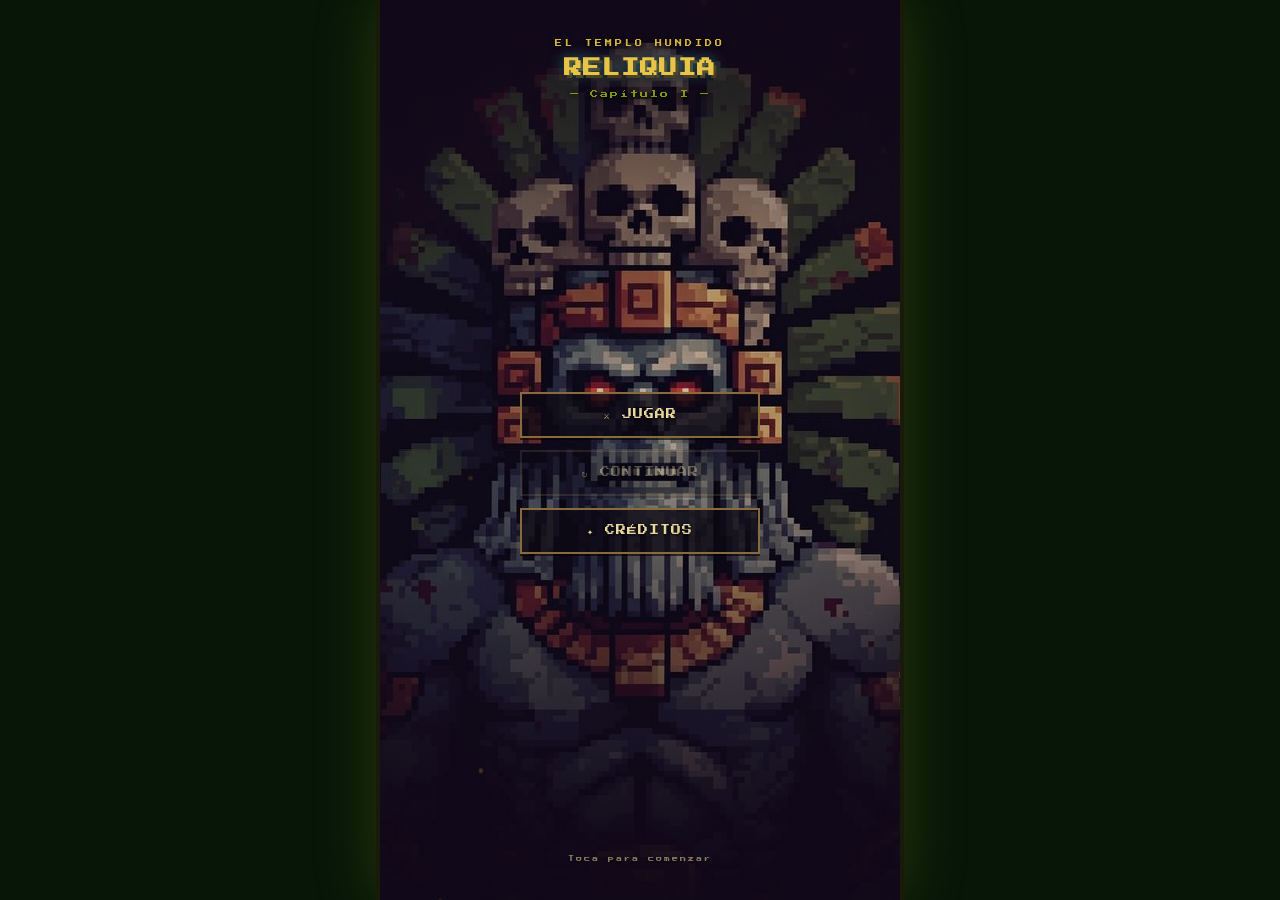
<file: reliquia.html>
<!DOCTYPE html>
<html lang="es">
<head>
<meta charset="UTF-8">
<meta name="viewport" content="width=device-width, initial-scale=1.0, maximum-scale=1.0, user-scalable=no">
<title>RELIQUIA — Capítulo I</title>
<style>
@import url('https://fonts.googleapis.com/css2?family=Press+Start+2P&display=swap');

:root{
  --gb-darkest:#0f380f;
  --gb-dark:#306230;
  --gb-light:#8bac0f;
  --gb-lightest:#9bbc0f;
  --gold:#e8c547;
  --blood:#a02c2c;
  --respeto:#5fa8d3;
}
*{margin:0;padding:0;box-sizing:border-box;-webkit-tap-highlight-color:transparent;}
html,body{height:100%;overflow:hidden;background:#081608;font-family:'Press Start 2P',monospace;}
body{display:flex;align-items:center;justify-content:center;touch-action:none;}

#game-wrap{
  position:relative;
  width:100%;height:100%;max-width:520px;max-height:920px;
  background:#0f380f;
  display:flex;flex-direction:column;
  overflow:hidden;
  box-shadow:0 0 0 4px #1a1a0a, 0 0 60px rgba(139,172,15,.25);
}

/* ---------- HUD ---------- */
#hud{
  position:absolute;top:0;left:0;right:0;z-index:20;
  padding:8px 8px 6px;
  background:linear-gradient(180deg,rgba(15,56,15,.95),rgba(15,56,15,.55) 80%,transparent);
  font-size:7px;color:var(--gb-lightest);
  display:flex;flex-direction:column;gap:5px;
  pointer-events:none;
}
.bar-row{display:flex;align-items:center;gap:5px;}
.bar-label{width:34px;flex-shrink:0;}
.bar-track{flex:1;height:9px;background:#081608;border:2px solid #1c2a10;position:relative;}
.bar-fill{height:100%;width:100%;transition:width .25s steps(8);}
#hp-fill{background:var(--blood);}
#resp-fill{background:var(--respeto);}
.bar-num{width:54px;text-align:right;flex-shrink:0;font-size:6px;}
#topline{display:flex;justify-content:space-between;align-items:center;}
#gold{color:var(--gold);}
#chapter{opacity:.7;font-size:6px;}
#class-tag{color:var(--gb-lightest);font-size:6px;}
#gear-tag{color:var(--gold);font-size:5px;opacity:.85;margin-top:2px;}
#btn-town{display:none;margin-top:5px;align-self:flex-start;pointer-events:auto;
  background:rgba(12,8,20,.85);border:1px solid var(--gold);color:var(--gold);
  font-family:inherit;font-size:6px;padding:5px 8px;cursor:pointer;}
#btn-town:active{transform:scale(.95);}

/* ---------- Canvas ---------- */
#screen{flex:1;display:block;image-rendering:auto;width:100%;height:100%;object-fit:contain;background:#081608;}
#crt-overlay{
  position:absolute;inset:0;z-index:15;pointer-events:none;
  /* scanlines horizontales + viñeta */
  background:
    radial-gradient(ellipse 100% 100% at 50% 50%, transparent 58%, rgba(0,0,0,.55) 100%),
    repeating-linear-gradient(0deg, rgba(0,0,0,.18) 0px, rgba(0,0,0,.18) 1px, transparent 1px, transparent 3px);
  mix-blend-mode:multiply;
  animation:crtFlicker 5s infinite;
}
#crt-overlay::before{
  /* máscara de fósforo RGB muy sutil */
  content:"";position:absolute;inset:0;
  background:repeating-linear-gradient(90deg,
    rgba(255,0,0,.04) 0px, rgba(0,255,0,.03) 1px, rgba(0,0,255,.04) 2px, transparent 3px);
}
#crt-overlay::after{
  /* brillo curvo de tubo */
  content:"";position:absolute;inset:0;
  background:radial-gradient(ellipse 70% 50% at 50% 30%, rgba(255,255,255,.06), transparent 70%);
}
@keyframes crtFlicker{0%,100%{opacity:1;}48%{opacity:.97;}50%{opacity:.93;}52%{opacity:.98;}}
body.no-crt #crt-overlay{display:none;}

/* ---------- Controles tactiles ---------- */
#controls{
  position:absolute;bottom:0;left:0;right:0;z-index:20;
  height:150px;display:flex;justify-content:space-between;align-items:flex-end;
  padding:14px;pointer-events:none;
}
.pad-zone{pointer-events:auto;}
#dpad{position:relative;width:120px;height:120px;}
.dbtn{
  position:absolute;width:40px;height:40px;background:rgba(139,172,15,.18);
  border:2px solid var(--gb-light);color:var(--gb-lightest);
  display:flex;align-items:center;justify-content:center;font-size:10px;
  user-select:none;touch-action:none;
}
.dbtn:active{background:var(--gb-light);color:var(--gb-darkest);}
#up{top:0;left:40px;}#down{bottom:0;left:40px;}
#left{left:0;top:40px;}#right{right:0;top:40px;}
#action-zone{display:flex;flex-direction:column;gap:10px;align-items:center;}
#btn-atk{
  width:66px;height:66px;border-radius:50%;
  background:var(--blood);border:3px solid #d14b4b;
  color:#fff;font-size:9px;display:flex;align-items:center;justify-content:center;
  pointer-events:auto;user-select:none;text-align:center;line-height:1.4;
}
#btn-atk:active{transform:scale(.92);}
#btn-skill{
  width:52px;height:52px;border-radius:50%;
  background:#2a3a5a;border:3px solid var(--respeto);
  color:#cde;font-size:7px;display:flex;align-items:center;justify-content:center;
  pointer-events:auto;user-select:none;text-align:center;
}
#btn-skill:active{transform:scale(.92);}
#btn-skill.cooldown{opacity:.4;}
#btn-jump{
  width:58px;height:58px;border-radius:50%;
  background:#2f6b2a;border:3px solid var(--gb-light);
  color:#eaffea;font-size:8px;display:flex;align-items:center;justify-content:center;
  pointer-events:auto;user-select:none;text-align:center;
}
#btn-jump:active{transform:scale(.92);background:var(--gb-light);color:var(--gb-darkest);}

/* ---------- Overlays ---------- */
.overlay{
  position:absolute;inset:0;z-index:50;
  background:rgba(8,22,8,.96);
  display:flex;flex-direction:column;align-items:center;justify-content:center;
  text-align:center;padding:28px;gap:18px;color:var(--gb-lightest);
}
.overlay h1{font-size:18px;color:var(--gold);line-height:1.5;letter-spacing:1px;}
.overlay h2{font-size:13px;color:var(--blood);line-height:1.6;}
.overlay p{font-size:8px;line-height:2;max-width:380px;opacity:.85;}
.choice-grid{display:flex;flex-direction:column;gap:12px;width:100%;max-width:300px;}
.class-card{
  background:rgba(139,172,15,.08);border:2px solid var(--gb-dark);
  padding:12px;cursor:pointer;text-align:left;color:var(--gb-lightest);
  font-size:8px;line-height:1.8;transition:all .15s;
}
.class-card:active,.class-card.sel{border-color:var(--gold);background:rgba(232,197,71,.12);}
.class-card .cname{color:var(--gold);font-size:9px;}
.class-card.locked{opacity:.3;pointer-events:none;}
.btn-main{
  background:var(--blood);border:2px solid #d14b4b;color:#fff;
  padding:14px 24px;font-family:inherit;font-size:9px;cursor:pointer;
}
.btn-main:active{transform:scale(.95);}
.btn-main:disabled{opacity:.3;}
#pick-hint{font-size:7px;opacity:.7;}

/* ---------- Modal cinemático del dios ---------- */
#god-modal{
  position:absolute;inset:0;z-index:60;display:none;
  align-items:center;justify-content:center;
  background:radial-gradient(ellipse at center, rgba(20,4,4,.85), rgba(0,0,0,.97));
  animation:godIn 1.2s ease;
}
@keyframes godIn{from{opacity:0;}to{opacity:1;}}
#god-inner{display:flex;flex-direction:column;align-items:center;gap:14px;padding:24px;width:100%;max-width:340px;}
#god-img{
  width:78%;max-width:240px;image-rendering:pixelated;
  border:3px solid #6a1a1a;box-shadow:0 0 30px rgba(200,40,30,.5), inset 0 0 20px #000;
  animation:godPulse 2.4s ease-in-out infinite;
}
@keyframes godPulse{0%,100%{box-shadow:0 0 24px rgba(200,40,30,.4),inset 0 0 20px #000;}
  50%{box-shadow:0 0 44px rgba(232,60,40,.85),inset 0 0 20px #000;}}
#god-name{font-size:11px;color:#e8584a;letter-spacing:2px;text-shadow:0 0 10px rgba(232,60,40,.6),0 2px 4px #000;text-align:center;}
#god-text{font-size:10px;line-height:2.2;color:#e0c0b0;text-align:center;max-width:300px;
  font-style:italic;text-shadow:0 1px 3px #000;min-height:80px;}
#god-close{background:#6a1a1a;border:2px solid #a02c2c;color:#fff;font-size:14px;padding:10px 28px;}
#god-close:active{transform:scale(.95);}

/* ---------- Presentación del jefe ---------- */
#boss-intro{position:absolute;inset:0;z-index:58;display:none;
  align-items:center;justify-content:center;
  background:radial-gradient(ellipse at center, rgba(40,6,6,.9), rgba(0,0,0,.98));}
#boss-intro.show{display:flex;animation:bossFlash .5s ease;}
@keyframes bossFlash{0%{opacity:0;}40%{opacity:1;background:rgba(160,40,30,.5);}100%{opacity:1;}}
#boss-intro-inner{display:flex;flex-direction:column;align-items:center;gap:12px;padding:20px;width:100%;max-width:340px;}
#boss-img{width:86%;max-width:270px;image-rendering:pixelated;border:3px solid #8a1a1a;
  box-shadow:0 0 40px rgba(200,40,30,.6);animation:bossShake 3.5s ease-in-out;}
@keyframes bossShake{0%,100%{transform:translateX(0);}
  10%{transform:translateX(-3px);}20%{transform:translateX(3px);}
  30%{transform:translateX(-2px);}40%{transform:translateX(2px);}50%{transform:translateX(0);}}
#boss-title{font-size:18px;color:#e8c547;letter-spacing:4px;
  text-shadow:0 0 14px rgba(232,60,40,.7),0 2px 5px #000;text-align:center;}
#boss-bar{width:80%;max-width:260px;height:14px;background:#1a0606;border:2px solid #6a1a1a;}
#boss-bar-fill{height:100%;width:0%;background:linear-gradient(90deg,#c43a2c,#ff6a5a);
  transition:width 1.2s ease .3s;}
#boss-sub{font-size:8px;color:#e0b0a0;letter-spacing:2px;font-style:italic;opacity:.85;}

/* ---------- Intro narrativa ---------- */
#intro-screen{justify-content:space-between;padding:60px 30px 40px;
  background:linear-gradient(180deg,#0a0612,#1a0e14);}
#intro-text{flex:1;display:flex;align-items:center;justify-content:center;
  font-size:11px;line-height:2.4;color:var(--gb-lightest);text-align:center;
  max-width:420px;margin:0 auto;}
#intro-text .em{color:var(--gold);}
#intro-text .em2{color:var(--respeto);}
#intro-nav{display:flex;gap:14px;align-items:center;}
@keyframes introFade{from{opacity:0;transform:translateY(8px);}to{opacity:1;transform:none;}}
#intro-text.show{animation:introFade .6s ease;}

/* ---------- Pantalla de título ---------- */
.title-overlay{padding:0;background:#100818;overflow:hidden;}
#title-bg{position:absolute;inset:0;width:100%;height:100%;object-fit:cover;z-index:0;image-rendering:pixelated;}
#title-vignette{position:absolute;inset:0;z-index:1;pointer-events:none;
  background:
    radial-gradient(ellipse 80% 55% at 50% 45%, transparent 0%, rgba(16,8,24,.35) 70%, rgba(16,8,24,.85) 100%),
    linear-gradient(180deg, rgba(16,8,24,.75) 0%, rgba(16,8,24,.15) 22%, rgba(16,8,24,.1) 55%, rgba(16,8,24,.92) 100%);}
#title-art{position:absolute;inset:0;width:100%;height:100%;object-fit:cover;z-index:2;pointer-events:none;}
.title-content{
  position:relative;z-index:3;width:100%;height:100%;
  display:flex;flex-direction:column;align-items:center;justify-content:space-between;
  padding:40px 28px 38px;
}
.logo-wrap{display:flex;flex-direction:column;align-items:center;gap:8px;}
.logo-sub{font-size:7px;color:var(--gold);letter-spacing:3px;opacity:.9;
  text-shadow:0 2px 5px #000, 0 0 8px #000;}
.logo{
  font-size:32px;color:#f0d870;letter-spacing:3px;line-height:1.2;
  text-shadow:0 0 14px rgba(95,200,224,.6), 3px 3px 0 #4a2e0a, 0 0 6px #000, 0 4px 10px #000;
  animation:logoGlow 3s ease-in-out infinite;
}
@keyframes logoGlow{0%,100%{text-shadow:0 0 14px rgba(95,200,224,.55),3px 3px 0 #4a2e0a,0 0 6px #000,0 4px 10px #000;}
  50%{text-shadow:0 0 22px rgba(95,200,224,.9),3px 3px 0 #4a2e0a,0 0 6px #000,0 4px 10px #000;}}
.logo-tag{font-size:8px;color:var(--gb-lightest);letter-spacing:2px;opacity:.8;text-shadow:0 2px 4px #000,0 0 6px #000;}
.menu{display:flex;flex-direction:column;gap:12px;width:100%;max-width:240px;margin-bottom:8px;}
.menu-btn{
  background:rgba(12,8,20,.78);border:2px solid #8a6a3a;
  color:#e8d8a0;padding:15px 10px;font-family:inherit;font-size:10px;
  letter-spacing:1px;cursor:pointer;transition:all .15s;
  box-shadow:0 2px 0 rgba(0,0,0,.6);text-shadow:0 1px 3px #000;
}
.menu-btn:active{transform:translateY(2px);box-shadow:none;}
.menu-btn:hover{border-color:#5fc8e0;background:rgba(30,20,45,.9);color:#fff;}
.menu-btn.locked{opacity:.35;pointer-events:none;border-color:#5a4a3a;}
#btn-pause{position:absolute;top:6px;right:8px;z-index:25;width:26px;height:26px;
  background:rgba(12,8,20,.7);border:2px solid var(--gb-light);color:var(--gb-lightest);
  font-size:9px;display:flex;align-items:center;justify-content:center;pointer-events:auto;
  user-select:none;border-radius:4px;cursor:pointer;}
#btn-pause:active{transform:scale(.92);}
.vol-row{display:flex;align-items:center;justify-content:center;gap:10px;font-size:9px;color:#e8d8a0;letter-spacing:1px;}
.vol-btn{padding:8px 14px;}
#vol-val{min-width:44px;}
.title-foot{font-size:6px;color:#e8d8a0;opacity:.55;letter-spacing:2px;
  text-shadow:0 1px 3px #000;animation:blink 1.6s steps(2) infinite;}
@keyframes blink{0%,50%{opacity:.55;}51%,100%{opacity:0;}}

/* ---------- Toast (descubrimientos) ---------- */
#toast{
  position:absolute;top:60px;left:50%;transform:translateX(-50%);z-index:40;
  background:rgba(15,56,15,.97);border:2px solid var(--gold);
  padding:10px 14px;font-size:7px;color:var(--gb-lightest);line-height:1.9;
  text-align:center;max-width:300px;opacity:0;transition:opacity .3s;pointer-events:none;
}
#toast.show{opacity:1;}
#toast .tt{color:var(--gold);font-size:8px;}

/* ---------- Prompt de interacción ---------- */
#prompt-box{
  position:absolute;bottom:170px;left:50%;transform:translateX(-50%);z-index:45;
  background:rgba(12,8,20,.96);border:2px solid var(--gold);
  padding:12px 14px;display:none;flex-direction:column;gap:10px;align-items:center;
  min-width:200px;
}
#prompt-title{font-size:9px;color:var(--gold);text-align:center;line-height:1.6;}
#prompt-actions{display:flex;gap:10px;}
.prompt-btn{
  background:var(--blood);border:2px solid #d14b4b;color:#fff;
  padding:10px 16px;font-family:inherit;font-size:8px;cursor:pointer;
}
.prompt-btn.ghost{background:transparent;border-color:var(--gb-dark);color:var(--gb-lightest);}
.prompt-btn:active{transform:scale(.94);}

/* ---------- Panel de tienda ---------- */
#shop-panel{
  position:absolute;inset:0;z-index:55;background:rgba(8,6,14,.97);
  display:none;flex-direction:column;padding:18px;gap:10px;
}
#shop-head{display:flex;justify-content:space-between;align-items:center;
  font-size:11px;color:var(--gold);border-bottom:2px solid var(--gb-dark);padding-bottom:10px;}
#shop-gold{color:var(--gold);font-size:9px;}
#shop-list{flex:1;overflow-y:auto;display:flex;flex-direction:column;gap:8px;}
.shop-item{
  background:rgba(139,172,15,.07);border:2px solid var(--gb-dark);
  padding:9px 10px;display:flex;justify-content:space-between;align-items:center;gap:8px;
}
.shop-item .si-info{flex:1;}
.shop-item .si-name{font-size:8px;color:var(--gb-lightest);line-height:1.5;}
.shop-item .si-stat{font-size:6px;color:var(--respeto);margin-top:3px;}
.shop-item .si-buy{
  background:var(--gold);border:none;color:#3a2a08;padding:8px 10px;
  font-family:inherit;font-size:7px;cursor:pointer;white-space:nowrap;
}
.shop-item .si-buy:active{transform:scale(.93);}
.shop-item .si-buy:disabled{opacity:.3;background:#5a5a4a;color:#aaa;}
.shop-item.equipped{border-color:var(--gold);}
.shop-item .si-tag{font-size:6px;color:var(--gold);}
#shop-msg{font-size:7px;color:var(--gb-lightest);min-height:12px;text-align:center;opacity:.9;}
#shop-panel .btn-main{align-self:center;}

/* ---------- Diálogo NPC ---------- */
#npc-box{
  position:absolute;bottom:0;left:0;right:0;z-index:45;
  background:rgba(12,8,20,.97);border-top:3px solid var(--gold);
  padding:16px;display:none;flex-direction:column;gap:10px;
}
#npc-name{font-size:9px;color:var(--gold);}
#npc-text{font-size:8px;color:var(--gb-lightest);line-height:1.8;}
#npc-box .prompt-btn{align-self:flex-end;}


/* ---------- Clue tracker ---------- */
#clues{position:absolute;top:74px;right:8px;z-index:20;font-size:6px;color:var(--gold);text-align:right;pointer-events:none;line-height:1.8;}

@media(min-width:600px){#controls{display:none;}}
#kbhint{position:absolute;bottom:6px;left:50%;transform:translateX(-50%);z-index:20;font-size:6px;color:var(--gb-dark);display:none;}
@media(min-width:600px){#kbhint{display:block;}}
</style>
</head>
<body>
<div id="game-wrap">

  <!-- HUD -->
  <div id="hud">
    <div id="topline">
      <span id="chapter">CAP. I — EL TEMPLO HUNDIDO</span>
      <span id="gold">⬤ 0</span>
    </div>
    <div class="bar-row">
      <span class="bar-label">VIDA</span>
      <div class="bar-track"><div class="bar-fill" id="hp-fill"></div></div>
      <span class="bar-num" id="hp-num">20/20</span>
    </div>
    <div class="bar-row">
      <span class="bar-label">RESP.</span>
      <div class="bar-track"><div class="bar-fill" id="resp-fill" style="width:0%"></div></div>
      <span class="bar-num" id="resp-num">0/10</span>
    </div>
    <div id="class-tag"></div>
    <div id="gear-tag"></div>
    <button id="btn-town">⌂ VOLVER AL PUEBLO</button>
  </div>
  <button id="btn-pause">⏸</button>
  <div class="overlay" id="pause-screen" style="display:none">
    <h1>PAUSA</h1>
    <div class="choice-grid">
      <button class="menu-btn" id="pause-resume">▶ REANUDAR</button>
      <button class="menu-btn" id="pause-sound">🔊 SONIDO: ON</button>
      <div class="vol-row">VOL
        <button class="menu-btn vol-btn" id="vol-down">−</button>
        <span id="vol-val">55%</span>
        <button class="menu-btn vol-btn" id="vol-up">+</button>
      </div>
      <button class="menu-btn" id="pause-town">⌂ VOLVER A LA VILLA</button>
      <button class="menu-btn" id="pause-quit">✖ SALIR AL MENÚ</button>
    </div>
    <div class="title-foot">progreso guardado automáticamente</div>
  </div>

  <div id="clues"></div>

  <canvas id="screen" width="320" height="576"></canvas>
  <div id="crt-overlay"></div>

  <!-- Controles -->
  <div id="controls">
    <div class="pad-zone" id="dpad">
      <div class="dbtn" id="up" data-dir="up">▲</div>
      <div class="dbtn" id="down" data-dir="down">▼</div>
      <div class="dbtn" id="left" data-dir="left">◀</div>
      <div class="dbtn" id="right" data-dir="right">▶</div>
    </div>
    <div id="action-zone">
      <div id="btn-jump">SALTO</div>
      <div id="btn-skill">HAB.</div>
      <div id="btn-atk">GOLPE</div>
    </div>
  </div>
  <div id="kbhint">Pueblo: WASD mover · Cueva: ←→ mover, ↑/W saltar, J golpe · L poción · C CRT</div>

  <!-- Toast -->
  <div id="toast"></div>

  <!-- Prompt de interacción (entrar/seguir) -->
  <div id="prompt-box">
    <div id="prompt-title"></div>
    <div id="prompt-actions">
      <button class="prompt-btn" id="prompt-enter">ENTRAR</button>
      <button class="prompt-btn ghost" id="prompt-skip">SEGUIR</button>
    </div>
  </div>

  <!-- Panel de tienda -->
  <div id="shop-panel">
    <div id="shop-head">
      <span id="shop-name">TIENDA</span>
      <span id="shop-gold">⬤ 0</span>
    </div>
    <div id="shop-list"></div>
    <div id="shop-msg"></div>
    <button class="btn-main" id="shop-close">SALIR</button>
  </div>

  <!-- Diálogo de NPC -->
  <div id="npc-box">
    <div id="npc-name"></div>
    <div id="npc-text"></div>
    <button class="prompt-btn" id="npc-close">CERRAR</button>
  </div>

  <!-- ===== MODAL CINEMÁTICO DEL DIOS ===== -->
  <div id="god-modal">
    <div id="god-inner">
      <img id="god-img" alt="" src="[data-uri]">
      <div id="god-name">REY DE PIEDRA</div>
      <div id="god-text"></div>
      <button class="btn-main" id="god-close">▸</button>
    </div>
  </div>

  <!-- ===== PRESENTACIÓN DEL JEFE ===== -->
  <div id="boss-intro">
    <div id="boss-intro-inner">
      <img id="boss-img" alt="" src="[data-uri]">
      <div id="boss-title">REY DE PIEDRA</div>
      <div id="boss-bar"><div id="boss-bar-fill"></div></div>
      <div id="boss-sub">El coloso despierta...</div>
    </div>
  </div>

  <!-- ===== PANTALLA DE TÍTULO ===== -->
  <div class="overlay title-overlay" id="title-screen">
    <img id="title-bg" alt="" src="[data-uri]">
    <div id="title-vignette"></div>
    <canvas id="title-art" width="320" height="576"></canvas>
    <div class="title-content">
      <div class="logo-wrap">
        <div class="logo-sub">EL TEMPLO HUNDIDO</div>
        <h1 class="logo">RELIQUIA</h1>
        <div class="logo-tag">— Capítulo I —</div>
      </div>
      <div class="menu">
        <button class="menu-btn" id="m-play">⚔ JUGAR</button>
        <button class="menu-btn locked" id="m-continue">↻ CONTINUAR</button>
        <button class="menu-btn" id="m-credits">✦ CRÉDITOS</button>
      </div>
      <div class="title-foot">Toca para comenzar</div>
    </div>
  </div>

  <!-- ===== CRÉDITOS ===== -->
  <div class="overlay" id="credits-screen" style="display:none">
    <h1 style="font-size:16px">CRÉDITOS</h1>
    <p style="line-height:2.4">
      <span style="color:var(--gold)">RELIQUIA</span><br>
      Un RPG de aventura<br><br>
      Programación del juego<br>
      <span style="color:var(--respeto)">Emiliano "Che" Gallegos</span><br><br>
      Diseño de historia y personajes<br>
      <span style="color:var(--respeto)">Vary Schedar Roman Delgado</span><br><br>
      <span style="opacity:.6;font-size:7px">Versión piloto 32-bit</span>
    </p>
    <button class="btn-main" id="credits-back">VOLVER</button>
  </div>

  <!-- ===== INTRO NARRATIVA ===== -->
  <div class="overlay" id="intro-screen" style="display:none">
    <div id="intro-text"></div>
    <div id="intro-nav">
      <button class="prompt-btn ghost" id="intro-skip">SALTAR</button>
      <button class="btn-main" id="intro-next">CONTINUAR ▸</button>
    </div>
  </div>

  <!-- Pantalla de clase -->
  <div class="overlay" id="class-screen" style="display:none">
    <h1>ELIGE TU CAMINO</h1>
    <p>Llegas débil al Pueblo de Tenoch. Los secretos de esta tierra no se leen: se ganan peleando. Solo el combate te dará <span style="color:var(--respeto)">RESPETO</span>. Elige <span style="color:var(--gold)">DOS roles</span> — serán permanentes.</p>
    <div class="choice-grid" id="class-cards">
      <div class="class-card" data-class="asesino">
        <div class="cname">⚔ ASESINO</div>
        Golpes rápidos, mucho daño, poca vida. Roba vitalidad al matar.
      </div>
      <div class="class-card" data-class="mago">
        <div class="cname">✦ MAGO</div>
        Habilidad a distancia que atraviesa enemigos. Frágil de cerca.
      </div>
      <div class="class-card" data-class="tanque">
        <div class="cname">⛨ TANQUE</div>
        Mucha vida, golpe lento y demoledor. Reduce el daño recibido.
      </div>
    </div>
    <span id="pick-hint">Elige 2 de 3</span>
    <button class="btn-main" id="start-btn" disabled>COMENZAR</button>
  </div>

  <!-- Game over -->
  <div class="overlay" id="death-screen" style="display:none">
    <h2>HAS CAÍDO</h2>
    <p>El templo te escupe de vuelta a la entrada. Pierdes algo de oro, pero el Respeto se queda contigo.</p>
    <button class="btn-main" id="respawn-btn">LEVANTARSE</button>
  </div>

  <!-- Victoria -->
  <div class="overlay" id="win-screen" style="display:none">
    <h1 id="win-title">EL DIOS DESPIERTA</h1>
    <p id="win-text"></p>
    <button class="btn-main" id="next-btn">CONTINUAR</button>
  </div>

</div>

<script>
const cv=document.getElementById('screen'),cx=cv.getContext('2d');
cx.imageSmoothingEnabled=false;
const W=320,H=576; // pantalla logica (canvas) - alta res para detalle 32-bit
const TILE=32;
const cam={x:0,y:0};
let camSnap=true;          // saltar la cámara al destino al cambiar de escena/nivel

// ---------- estado global ----------
const G={
  classes:[],
  hp:20,maxhp:20,
  resp:0,respMax:10,respLevel:1,
  gold:0,
  dmg:4,atkSpeed:14,atkRange:26,
  defense:0,
  px:80,py:120,dir:'down',
  speed:2.6,
  seen:new Set(),       // tipos de monstruo ya vistos
  cluesFound:0,cluesTotal:3,
  chapter:1,level:1,levelsTotal:15,   // progresión del capítulo
  node:1,progress:0,                  // nodo actual y nodos superados (desbloqueo)
  bossUnlocked:false,bossSpawned:false,
  alive:true,running:false,
  skillCD:0,skillMax:90,
  atkTimer:0,iframes:0,hurtT:0,
  walkFrame:0,moving:false,animT:0,
  scene:'town',            // 'town' | 'dungeon'
  baseDmg:4,baseDef:0,baseMaxhp:20,   // stats sin equipo (clases)
  weapon:null,armor:null,  // equipo equipado {name,power,dur,maxDur,...}
  powers:new Set(),        // potenciadores permanentes comprados
  relics:new Set(),        // objetos sagrados reclamados (poderes únicos)
  goldMult:1,              // multiplicador de oro (reliquia)
  potions:0,               // pociones en bolsa
  near:null,               // edificio/NPC cercano para interactuar
  godWarned:false,         // si el dios ya advirtió al entrar a la cueva
  vy:0,grounded:false,gravity:0.7,jumpForce:13,  // física lateral en la cueva
  coyote:0,jumpBuf:0,jumpPrev:false,jumping:false, // game feel de salto
};

// ---------- catálogo de tiendas ----------
const SHOP_WEAPONS=[
  {id:'w1',name:'Daga Oxidada',   dmg:2, price:20,  maxDur:100},
  {id:'w2',name:'Machete',        dmg:4, price:55,  maxDur:120},
  {id:'w3',name:'Hacha de Guerra',dmg:7, price:130, maxDur:140},
  {id:'w4',name:'Espada Jade',    dmg:10,price:280, maxDur:160},
  {id:'w5',name:'Lanza Ritual',   dmg:13,price:560, maxDur:180},
  {id:'w6',name:'Filo del Sol',   dmg:18,price:1100,maxDur:220},
];
const SHOP_ARMORS=[
  {id:'a1',name:'Tela de Viaje',   def:1, hp:4,  price:18,  maxDur:100},
  {id:'a2',name:'Cuero Curtido',   def:2, hp:8,  price:50,  maxDur:120},
  {id:'a3',name:'Coraza de Bronce',def:4, hp:14, price:120, maxDur:140},
  {id:'a4',name:'Placas de Obsidiana',def:6,hp:22,price:270,maxDur:160},
  {id:'a5',name:'Mallas de Jade',  def:9, hp:32, price:540, maxDur:180},
  {id:'a6',name:'Égida del Templo',def:13,hp:48, price:1050,maxDur:220},
];
const SHOP_POTIONS=[
  {id:'p1',name:'Poción Menor',   heal:15,  price:12},
  {id:'p2',name:'Poción Mediana', heal:35,  price:28},
  {id:'p3',name:'Poción Mayor',   heal:70,  price:60},
  {id:'p4',name:'Elixir Completo',heal:999, price:130},
  {id:'p5',name:'Tónico de Furia',heal:0, buff:'dmg', price:90},
  {id:'p6',name:'Tónico Pétreo',  heal:0, buff:'def', price:90},
];
// potenciadores: mejoras PERMANENTES (una vez cada una)
const SHOP_POWERS=[
  {id:'pw1',name:'Tónico de Vigor',  desc:'+8 vida máxima',  price:60,  apply:()=>{G.baseMaxhp+=8;}},
  {id:'pw2',name:'Reliquia de Furia',desc:'+2 daño base',    price:90,  apply:()=>{G.baseDmg+=2;}},
  {id:'pw3',name:'Piel de Jade',     desc:'+2 defensa base',  price:90,  apply:()=>{G.baseDef+=2;}},
  {id:'pw4',name:'Pies de Viento',   desc:'+vel. movimiento', price:80,  apply:()=>{G.speed+=0.3;}},
  {id:'pw5',name:'Reflejos Felinos', desc:'+vel. de ataque',  price:120, apply:()=>{G.atkSpeed=Math.max(5,G.atkSpeed-2);}},
];
// encantamientos: se aplican al EQUIPO equipado (arma o armadura)
const SHOP_ENCHANTS=[
  {id:'en1',name:'Filo Ardiente', desc:'+3 daño al arma',        price:100, slot:'weapon', apply:w=>{w.dmg+=3;}},
  {id:'en2',name:'Sed de Vida',   desc:'roba vida al golpear',   price:150, slot:'weapon', apply:w=>{G.lifesteal=(G.lifesteal||0)+2;}},
  {id:'en3',name:'Égida Sagrada', desc:'+3 defensa a la armadura',price:100, slot:'armor',  apply:a=>{a.def+=3;}},
  {id:'en4',name:'Fortaleza',     desc:'+12 vida a la armadura', price:120, slot:'armor',  apply:a=>{a.hp+=12;}},
];
const REPAIR_COST_PER_PCT=2; // oro por cada % a reparar
// objetos sagrados: un poder PERMANENTE único por cueva, guardado tras el guardián del fondo
const RELICS={
  'CUEVA DEL TEMPLO':{id:'r_templo',name:'Corazón de Obsidiana',desc:'+20 vida máx · robo de vida',
    apply(){G.baseMaxhp+=20;G.lifesteal=(G.lifesteal||0)+3;}},
  'CUEVA DE JADE':{id:'r_jade',name:'Ojo de Jade',desc:'+3 daño · +50% oro',
    apply(){G.baseDmg+=3;G.goldMult=(G.goldMult||1)+0.5;}},
  'GRUTA SOMBRÍA':{id:'r_gruta',name:'Garra Sombría',desc:'+vel. de ataque · +2 defensa',
    apply(){G.atkSpeed=Math.max(4,G.atkSpeed-3);G.baseDef+=2;}},
};
// tema visual/jugable por cueva (atmósfera, guardián, sesgo de enemigos)
const CAVE_THEMES={
  'CUEVA DEL TEMPLO':{tint:[60,30,15],  accent:'#ff7a2a', glow:[255,150,40], bossName:'REY DE PIEDRA',   bias:null},
  'CUEVA DE JADE':   {tint:[20,55,38],  accent:'#3fe0a0', glow:[80,230,150], bossName:'GUARDIÁN DE JADE', bias:['reptil','arana']},
  'GRUTA SOMBRÍA':   {tint:[42,22,58],  accent:'#b070ff', glow:[150,90,255], bossName:'GUARDIÁN SOMBRÍO',bias:['espectro','murcielago']},
};
// ===== CAPÍTULO I: tipos de entorno (paleta/atmósfera/enemigos) =====
const LEVEL_TYPES={
  selva:  {label:'Selva',  tint:[20,55,28], accent:'#7fe04a', glow:[120,224,74],  bias:['reptil','arana'],     airTop:'#1e3a1f', airBot:'#0e2012', rock:'#5a6e38', rockDark:'#33421d', edge:'#8aa850'},
  cueva:  {label:'Cueva',  tint:[60,30,15], accent:'#ff7a2a', glow:[255,150,40],  bias:null,                   airTop:'#241b2c', airBot:'#15101e', rock:'#62534a', rockDark:'#352b27', edge:'#80705f'},
  pantano:{label:'Pantano',tint:[28,48,42], accent:'#6ad0c0', glow:[106,208,192], bias:['baba','espectro'],    airTop:'#172a26', airBot:'#0a1714', rock:'#3e5248', rockDark:'#22332c', edge:'#5e7a6a'},
  ruinas: {label:'Ruinas', tint:[72,56,26], accent:'#e8c547', glow:[232,197,71],  bias:['guardian','reptil'],  airTop:'#2e2820', airBot:'#181410', rock:'#8a7a56', rockDark:'#564832', edge:'#b6a276'},
  boss:   {label:'Templo', tint:[50,20,40], accent:'#ff7a2a', glow:[255,150,40],  bias:null,                   airTop:'#241b2c', airBot:'#140e1c', rock:'#62534a', rockDark:'#352b27', edge:'#80705f'},
};
// 15 niveles variados + el jefe (nodo 16) — el "camino" del Capítulo I
const CH1=[
  {name:'Sendero de la Selva', type:'selva'},
  {name:'Charca Podrida',      type:'pantano'},
  {name:'Cueva de Jade',       type:'cueva'},
  {name:'Ruinas Menores',      type:'ruinas'},
  {name:'Espesura Verde',      type:'selva'},
  {name:'Gruta Húmeda',        type:'cueva'},
  {name:'Pantano Brumoso',     type:'pantano'},
  {name:'Ruinas Hundidas',     type:'ruinas'},
  {name:'Cornisa del Jaguar',  type:'selva'},
  {name:'Gruta Sombría',       type:'cueva'},
  {name:'La Ciénaga',          type:'pantano'},
  {name:'Galería de Ídolos',   type:'ruinas'},
  {name:'Selva Profunda',      type:'selva'},
  {name:'La Cripta',           type:'cueva'},
  {name:'Atrio del Templo',    type:'ruinas'},
  {name:'REY DE PIEDRA',       type:'boss'},
];
let CH1_NODES=[]; // {i,type,name,x,y} posiciones en el mapa del capítulo (las llena buildWorldmap)

// ---------- mundo: mapa de tiles 16-bit (bosque y río) ----------
// tipos: 0=hierba  1=árbol(sólido)  2=agua(sólido)  3=camino tierra  4=arbusto(sólido)  5=flores(hierba)
let MAP_W=16,MAP_H=22;
let walls=[]; // guarda el TIPO de cada tile
// diseño del mapa pintado a mano: G=hierba T=árbol W=agua P=camino B=arbusto F=flores
const MAP_ART=[
 "TTTTTTTTTTTTTTTT",
 "TGGGGGGTTGGGGGGT",
 "TGFGGGGTTGGGGFGT",
 "TGGGGPPPPPPGGGGT",
 "TGGGGPGGGGPGGBGT",
 "TTGGGPGGGGPGGGGT",
 "TGGBGPGGGGPGGGGT",
 "TGGGGPPPPGPGGGGT",
 "TGGGGGGGGPPGGGGT",
 "TGGFGGTTGGPGGGGT",
 "TGGGGGTTGGPGBGGT",
 "TGGGGGGGGGPGGGGT",
 "TWWGGGGGGGPGGGGT",
 "TWWWGGGGGGPPPGGT",
 "TWWWWGGTTGGGGPGT",
 "TWWWWWGTTGGGGPGT",
 "TWWWWGGGGFGGGPGT",
 "TWWWGGGGGGGGGPGT",
 "TWWGGGBGGGGGGPGT",
 "TGGGGGGGGGGGGPGT",
 "TGGGGGGTTGGGGGGT",
 "TTTTTTTTTTTTTTTT",
];
const CHAR2TYPE={G:0,T:1,W:2,P:3,B:4,F:5,
  // tiles del pueblo:
  S:10, // suelo de piedra (transitable)
  H:11, // pared de edificio (sólido)
  D:12, // puerta/entrada (transitable, dispara interacción)
  C:13, // cueva entrada (transitable, dispara interacción)
  N:14, // NPC (sólido, interactúa al estar cerca)
  R:15, // tejado/decoración (sólido)
  n:16, // nodo-nivel del mapa del capítulo (transitable, interacción)
  e:17, // punto de regreso a la villa (transitable, interacción)
  // tiles de la cueva lateral:
  X:20, // roca sólida (suelo/pared/plataforma)
  '.':21, // aire (cueva, fondo oscuro)
  o:22, // antorcha decorativa (no sólida)
};

// ===== MAPA DE LA CUEVA (LATERAL, tipo Metal Slug) =====
// ancho: avanzas a la derecha. X=roca sólida  .=aire  o=antorcha
const CAVE_ART=[
 "XXXXXXXXXXXXXXXXXXXXXXXXXXXXXXXXXXXXXXXX",
 "X..o.......o.............o.............X",
 "X......................................X",
 "X.........XXXX......XXX................X",
 "X......................................X",
 "X.............XXXX.....................X",
 "X..XXX.................................X",
 "X......................XXXXX...........X",
 "X......................................X",
 "X.........XXXXXX.......................X",
 "X..o..................o....o...........X",
 "X....XXX...............................X",
 "X................XXXX..................X",
 "X.......XXX............................X",
 "X......................................X",
 "X..XXXXXX.....XXXXXX.....XXXXX.........X",
 "X......................................X",
 "X......................................X",
 "XXXXXXXXXXXXXXXXXXXXXXXXXXXXXXXXXXXXXXXX",
 "XXXXXXXXXXXXXXXXXXXXXXXXXXXXXXXXXXXXXXXX",
];
const CAVE_W=40, CAVE_H=20;

// ===== MUNDO DE TENOCH (overworld abierto, generado — principio tipo Kanto) =====
// Bosque (árboles) como base; las RUTAS y CLAROS se tallan como hierba transitable.
// chars: G hierba · T árbol · P camino · F flor · S piedra · H pared · D puerta · R tejado · N npc · C cueva · W agua
let TOWN_ART=[];
let TOWN_INFO={};            // "x,y" -> {kind:'shop'|'cave'|'npc', ...}
let TOWN_DECO=[];            // props decorativos por celda (string|0) — la "vida"
let deco=[];                 // capa de deco de la escena actual
const TOWN_W=52, TOWN_H=46;
// ---- mapa del capítulo (escena 'worldmap') ----
let WMAP_ART=[], WMAP_INFO={}, WMAP_DECO=[];
const WMAP_W=44, WMAP_H=64;
let curInfo={};              // lookup de interacción de la escena top-down actual
function buildTown(){
  const W=TOWN_W,H=TOWN_H;
  const g=[],dg=[];
  for(let y=0;y<H;y++){const r=[],dr=[];for(let x=0;x<W;x++){r.push('T');dr.push(0);}g.push(r);dg.push(dr);}
  TOWN_INFO={};
  const inb=(x,y)=>x>=0&&x<W&&y>=0&&y<H;
  const set=(x,y,c)=>{ if(inb(x,y))g[y][x]=c; };
  const get=(x,y)=>inb(x,y)?g[y][x]:'T';
  const walkable=(x,y)=>{const c=get(x,y);return c==='G'||c==='P'||c==='S'||c==='F';};
  const prop=(x,y,t)=>{ if(inb(x,y)&&walkable(x,y)&&!dg[y][x])dg[y][x]=t; };
  const carve=(x1,y1,x2,y2,c)=>{ c=c||'G'; for(let y=y1;y<=y2;y++)for(let x=x1;x<=x2;x++)set(x,y,c); };
  const road=(x1,y1,x2,y2)=>{
    for(let x=Math.min(x1,x2);x<=Math.max(x1,x2);x++) if(get(x,y1)==='G')set(x,y1,'P');
    for(let y=Math.min(y1,y2);y<=Math.max(y1,y2);y++) if(get(x2,y)==='G')set(x2,y,'P'); };
  // ----- CLAROS / REGIONES -----
  carve(14,28,38,43);   // Villa (hub, sur)
  carve(22,16,30,27);   // Encrucijada central
  carve(22,4,31,12);    // Claro del Templo (norte)
  carve(4,18,14,27);    // Claro oeste (Jade)
  carve(37,18,47,27);   // Claro este (Gruta)
  // ----- CORREDORES -----
  carve(24,27,28,28); carve(24,12,28,16); carve(14,21,22,23); carve(30,21,38,23);
  // ----- AGUA (lago suroeste) -----
  carve(4,35,13,43,'W');
  // ----- PLAZA + fuente -----
  carve(22,30,30,35,'S');
  set(26,32,'W');set(25,32,'W');set(26,31,'W');
  // ----- EDIFICIOS (estandarte en el techo) -----
  function building(bx,by,kind,name){
    set(bx,by,'R');set(bx+1,by,'R');set(bx+2,by,'R');
    set(bx,by+1,'R');set(bx+1,by+1,'H');set(bx+2,by+1,'R');
    set(bx,by+2,'R');set(bx+1,by+2,'D');set(bx+2,by+2,'R');
    set(bx,by+3,'S');set(bx+1,by+3,'S');set(bx+2,by+3,'S');
    TOWN_INFO[(bx+1)+','+(by+2)]={kind:'shop',shop:kind,name};
    if(inb(bx,by))dg[by][bx]='banner'; if(inb(bx+2,by))dg[by][bx+2]='banner';
  }
  building(14,28,'weapons','ARMERÍA · Ataque');
  building(35,28,'potions','BOTICA · Pociones');
  building(14,36,'armors','ARMADURÍA · Defensa');
  building(35,36,'powerups','SANTUARIO · Potenciadores');
  building(20,39,'enchant','TÓTEM · Encantamiento');
  building(29,39,'repair','HERRERÍA · Reparar');
  // ----- NATIVOS interactivos -----
  function npc(x,y,role,name,text){ set(x,y,'N'); TOWN_INFO[x+','+y]={kind:'npc',role,name,text}; }
  npc(24,29,'anciano','Anciano de Tenoch','El Rey de Piedra nos ahoga desde su sueño bajo el templo. Hazte fuerte antes de bajar y combina bien tus dones: el ASESINO junto al MAGO castiga de lejos y de cerca; el TANQUE con cualquiera te mantiene en pie. Y oye: bajo el guardián del fondo duerme un OBJETO SAGRADO. Quien lo toca, despierta una fuerza antigua.');
  npc(28,29,'mercader','Mercader','Cada bestia que matas deja oro. Gástalo: arma en la ARMERÍA, cuero en la ARMADURÍA, y cuando puedas pásate por el TÓTEM a ENCANTAR tu equipo. Los POTENCIADORES del santuario son para siempre. Tres bocas de cueva rodean Tenoch: empieza por la del norte, bajo el templo.');
  // ----- CUEVAS -----
  function cave(x,y,name){ set(x,y,'C'); set(x,y+1,'S'); TOWN_INFO[x+','+y]={kind:'cave',name}; }
  set(26,5,'C'); set(26,6,'S'); TOWN_INFO['26,5']={kind:'sendero',name:'CAMINO DE TENOCH'}; // salida al mapa del capítulo
  // ----- caminos cosméticos -----
  road(26,36,26,28); road(26,28,26,16); road(26,16,26,6);
  road(22,22,14,22); road(30,22,37,22);
  // ===== VIDA: mercado, props y vecinos =====
  prop(20,30,'stall'); prop(32,30,'stall'); prop(20,34,'stall'); prop(32,34,'stall');           // puestos
  prop(21,31,'jar'); prop(31,31,'jar'); prop(23,29,'jar'); prop(24,35,'jar');                     // vasijas
  prop(21,33,'basket'); prop(31,33,'basket'); prop(29,29,'basket'); prop(28,35,'basket');         // cestos de maíz
  prop(24,28,'brazier'); prop(28,28,'brazier'); prop(24,36,'brazier'); prop(28,36,'brazier');     // braseros
  prop(24,16,'brazier'); prop(28,16,'brazier');
  prop(15,42,'totem'); prop(37,42,'totem'); prop(23,12,'totem'); prop(29,12,'totem'); prop(5,26,'totem'); prop(46,26,'totem'); // tótems
  prop(18,30,'crate'); prop(34,30,'crate'); prop(18,38,'crate'); prop(34,38,'crate');             // cajones
  [[21,32],[31,32],[25,38],[29,38],[19,42],[33,42],[26,26],[16,33],[36,33]].forEach(([x,y])=>prop(x,y,'villager')); // vecinos
  [[24,20],[28,20],[8,20],[43,20],[26,8],[18,41],[34,41],[12,25],[40,25]].forEach(([x,y])=>{ if(get(x,y)==='G')set(x,y,'F'); }); // flores
  TOWN_ART=g.map(r=>r.join('')); TOWN_DECO=dg;
}
// ===== MAPA DEL CAPÍTULO I: sendero serpenteante con 15 nodos + jefe =====
function buildWorldmap(){
  const W=WMAP_W,H=WMAP_H;
  const g=[],dg=[];
  for(let y=0;y<H;y++){const r=[],dr=[];for(let x=0;x<W;x++){r.push('T');dr.push(0);}g.push(r);dg.push(dr);}
  WMAP_INFO={}; CH1_NODES=[];
  const inb=(x,y)=>x>=0&&x<W&&y>=0&&y<H;
  const set=(x,y,c)=>{ if(inb(x,y))g[y][x]=c; };
  const get=(x,y)=>inb(x,y)?g[y][x]:'T';
  const carve=(x1,y1,x2,y2,c)=>{ c=c||'G'; for(let y=Math.min(y1,y2);y<=Math.max(y1,y2);y++)for(let x=Math.min(x1,x2);x<=Math.max(x1,x2);x++)set(x,y,c); };
  const trail=(x1,y1,x2,y2)=>{ for(let x=Math.min(x1,x2);x<=Math.max(x1,x2);x++){set(x,y1,'P');set(x,y1+1,'P');}
    for(let y=Math.min(y1,y2);y<=Math.max(y1,y2);y++){set(x2,y,'P');set(x2+1,y,'P');} };
  const prop=(x,y,t)=>{ if(inb(x,y)&&(get(x,y)==='G'||get(x,y)==='P')&&!dg[y][x])dg[y][x]=t; };
  const N=CH1.length;
  for(let k=0;k<N;k++){ const t=k/(N-1), ny=58-Math.round(t*53), nx=22+Math.round(Math.sin(k*0.7)*14);
    CH1_NODES.push({i:k+1,type:CH1[k].type,name:CH1[k].name,x:nx,y:ny}); }
  const rx=22,ry=61;
  CH1_NODES.forEach((nd,idx)=>{ carve(nd.x-2,nd.y-2,nd.x+2,nd.y+2,'G');
    const prev= idx===0?{x:rx,y:ry}:CH1_NODES[idx-1]; trail(prev.x,prev.y,nd.x,nd.y); });
  carve(rx-2,ry-2,rx+2,ry+1,'G');
  CH1_NODES.forEach(nd=>{ set(nd.x,nd.y,'n'); WMAP_INFO[nd.x+','+nd.y]={kind:'node',i:nd.i,type:nd.type,name:nd.name}; });
  set(rx,ry,'e'); WMAP_INFO[rx+','+ry]={kind:'return',name:'VILLA DE TENOCH'};
  // ambiente junto al sendero
  CH1_NODES.forEach((nd,idx)=>{ if(idx%3===0)prop(nd.x-3,nd.y,'totem'); if(idx%3===1)prop(nd.x+3,nd.y,'brazier'); if(idx%4===2)prop(nd.x+3,nd.y-1,'crate'); });
  WMAP_ART=g.map(r=>r.join('')); WMAP_DECO=dg;
}

function buildMap(){
  walls=[];
  let ART;
  if(G.scene==='town'){ if(!TOWN_ART.length)buildTown(); ART=TOWN_ART; MAP_W=TOWN_W; MAP_H=TOWN_H; deco=TOWN_DECO; curInfo=TOWN_INFO; }
  else if(G.scene==='worldmap'){ if(!WMAP_ART.length)buildWorldmap(); ART=WMAP_ART; MAP_W=WMAP_W; MAP_H=WMAP_H; deco=WMAP_DECO; curInfo=WMAP_INFO; }
  else { if(!curCaveArt.length)curCaveArt=CAVE_ART; ART=curCaveArt; MAP_H=ART.length; MAP_W=ART[0].length; deco=[]; curInfo={}; }
  for(let y=0;y<MAP_H;y++){
    let row=[];
    const src=ART[y]||"";
    for(let x=0;x<MAP_W;x++){
      const ch=src[x]||(G.scene==='town'?'T':'X');
      row.push(CHAR2TYPE[ch]!==undefined?CHAR2TYPE[ch]:0);
    }
    walls.push(row);
  }
}
const SOLID_TYPES={1:true,2:true,4:true,11:true,14:true,15:true,20:true}; // +roca cueva
const SOLID_DECO={stall:1,jar:1,basket:1,brazier:1,totem:1,crate:1,villager:1}; // props con colisión (banner no)
const INTERACT_TYPES={12:true,13:true,14:true,16:true,17:true};    // puerta,cueva,npc,nodo,regreso
function tileTypeAt(px,py){
  const tx=Math.floor(px/TILE),ty=Math.floor(py/TILE);
  if(tx<0||ty<0||tx>=MAP_W||ty>=MAP_H)return (G.scene==='dungeon')?20:1;
  return walls[ty][tx];
}
function solid(px,py){
  if(SOLID_TYPES[tileTypeAt(px,py)]===true)return true;
  if(deco.length){ const tx=Math.floor(px/TILE),ty=Math.floor(py/TILE);
    if(deco[ty]&&SOLID_DECO[deco[ty][tx]])return true; }
  return false;
}
// colisión en la cueva: solo la roca (tipo 20) bloquea
function solidSide(px,py){
  return tileTypeAt(px,py)===20;
}
// qué hay en una puerta/cueva/npc según su posición (lookup generado en buildTown)
function buildingAt(tx,ty){ return (curInfo&&curInfo[tx+','+ty])||null; }

// ---------- entidades ----------
let mobs=[],clues=[],particles=[],boss=null;
let curCaveArt=[];   // nivel de cueva actual (generado)
let portal=null;     // salida del nivel hacia el siguiente
let altar=null;      // altar del objeto sagrado (tras el guardián)
let chests=[];       // cofres de botín del nivel
const MOB_TYPES={
  baba:      {name:'Baba del Lodo',          hp:8,  dmg:2, sp:1.0, col:'#6a8f2a', r:12, gold:3,  reward:{hp:2,line:'+2 vida máx.'}},
  reptil:    {name:'Reptil Ciego',           hp:14, dmg:4, sp:1.6, col:'#3a6e2a', r:14, gold:6,  reward:{dmg:1,line:'+1 daño'}},
  espectro:  {name:'Espectro Pálido',        hp:10, dmg:3, sp:2.2, col:'#9bbc0f', r:12, gold:8,  reward:{speed:.2,line:'+vel. movimiento'}, flying:true},
  murcielago:{name:'Murciélago de Obsidiana',hp:6,  dmg:3, sp:2.8, col:'#5a3e6e', r:10, gold:7,  reward:{atkSpeed:-1,line:'+vel. ataque (reflejos)'}, flying:true},
  arana:     {name:'Araña de las Sombras',   hp:12, dmg:4, sp:2.4, col:'#2a1e3a', r:13, gold:10, reward:{hp:3,line:'+3 vida máx. (instinto)'}},
  guardian:  {name:'Guardián Roto',          hp:22, dmg:6, sp:1.2, col:'#c4a020', r:16, gold:14, reward:{atkSpeed:-2,line:'+vel. ataque'}},
};

function spawnMob(type,tx,ty,lvl){
  lvl=lvl||1;
  const t=MOB_TYPES[type];
  const hp=Math.round(t.hp*(1+(lvl-1)*0.10));      // escala con el nivel
  const dmg=t.dmg+Math.floor((lvl-1)/3);
  const gold=Math.max(1,Math.round(t.gold*0.6))+Math.floor((lvl-1)/3);  // economía ajustada
  mobs.push({type,name:t.name,hp,maxhp:hp,dmg,sp:t.sp,col:t.col,r:t.r,
             gold,reward:t.reward,flying:!!t.flying,x:tx*TILE+16,y:ty*TILE+16,hit:0,
             dir:'down',animT:Math.random()*20,bob:Math.random()*6});
}
function spawnClue(tx,ty){clues.push({x:tx*TILE+16,y:ty*TILE+16,taken:false,bob:Math.random()*6});}

// ---------- niveles de cueva (generados, escalados por dificultad) ----------
function lrng(seed){ let s=(seed*2654435761)>>>0||1; return ()=>{ s=(s*1664525+1013904223)>>>0; return s/4294967296; }; }
function genCave(level,bias){
  const rnd=lrng(level*97+13);
  const W=Math.min(40+level*2,60), H=20;
  const g=[]; for(let y=0;y<H;y++){const r=[];for(let x=0;x<W;x++)r.push('.');g.push(r);}
  const set=(x,y,c)=>{ if(x>=0&&x<W&&y>=0&&y<H)g[y][x]=c; };
  for(let x=0;x<W;x++){set(x,0,'X');set(x,H-1,'X');set(x,H-2,'X');}   // techo + suelo (2)
  for(let y=0;y<H;y++){set(0,y,'X');set(W-1,y,'X');}                  // paredes
  const nplat=3+Math.min(level,8);                                   // plataformas
  for(let i=0;i<nplat;i++){ const py=4+Math.floor(rnd()*11), px=4+Math.floor(rnd()*(W-12)), len=3+Math.floor(rnd()*4);
    for(let k=0;k<len;k++)set(px+k,py,'X'); }
  const ntor=2+Math.floor(rnd()*3);                                  // antorchas en el techo
  for(let i=0;i<ntor;i++) set(2+Math.floor(rnd()*(W-4)),1,'o');
  for(let y=H-6;y<H-2;y++){set(1,y,'.');set(2,y,'.');set(3,y,'.');set(W-2,y,'.');set(W-3,y,'.');} // inicio/salida despejados
  // enemigos escalados (más tipos y cantidad por nivel)
  const spawns=[], pool=['baba','reptil'];
  if(level>=3)pool.push('arana'); if(level>=4)pool.push('espectro');
  if(level>=6)pool.push('murcielago'); if(level>=8)pool.push('guardian');
  if(bias)bias.forEach(t=>{ if(pool.includes(t)){pool.push(t);pool.push(t);} }); // sesgo del tema
  const count=Math.min(4+level,14);
  for(let i=0;i<count;i++){ const type=pool[Math.floor(rnd()*pool.length)];
    const fly=(type==='espectro'||type==='murcielago');
    spawns.push({type, tx:5+Math.floor(rnd()*(W-10)), ty: fly?(4+Math.floor(rnd()*7)):16}); }
  const chestList=[]; if(rnd()<0.6) chestList.push({tx:6+Math.floor(rnd()*(W-14))}); // ~60% niveles con cofre
  return {art:g.map(r=>r.join('')), spawns, chests:chestList, W, H, exitTx:W-2};
}
function genArena(){ // sala del jefe (plana con esquive)
  const W=44,H=20;
  const g=[]; for(let y=0;y<H;y++){const r=[];for(let x=0;x<W;x++)r.push('.');g.push(r);}
  const set=(x,y,c)=>{g[y][x]=c;};
  for(let x=0;x<W;x++){set(x,0,'X');set(x,H-1,'X');set(x,H-2,'X');}
  for(let y=0;y<H;y++){set(0,y,'X');set(W-1,y,'X');}
  for(let k=0;k<5;k++){set(6+k,12,'X');set(W-11+k,12,'X');}
  set(4,1,'o');set(W-5,1,'o');set(22,1,'o');
  return {art:g.map(r=>r.join('')), W, H};
}
function loadLevel(){
  mobs=[];particles=[];boss=null;clues=[];portal=null;altar=null;chests=[];G.bossSpawned=false;camSnap=true;startMusic('cave');
  const node=CH1[G.node-1]||CH1[0];
  G.envTheme=LEVEL_TYPES[node.type]||LEVEL_TYPES.cueva;
  G.caveTheme=G.envTheme; G.caveName=node.name;
  if(node.type==='boss'){                       // nodo 16: el jefe
    const a=genArena(); curCaveArt=a.art; buildMap();
    G.px=3*TILE+16;G.py=(a.H-5)*TILE;G.vy=0;G.grounded=false;
    G.hp=G.maxhp;G.alive=true;G.iframes=40;G.near=null;
    spawnBoss();
  } else {                                       // un nivel temático por nodo
    const lv=genCave(G.node, G.envTheme.bias); curCaveArt=lv.art; buildMap();
    lv.spawns.forEach(s=>spawnMob(s.type,s.tx,s.ty,G.node));
    chests=(lv.chests||[]).map(c=>({x:c.tx*TILE+16, y:(lv.H-2)*TILE-10, open:false}));
    portal={x:lv.exitTx*TILE+16, y:(lv.H-2)*TILE-12, t:0};
    G.px=2*TILE+16;G.py=(lv.H-5)*TILE;G.vy=0;G.grounded=false;
    G.hp=G.maxhp;G.alive=true;G.iframes=40;G.near=null;
    document.getElementById('chapter').textContent='Nivel '+G.node+'/15 · '+node.name+' ('+G.envTheme.label+')';
  }
  hideAllPanels();updateHUD();
}
function openChest(c){
  c.open=true; playSfx('buy');
  const lvl=G.level;
  const gold=10+Math.floor(Math.random()*20)+lvl*3;
  G.gold+=Math.round(gold*(G.goldMult||1));
  let msg='+'+gold+' oro';
  if(Math.random()<0.4){ G.potions++; msg+=' · +1 poción'; }
  if(Math.random()<0.15){ const w=SHOP_WEAPONS[Math.min(5,Math.floor(lvl/3)+1)];
    if(!G.weapon||w.dmg>G.weapon.dmg){ G.weapon={id:w.id,name:w.name,dmg:w.dmg,maxDur:w.maxDur,dur:w.maxDur};recalcStats();msg+=' · ¡'+w.name+'!'; } }
  for(let i=0;i<12;i++)particles.push({type:'spark',x:c.x,y:c.y-6,dx:(Math.random()-.5)*3,dy:-Math.random()*3,life:24,col:'#e8c547'});
  showToast('¡COFRE!',msg); updateHUD(); saveGame();
}
// entrar a un nodo-nivel del capítulo
function enterNode(i){
  G.scene='dungeon'; G.node=i; G.level=i;
  loadLevel();
  if(!G.godWarned){ G.godWarned=true; showGodModal(); }
}
// nivel superado -> vuelve al mapa del capítulo y desbloquea el siguiente
function returnToMap(){
  playSfx('portal');
  if(G.node>G.progress) G.progress=G.node;
  showToast('¡NIVEL SUPERADO!',(CH1[G.node-1]?CH1[G.node-1].name:'')+'<br>nuevo destino desbloqueado.');
  saveGame(); enterWorldmap(G.node);
}
// entrar al mapa del capítulo (escena worldmap)
function enterWorldmap(atNode){
  G.scene='worldmap';
  buildMap();
  mobs=[];clues=[];particles=[];boss=null;
  const nd = atNode? CH1_NODES[Math.min(atNode,CH1_NODES.length)-1] : null;
  if(nd){ G.px=nd.x*TILE+16; G.py=nd.y*TILE+16; } else { G.px=22*TILE+16; G.py=61*TILE+16; }
  G.hp=G.maxhp;G.alive=true;G.iframes=20;G.near=null;G.running=true;camSnap=true;startMusic('town');
  document.getElementById('chapter').textContent='CAMINO DE TENOCH — Cap. I';
  hideAllPanels();updateHUD();
}
function enterTown(){
  G.scene='town';
  buildMap();
  mobs=[];clues=[];particles=[];boss=null;
  G.px=26*TILE+16;G.py=37*TILE+16;    // avenida de la villa, bajo la plaza
  G.hp=G.maxhp;G.alive=true;G.iframes=20;G.near=null;camSnap=true;startMusic('town');
  document.getElementById('chapter').textContent='VILLA DE TENOCH';
  hideAllPanels();updateHUD();
}
// compatibilidad: resetWorld lleva al mapa del capítulo
function resetWorld(full){ enterWorldmap(1); }

// ---------- clases + equipo ----------
function applyClasses(){
  G.baseMaxhp=20;G.baseDmg=4;G.baseDef=0;
  G.atkSpeed=14;G.atkRange=26;G.speed=2.6;G.skillMax=90;
  if(G.classes.includes('asesino')){G.baseDmg+=3;G.atkSpeed-=4;G.baseMaxhp-=4;G.lifesteal=2;G.atkRange+=4;}
  if(G.classes.includes('mago')){G.skill='proyectil';G.skillMax=70;}
  if(G.classes.includes('tanque')){G.baseMaxhp+=18;G.baseDmg+=2;G.atkSpeed+=6;G.baseDef=2;}
  if(!G.skill)G.skill='embate';
  recalcStats();
  G.hp=G.maxhp;
  document.getElementById('class-tag').textContent='● '+G.classes.map(c=>c.toUpperCase()).join(' + ');
}
// recalcula stats finales sumando el equipo (con su % de poder)
function recalcStats(){
  let dmg=G.baseDmg, def=G.baseDef, maxhp=G.baseMaxhp;
  if(G.weapon){const pw=G.weapon.dur/G.weapon.maxDur; dmg+=Math.round(G.weapon.dmg*Math.max(.2,pw));}
  if(G.armor){const pw=G.armor.dur/G.armor.maxDur; def+=Math.round(G.armor.def*Math.max(.2,pw)); maxhp+=Math.round(G.armor.hp*Math.max(.2,pw));}
  G.dmg=dmg;G.defense=def;G.maxhp=maxhp;
  if(G.hp>G.maxhp)G.hp=G.maxhp;
}

// ---------- input ----------
const keys={};
addEventListener('keydown',e=>{const k=e.key.toLowerCase();keys[k]=true;
  if([' ','arrowup','arrowdown','arrowleft','arrowright'].includes(k))e.preventDefault(); // no scrollear la página
  if(k==='j')doAttack();
  if(k==='k')doSkill();});
addEventListener('keyup',e=>keys[e.key.toLowerCase()]=false);

const touchDir={up:0,down:0,left:0,right:0,jump:0};
document.querySelectorAll('.dbtn').forEach(b=>{
  const d=b.dataset.dir;
  const on=e=>{e.preventDefault();touchDir[d]=1;};
  const off=e=>{e.preventDefault();touchDir[d]=0;};
  b.addEventListener('touchstart',on);b.addEventListener('touchend',off);
  b.addEventListener('touchcancel',off);b.addEventListener('mousedown',on);
  b.addEventListener('mouseup',off);b.addEventListener('mouseleave',off);
});
const jumpBtn=document.getElementById('btn-jump');
{const on=e=>{e.preventDefault();touchDir.jump=1;}, off=e=>{e.preventDefault();touchDir.jump=0;};
 jumpBtn.addEventListener('touchstart',on);jumpBtn.addEventListener('touchend',off);
 jumpBtn.addEventListener('touchcancel',off);jumpBtn.addEventListener('mousedown',on);
 jumpBtn.addEventListener('mouseup',off);jumpBtn.addEventListener('mouseleave',off);}
const atkBtn=document.getElementById('btn-atk');
atkBtn.addEventListener('touchstart',e=>{e.preventDefault();doAttack();});
atkBtn.addEventListener('mousedown',e=>{e.preventDefault();doAttack();});
const skillBtn=document.getElementById('btn-skill');
skillBtn.addEventListener('touchstart',e=>{e.preventDefault();doSkill();});
skillBtn.addEventListener('mousedown',e=>{e.preventDefault();doSkill();});

// ---------- audio (WebAudio sintetizado, sin archivos externos) ----------
let AC=null,masterGain=null,musicGain=null,muted=false,musicTimer=null,musicScene=null,musicStep=0,volume=0.55;
function initAudio(){
  if(AC)return;
  try{AC=new (window.AudioContext||window.webkitAudioContext)();}catch(e){return;}
  masterGain=AC.createGain();masterGain.gain.value=volume;masterGain.connect(AC.destination);
  musicGain=AC.createGain();musicGain.gain.value=0.5;musicGain.connect(masterGain);
}
function resumeAudio(){ if(AC&&AC.state==='suspended')AC.resume(); }
function tone(freq,dur,type,vol,slideTo,dest){
  if(!AC||muted)return;
  const t=AC.currentTime,o=AC.createOscillator(),g=AC.createGain();
  o.type=type||'square';o.frequency.setValueAtTime(freq,t);
  if(slideTo)o.frequency.exponentialRampToValueAtTime(Math.max(1,slideTo),t+dur);
  g.gain.setValueAtTime(Math.max(0.0001,vol||0.2),t);g.gain.exponentialRampToValueAtTime(0.0001,t+dur);
  o.connect(g).connect(dest||masterGain);o.start(t);o.stop(t+dur+0.02);
}
function noise(dur,vol,filterFreq){
  if(!AC||muted)return;
  const t=AC.currentTime,n=Math.floor(AC.sampleRate*dur),buf=AC.createBuffer(1,n,AC.sampleRate),d=buf.getChannelData(0);
  for(let i=0;i<n;i++)d[i]=(Math.random()*2-1)*(1-i/n);
  const src=AC.createBufferSource();src.buffer=buf;const g=AC.createGain();g.gain.value=vol||0.2;let node=src;
  if(filterFreq){const f=AC.createBiquadFilter();f.type='lowpass';f.frequency.value=filterFreq;src.connect(f);node=f;}
  node.connect(g).connect(masterGain);src.start(t);
}
function playSfx(name){
  if(!AC||muted)return;
  switch(name){
    case 'swing': tone(520,0.10,'sawtooth',0.10,180);break;
    case 'hit': noise(0.08,0.16,2200);tone(160,0.08,'square',0.10,90);break;
    case 'enemyDie': noise(0.18,0.18,1400);tone(220,0.18,'square',0.10,70);break;
    case 'jump': tone(300,0.16,'square',0.12,620);break;
    case 'hurt': tone(200,0.18,'sawtooth',0.14,70);noise(0.10,0.08,800);break;
    case 'heal': tone(520,0.10,'sine',0.12,780);setTimeout(()=>tone(780,0.12,'sine',0.10),90);break;
    case 'buy': tone(740,0.07,'square',0.12);setTimeout(()=>tone(990,0.09,'square',0.10),70);break;
    case 'error': tone(150,0.18,'square',0.14,110);break;
    case 'levelup': [523,659,784,1047].forEach((f,i)=>setTimeout(()=>tone(f,0.12,'square',0.10),i*70));break;
    case 'relic': [659,784,988,1319].forEach((f,i)=>setTimeout(()=>tone(f,0.18,'sine',0.12),i*95));break;
    case 'portal': [784,1047,1319].forEach((f,i)=>setTimeout(()=>tone(f,0.14,'sine',0.10),i*60));break;
    case 'bossHit': noise(0.12,0.18,500);tone(90,0.14,'square',0.14,50);break;
    case 'bossDefeat': noise(0.6,0.28,900);[330,247,165,110].forEach((f,i)=>setTimeout(()=>tone(f,0.4,'sawtooth',0.16),i*150));break;
  }
}
const MUSIC={ // loop ambiente por escena (offsets en semitonos)
  town:{tempo:430, root:262, notes:[0,4,7,4, 0,4,9,7, 5,9,7,4, 2,4,7,4]},
  cave:{tempo:500, root:196, notes:[0,3,7, 0,3,8, 0,2,5, -2,3,7]},
};
function startMusic(scene){
  musicScene=scene;
  if(!AC)return;            // arrancará en el primer gesto
  musicStep=0;
  if(musicTimer)clearInterval(musicTimer);
  const m=MUSIC[scene]; if(!m){musicTimer=null;return;}
  musicTimer=setInterval(()=>{
    if(muted||!AC)return;
    const seq=m.notes,semi=seq[musicStep%seq.length],freq=m.root*Math.pow(2,semi/12);
    tone(freq,0.32,'triangle',0.05,null,musicGain);
    if(musicStep%4===0)tone(m.root/2,0.5,'sine',0.06,null,musicGain); // bajo
    musicStep++;
  }, m.tempo);
}
function toggleMute(){ muted=!muted; resumeAudio(); showToast(muted?'SONIDO OFF':'SONIDO ON','(tecla M)'); }
addEventListener('keydown',e=>{ if(e.key.toLowerCase()==='m')toggleMute(); });
function firstGesture(){ initAudio();resumeAudio(); if(musicScene)startMusic(musicScene);
  removeEventListener('pointerdown',firstGesture);removeEventListener('keydown',firstGesture); }
addEventListener('pointerdown',firstGesture);addEventListener('keydown',firstGesture);

// ---------- combate ----------
function doAttack(){
  if(!G.running||!G.alive||G.atkTimer>0)return;
  G.atkTimer=G.atkSpeed;playSfx('swing');
  // hitbox enfrente
  let hx=G.px,hy=G.py;
  if(G.dir==='up')hy-=G.atkRange;if(G.dir==='down')hy+=G.atkRange;
  if(G.dir==='left')hx-=G.atkRange;if(G.dir==='right')hx+=G.atkRange;
  spawnSlash(hx,hy);
  hitArea(hx,hy,G.atkRange,G.dmg);
}
function doSkill(){
  if(!G.running||!G.alive||G.skillCD>0)return;
  G.skillCD=G.skillMax;
  if(G.skill==='proyectil'){
    let dx=0,dy=0;
    if(G.dir==='up')dy=-1;if(G.dir==='down')dy=1;
    if(G.dir==='left')dx=-1;if(G.dir==='right')dx=1;
    particles.push({type:'bolt',x:G.px,y:G.py,dx,dy,life:60,dmg:G.dmg*2,hits:new Set()});
  }else{ // embate: golpe circular
    spawnSlash(G.px,G.py,true);
    hitArea(G.px,G.py,40,G.dmg*1.5);
  }
}
function hitArea(hx,hy,rad,dmg){
  mobs.forEach(m=>{
    if(Math.hypot(m.x-hx,m.y-hy)<rad+m.r){
      m.hp-=dmg;m.hit=8;playSfx('hit');
      m.kbx=(m.x>=hx?1:-1)*6; if(!m.flying)m.vy=-2.5; // empuje + saltito
      for(let i=0;i<4;i++)particles.push({type:'spark',x:m.x,y:m.y,dx:(Math.random()-.5)*2,dy:(Math.random()-.5)*2,life:14,col:m.col});
      if(m.hp<=0)killMob(m);
      else if(G.lifesteal){G.hp=Math.min(G.maxhp,G.hp+G.lifesteal*.4);}
    }
  });
  if(boss&&boss.alive&&Math.hypot(boss.x-hx,boss.y-hy)<rad+boss.r){
    boss.hp-=dmg;boss.hit=8;playSfx('bossHit');
    boss.kbx=(boss.x>=hx?1:-1)*2; // el coloso apenas se tambalea
    for(let i=0;i<6;i++)particles.push({type:'spark',x:boss.x,y:boss.y,dx:(Math.random()-.5)*3,dy:(Math.random()-.5)*3,life:18,col:'#e8c547'});
    if(boss.hp<=0)defeatBoss();
  }
}
function killMob(m){
  playSfx('enemyDie');
  G.gold+=Math.round(m.gold*(G.goldMult||1));
  // recompensa por monstruo NUEVO
  if(!G.seen.has(m.type)){
    G.seen.add(m.type);
    const r=m.reward;
    if(r.hp){G.maxhp+=r.hp;G.hp+=r.hp;}
    if(r.dmg)G.dmg+=r.dmg;
    if(r.speed)G.speed+=r.speed;
    if(r.atkSpeed)G.atkSpeed=Math.max(6,G.atkSpeed+r.atkSpeed);
    showToast('¡PRIMERA SANGRE!','Derrotaste a '+m.name+'.<br>'+r.line);
  }
  gainResp(3);
  for(let i=0;i<8;i++)particles.push({type:'spark',x:m.x,y:m.y,dx:(Math.random()-.5)*3,dy:(Math.random()-.5)*3,life:20,col:m.col});
  mobs=mobs.filter(x=>x!==m);
}
function gainResp(n){
  G.resp+=n;
  while(G.resp>=G.respMax){
    G.resp-=G.respMax;G.respLevel++;G.respMax=Math.floor(G.respMax*1.4);
    G.maxhp+=4;G.hp=Math.min(G.maxhp,G.hp+8);G.dmg+=1;  // curación modesta, no total (mantiene la atrición)
    playSfx('levelup');showToast('RESPETO GANADO','El templo te teme un poco más.<br>+vida +daño');
  }
}

function spawnSlash(x,y,big){particles.push({type:'slash',x,y,life:8,maxlife:8,big,dir:G.dir});}

// ---------- daño al jugador ----------
function hurtPlayer(d){
  if(G.iframes>0)return;
  d=Math.max(1,Math.round(d*(12/(12+G.defense))));  // defensa con retornos decrecientes (nunca anula)
  G.hp-=d;G.iframes=30;G.hurtT=12;playSfx('hurt');
  for(let i=0;i<5;i++)particles.push({type:'spark',x:G.px,y:G.py,dx:(Math.random()-.5)*3,dy:(Math.random()-.5)*3,life:16,col:'#a02c2c'});
  if(G.hp<=0){G.hp=0;die();}
}
function die(){
  G.alive=false;G.running=false;
  G.gold=Math.floor(G.gold*.7);
  document.getElementById('death-screen').style.display='flex';
}

// ---------- pueblo: detección e interacción ----------
function detectBuilding(){
  // mirar los tiles adyacentes (incluido el que pisas) por una puerta/cueva/npc
  const tx=Math.floor(G.px/TILE), ty=Math.floor(G.py/TILE);
  let found=null;
  for(const [dx,dy] of [[0,0],[0,-1],[0,1],[-1,0],[1,0]]){
    const cx2=tx+dx, cy2=ty+dy;
    if(cx2<0||cy2<0||cx2>=MAP_W||cy2>=MAP_H)continue;
    const t=walls[cy2][cx2];
    if(INTERACT_TYPES[t]){const b=buildingAt(cx2,cy2); if(b){found=b;break;}}
  }
  if(found && !G.near){ G.near=found; showPrompt(found); }
  else if(!found && G.near){ G.near=null; hidePrompt(); }
}

// ---------- update ----------
function update(){
  // los botones de combate solo se ven en la cueva (siempre actualizado)
  const az=document.getElementById('action-zone');
  if(az)az.style.visibility = (G.scene==='dungeon')?'visible':'hidden';

  if(!G.running||!G.alive)return;

  // ============ VILLA / MAPA DEL CAPÍTULO: movimiento cenital ============
  if(G.scene==='town'||G.scene==='worldmap'){
    let mx=0,my=0;
    if(keys['arrowup']||keys['w']||touchDir.up){my=-1;G.dir='up';}
    else if(keys['arrowdown']||keys['s']||touchDir.down){my=1;G.dir='down';}
    if(keys['arrowleft']||keys['a']||touchDir.left){mx=-1;G.dir='left';}
    else if(keys['arrowright']||keys['d']||touchDir.right){mx=1;G.dir='right';}
    if(mx&&my){mx*=.7;my*=.7;}
    let nx=G.px+mx*G.speed,ny=G.py+my*G.speed;
    if(!solid(nx,G.py))G.px=nx;
    if(!solid(G.px,ny))G.py=ny;
    G.moving=(mx!==0||my!==0);
    if(G.moving){G.animT++;G.walkFrame=Math.floor(G.animT/7)%4;}
    else{G.animT=0;G.walkFrame=0;}
    detectBuilding();
    return;
  }

  // ============ CUEVA: lateral tipo Metal Slug ============
  // movimiento horizontal (solo izquierda/derecha)
  let mx=0;
  if(keys['arrowleft']||keys['a']||touchDir.left){mx=-1;G.dir='left';}
  else if(keys['arrowright']||keys['d']||touchDir.right){mx=1;G.dir='right';}
  // ---- salto con coyote time, buffer de entrada y altura variable ----
  const jumpHeld = !!(keys['arrowup']||keys['w']||keys['z']||keys[' ']||touchDir.up||touchDir.jump);
  const jumpPressed = jumpHeld && !G.jumpPrev; G.jumpPrev=jumpHeld;
  if(G.grounded) G.coyote=6; else if(G.coyote>0) G.coyote--;       // gracia tras dejar el borde
  if(jumpPressed) G.jumpBuf=7; else if(G.jumpBuf>0) G.jumpBuf--;   // pre-buffer del salto
  if(G.jumpBuf>0 && (G.grounded||G.coyote>0)){
    G.vy=-G.jumpForce; G.grounded=false; G.coyote=0; G.jumpBuf=0; G.jumping=true; playSfx('jump');
  }
  if(!jumpHeld && G.jumping && G.vy<0){ G.vy*=0.45; G.jumping=false; } // soltar = salto corto
  if(G.vy>=0) G.jumping=false;
  // mover horizontal con colisión
  let nx=G.px+mx*G.speed;
  if(!solidSide(nx,G.py)) G.px=nx;
  // gravedad (cae más rápido que sube -> salto con peso, menos flotante)
  G.vy += G.gravity * (G.vy>0?1.35:1);
  if(G.vy>13)G.vy=13;
  let ny=G.py+G.vy;
  if(!solidSide(G.px,ny+9)){ // 9 = mitad alto del jugador (pies)
    G.py=ny; G.grounded=false;
  } else {
    if(G.vy>0){ const ty=Math.floor((ny+9)/TILE); G.py=ty*TILE-9; G.grounded=true; }
    G.vy=0;
  }
  // animación
  G.moving=(mx!==0);
  if(G.moving){G.animT++;G.walkFrame=Math.floor(G.animT/7)%4;}
  else{G.animT=0;G.walkFrame=0;}

  if(G.atkTimer>0)G.atkTimer--;
  if(G.skillCD>0)G.skillCD--;
  if(G.iframes>0)G.iframes--;
  if(G.hurtT>0)G.hurtT--;

  // mobs persiguen (lateral con gravedad; espectros vuelan)
  mobs.forEach(m=>{
    if(m.hit>0)m.hit--;
    m.animT++;
    if(m.vy===undefined)m.vy=0;
    const dx=G.px-m.x, dy=G.py-m.y;
    const d=Math.hypot(dx,dy);
    const flying=m.flying;
    if(d<140&&Math.abs(dx)>2&&!m.kbx){
      m.dir = dx>0?'right':'left';
      const step=(dx>0?1:-1)*m.sp;
      if(!solidSide(m.x+step, m.y)) m.x+=step;
    }
    // empuje por golpe (knockback) que se frena
    if(m.kbx){ if(!solidSide(m.x+m.kbx, m.y)) m.x+=m.kbx; m.kbx*=0.8; if(Math.abs(m.kbx)<0.3)m.kbx=0; }
    if(flying){
      // flota hacia la altura del jugador
      if(Math.abs(dy)>2 && d<140) m.y += (dy>0?1:-1)*m.sp*0.6;
      // el murciélago aletea errático arriba/abajo
      if(m.type==='murcielago') m.y += Math.sin(m.animT*0.13)*0.9;
    } else {
      // gravedad
      m.vy+=G.gravity;
      if(m.vy>12)m.vy=12;
      if(!solidSide(m.x, m.y+m.vy+m.r)){ m.y+=m.vy; }
      else { const ty=Math.floor((m.y+m.vy+m.r)/TILE); m.y=ty*TILE-m.r; m.vy=0; }
    }
    if(d<m.r+8)hurtPlayer(m.dmg);
  });

  // portal de salida: llegar al fondo avanza de nivel
  if(portal){ portal.t++;
    if(Math.hypot(G.px-portal.x,G.py-portal.y)<22){ returnToMap(); return; }
  }
  // altar del objeto sagrado: tocarlo lo reclama
  if(altar){ altar.t++;
    if(Math.hypot(G.px-altar.x,G.py-altar.y)<26){ claimRelic(altar.relic); return; }
  }
  // cofres: tocarlos los abre
  chests.forEach(c=>{ if(!c.open && Math.abs(G.px-c.x)<22 && Math.abs(G.py-c.y)<26) openChest(c); });

  // boss
  if(boss&&boss.alive){
    if(boss.hit>0)boss.hit--;
    if(boss.vy===undefined)boss.vy=0;
    const dx=G.px-boss.x, dy=G.py-boss.y;
    const d=Math.hypot(dx,dy);
    // fase de carga telegrafiada antes de disparar
    const CW=45;
    boss.charge = boss.atkT<CW ? 1-(boss.atkT/CW) : 0;
    // perseguir horizontalmente (se planta mientras junta fuerza)
    if(Math.abs(dx)>4&&!boss.kbx){ boss.dir=dx>0?'right':'left';
      const step=(dx>0?1:-1)*boss.sp*(boss.charge>0?0.15:1);
      if(!solidSide(boss.x+step, boss.y)) boss.x+=step; }
    // tambaleo por golpe (knockback leve, se frena)
    if(boss.kbx){ if(!solidSide(boss.x+boss.kbx, boss.y)) boss.x+=boss.kbx; boss.kbx*=0.8; if(Math.abs(boss.kbx)<0.3)boss.kbx=0; }
    // gravedad del boss
    boss.vy+=G.gravity; if(boss.vy>12)boss.vy=12;
    if(!solidSide(boss.x, boss.y+boss.vy+boss.r)){ boss.y+=boss.vy; }
    else { const ty=Math.floor((boss.y+boss.vy+boss.r)/TILE); boss.y=ty*TILE-boss.r; boss.vy=0; }
    if(d<boss.r+10)hurtPlayer(boss.dmg);
    boss.atkT--;
    if(boss.atkT<=0){boss.atkT=150;boss.charge=0;
      // ¡libera el abanico de rocas hacia el jugador!
      const base=Math.atan2(dy,dx);
      for(let a=-2;a<=2;a++){const ang=base+a*0.25;
        particles.push({type:'bossbolt',x:boss.x,y:boss.y-10,dx:Math.cos(ang),dy:Math.sin(ang),life:90,dmg:boss.dmg});}
      for(let i=0;i<10;i++)particles.push({type:'spark',x:boss.x,y:boss.y-8,dx:(Math.random()-.5)*4,dy:(Math.random()-.5)*4,life:16,col:'#ffae30'}); // fogonazo de liberación
    }
  }

  // particulas
  particles.forEach(p=>{
    if(p.type==='bolt'||p.type==='bossbolt'){p.x+=p.dx*5;p.y+=p.dy*5;
      if(G.scene==='dungeon'?solidSide(p.x,p.y):solid(p.x,p.y))p.life=0;
      if(p.type==='bolt'){
        mobs.forEach(m=>{if(!p.hits.has(m)&&Math.hypot(m.x-p.x,m.y-p.y)<m.r+6){
          m.hp-=p.dmg;m.hit=8;p.hits.add(m);m.kbx=(m.x>=p.x?1:-1)*7;if(!m.flying)m.vy=-2;if(m.hp<=0)killMob(m);}});
        if(boss&&boss.alive&&Math.hypot(boss.x-p.x,boss.y-p.y)<boss.r+6){boss.hp-=p.dmg;boss.hit=8;boss.kbx=(boss.x>=p.x?1:-1)*2;playSfx('bossHit');if(boss.hp<=0)defeatBoss();}
      }
      if(p.type==='bossbolt'&&Math.hypot(G.px-p.x,G.py-p.y)<14){hurtPlayer(p.dmg);p.life=0;}
    }else{p.x+=(p.dx||0);p.y+=(p.dy||0);}
    p.life--;
  });
  particles=particles.filter(p=>p.life>0);
  if(waterFrame%5===0)updateHUD();   // throttle: el HUD no necesita reescribir el DOM cada frame
}

function spawnBoss(){
  G.bossSpawned=true;
  // el guardián de la cueva aparece al fondo de la arena (derecha), sobre el suelo
  boss={alive:true,x:(MAP_W-8)*TILE,y:(MAP_H-6)*TILE,hp:240,maxhp:240,dmg:9,sp:1.0,r:26,hit:0,atkT:90,vy:0};
  const bn=(G.caveTheme&&G.caveTheme.bossName)||'REY DE PIEDRA';
  document.getElementById('chapter').textContent='⚠ '+bn;
  const bt=document.getElementById('boss-title'); if(bt)bt.textContent=bn;
  showBossIntro();
}
// pantalla de presentación del jefe (~3.5s, pausa el juego)
function showBossIntro(){
  G.running=false;
  const m=document.getElementById('boss-intro');
  const fill=document.getElementById('boss-bar-fill');
  fill.style.width='0%';
  m.classList.add('show');
  // la barra se llena dramáticamente
  setTimeout(()=>{fill.style.width='100%';}, 400);
  // tras la presentación, empieza la pelea
  setTimeout(()=>{
    m.classList.remove('show');
    G.running=true;
  }, 3500);
}

// ---------- render ----------
function drawRect(x,y,w,h,c){cx.fillStyle=c;cx.fillRect(x|0,y|0,w,h);}
function px2(x,y,w,h,c){cx.fillStyle=c;cx.fillRect(x|0,y|0,w,h);} // alias corto
// rectángulo redondeado (para formas orgánicas, no cuadradas)
function rr(x,y,w,h,r,c){
  if(c)cx.fillStyle=c;
  const k=Math.min(r,w/2,h/2);
  cx.beginPath();
  cx.moveTo(x+k,y);
  cx.arcTo(x+w,y,x+w,y+h,k);
  cx.arcTo(x+w,y+h,x,y+h,k);
  cx.arcTo(x,y+h,x,y,k);
  cx.arcTo(x,y,x+w,y,k);
  cx.closePath();cx.fill();
}

// ===== SPRITES =====
// Héroe EXPLORADOR: base aventurero (sombrero, chaqueta, mochila) + detalles de clase.
// Centro en (cx0,cy0), mira a 'dir', anima con 'frame'.
function drawHero(cx0,cy0,dir,frame,moving){
  const cls=G.classes;
  const isTank=cls.includes('tanque'), isMage=cls.includes('mago'), isAss=cls.includes('asesino');
  const step=moving?[0,2,0,-2][frame]:0;
  const back=(dir==='up');                       // de espaldas
  const air=(G.scene==='dungeon' && !G.grounded); // en el aire (saltando/cayendo)
  const uy=cy0+((moving&&!air)?(frame%2?-1:0):0); // rebote sutil al caminar (en el suelo)
  // ---- impulso del golpe (lunge): el cuerpo se lanza hacia donde ataca ----
  const atkP=G.atkTimer>0?G.atkTimer/Math.max(1,G.atkSpeed):0; // 1 al inicio del golpe → 0
  const swing=Math.sin((1-atkP)*Math.PI);          // 0 → 1 (mitad del golpe) → 0
  const lungeX=(dir==='left'?-1:dir==='right'?1:0)*swing*3;
  const lungeY=(dir==='up'?-1:dir==='down'?1:0)*swing*2;
  // ---- reacción de daño: retroceso hacia atrás que se desvanece ----
  const rec=G.hurtT>0?G.hurtT/12:0;                // 1 al recibir el golpe → 0
  const recX=(dir==='left'?1:dir==='right'?-1:0)*rec*4;
  const recY=(dir==='up'?1:dir==='down'?-1:0)*rec*3;
  // sombra (en el suelo, no rebota ni se lanza)
  cx.fillStyle='rgba(0,25,0,.4)';
  cx.beginPath();cx.ellipse(cx0,cy0+15,11,4,0,0,7);cx.fill();
  cx.save();cx.translate(lungeX+recX,lungeY+recY); // el cuerpo acompaña golpe/retroceso

  // ---- mochila redondeada ----
  const packCol='#5a3e22',packHi='#7a5630',packSh='#3e2a16';
  if(back){ // domina la vista trasera
    rr(cx0-9,uy-12,18,22,7,packCol);
    rr(cx0-9,uy-12,18,8,6,packHi);
    cx.fillStyle=packSh;cx.beginPath();cx.ellipse(cx0,uy-1,5.5,6,0,0,7);cx.fill(); // bulto (base)
    cx.fillStyle='#6a4a2a';cx.beginPath();cx.arc(cx0,uy-2,5,0,7);cx.fill();         // bulto enrollado
    cx.strokeStyle='#4a3219';cx.lineWidth=3;cx.lineCap='round';
    cx.beginPath();cx.moveTo(cx0-7,uy+4);cx.lineTo(cx0+7,uy+4);cx.stroke();cx.lineCap='butt'; // correa
  } else { // asoma por un costado
    const psx=dir==='left'?cx0+4:cx0-12;
    rr(psx,uy-10,8,18,5,packCol); rr(psx,uy-10,8,7,4,packHi);
    cx.fillStyle='#6a4a2a';cx.beginPath();cx.arc(psx+4,uy-2,4,0,7);cx.fill();
  }

  // ---- piernas con botas redondeadas ----
  const pant='#9a8050', pantSh='#7a6038', boot='#4a3018';
  if(air){ // pose de salto: recogidas al subir, extendidas hacia el suelo al caer
    const up=G.vy<0, ly=up?cy0+2:cy0+5, sep=up?1:3, lag=up?2:0;
    rr(cx0-7-sep,ly,6,7,3,pant); rr(cx0+1+sep,ly+lag,6,7,3,pant);
    rr(cx0-7-sep,ly,2,7,1,pantSh);
    rr(cx0-8-sep,ly+6,7,4,2,boot); rr(cx0+1+sep,ly+6+lag,7,4,2,boot);
  } else { // piernas de caminata (ancladas al suelo)
    const lL=cy0+5+(step>0?2:0), lR=cy0+5+(step<0?2:0);
    rr(cx0-8,lL,6,9,3,pant); rr(cx0+2,lR,6,9,3,pant);
    rr(cx0-8,lL,2,9,1,pantSh);                     // sombra interior pierna
    rr(cx0-9,lL+8,7,4,2,boot); rr(cx0+1,lR+8,7,4,2,boot); // botas con punta redondeada
  }

  // ---- torso: chaqueta de aventurero (hombros redondeados) ----
  let jacket='#6e4a28', jacketHi='#8a6038', jacketSh='#4a3018';
  if(isMage){jacket='#5a3a5a';jacketHi='#7a5278';jacketSh='#3e2640';}
  if(isTank){jacket='#4a5a6e';jacketHi='#6a7e92';jacketSh='#33414e';}
  rr(cx0-10,uy-8,20,17,7,jacket);
  cx.fillStyle=jacketHi;                           // luz redonda en hombros
  cx.beginPath();cx.ellipse(cx0-6,uy-5,5,4,0,0,7);cx.fill();
  cx.beginPath();cx.ellipse(cx0+6,uy-5,5,4,0,0,7);cx.fill();
  rr(cx0-10,uy+4,20,5,4,jacketSh);                 // sombra inferior
  rr(cx0-10,uy-8,3,15,3,'rgba(255,255,255,.12)');
  rr(cx0+7,uy-8,3,15,3,'rgba(0,0,0,.22)');
  if(!back){ // camisa clara abierta + cinturón
    rr(cx0-3,uy-7,6,13,3,'#ccbb88'); rr(cx0-3,uy-7,6,4,2,'#e0d2a0');
    rr(cx0-10,uy+5,20,3,1,'#3e2a16');
    cx.fillStyle='#c9a24a';cx.beginPath();cx.arc(cx0,uy+6,2.5,0,7);cx.fill(); // hebilla redonda
  }
  if(isMage && !back){ // amuleto del mago
    cx.fillStyle='#7fe0f0';cx.beginPath();cx.arc(cx0,uy-2,2.5,0,7);cx.fill();
    cx.fillStyle='#fff';cx.beginPath();cx.arc(cx0-1,uy-3,1,0,7);cx.fill();
  }
  if(isTank && !back) rr(cx0-10,uy-7,5,13,3,'#9cb8e0'); // placa de hombro

  // ---- cabeza redondeada ----
  const skin='#e8b890', skinSh='#c89068';
  if(!back){
    cx.fillStyle=skin;cx.beginPath();cx.ellipse(cx0,uy-13,7,7.5,0,0,7);cx.fill();
    cx.fillStyle='#f4c8a0';cx.beginPath();cx.ellipse(cx0-2,uy-15,4,3,0,0,7);cx.fill();   // luz
    cx.fillStyle=skinSh;cx.beginPath();cx.ellipse(cx0+4,uy-12,2.5,5,0,0,7);cx.fill();    // sombra mejilla
    cx.fillStyle='rgba(90,60,30,.35)';cx.beginPath();cx.ellipse(cx0,uy-8,6,3,0,0,7);cx.fill(); // barba incipiente
  } else {
    cx.fillStyle='#3a2818';cx.beginPath();cx.ellipse(cx0,uy-13,7,7.5,0,0,7);cx.fill();   // nuca/pelo
  }
  // ---- sombrero de ala ancha (ala = elipse, copa redondeada) ----
  let brim,brimHi,crown,crownHi,band;
  if(isMage){brim='#5a3a5a';brimHi='#7a5278';crown='#4a2e4a';crownHi='#6a4a6a';band='#7fe0f0';}
  else if(isTank){brim='#4a5a6e';brimHi='#6a7e92';crown='#3a4a5a';crownHi='#5a6e82';band='#9cb8e0';}
  else{brim='#6e4a28';brimHi='#8a6038';crown='#5a3a1e';crownHi='#7a5230';band='#3e2a16';}
  cx.fillStyle=brim;cx.beginPath();cx.ellipse(cx0,uy-20,14,4.5,0,0,7);cx.fill();         // ala
  cx.fillStyle=brimHi;cx.beginPath();cx.ellipse(cx0,uy-21,13,3,0,0,7);cx.fill();
  rr(cx0-8,uy-30,16,12,6,crown);                                                         // copa
  cx.fillStyle=crownHi;cx.beginPath();cx.ellipse(cx0-2,uy-27,5,3,0,0,7);cx.fill();
  rr(cx0-8,uy-23,16,2,1,band);                                                           // banda
  if(!back){cx.fillStyle='rgba(0,0,0,.22)';cx.beginPath();cx.ellipse(cx0,uy-18,7,2,0,0,7);cx.fill();} // sombra del ala
  // ojos
  if(!back){
    cx.fillStyle='#2a1a12';cx.beginPath();cx.arc(cx0-3,uy-15,1.6,0,7);cx.fill();cx.beginPath();cx.arc(cx0+3,uy-15,1.6,0,7);cx.fill();
    cx.fillStyle='#fff';cx.beginPath();cx.arc(cx0-3.4,uy-15.5,.6,0,7);cx.fill();cx.beginPath();cx.arc(cx0+2.6,uy-15.5,.6,0,7);cx.fill();
  }

  // ---- objeto en mano según clase ----
  const hx = dir==='left'?cx0-14: dir==='right'?cx0+8: cx0+6;
  if(isAss){ // daga afilada
    cx.fillStyle='#dfe8f0';cx.beginPath();cx.moveTo(hx+1.5,uy-5);cx.lineTo(hx+3.5,uy+6);cx.lineTo(hx-0.5,uy+6);cx.closePath();cx.fill();
    cx.fillStyle='#fff';cx.fillRect(hx+1,uy-5,1,11);
    rr(hx-2,uy+6,7,3,1.5,'#4a3018');               // guarda
  } else if(isMage){ // bastón con orbe
    cx.strokeStyle='#6a4a2a';cx.lineWidth=3;cx.lineCap='round';
    cx.beginPath();cx.moveTo(hx+1.5,uy-12);cx.lineTo(hx+1.5,uy+8);cx.stroke();cx.lineCap='butt';
    cx.fillStyle='#5fd0e0';cx.beginPath();cx.arc(hx+1.5,uy-15,5,0,7);cx.fill();
    cx.fillStyle='#c0f4ff';cx.beginPath();cx.arc(hx,uy-16,2,0,7);cx.fill();
  } else if(isTank){ // escudo ovalado
    const sx=dir==='left'?cx0+10:cx0-10;
    cx.fillStyle='#9cb8e0';cx.beginPath();cx.ellipse(sx,uy+1,5,8,0,0,7);cx.fill();
    cx.fillStyle='#c0d8f0';cx.beginPath();cx.ellipse(sx-1,uy-2,3,4,0,0,7);cx.fill();
    cx.fillStyle='#5577aa';cx.beginPath();cx.arc(sx,uy+1,2,0,7);cx.fill();
  } else if(!back){ // explorador puro: mapa abierto
    rr(hx,uy-2,9,8,2,'#d8c89a'); rr(hx,uy-2,9,3,2,'#f0e4c0');
    cx.fillStyle='#6a4a2a';cx.fillRect(hx+1,uy,2,1);cx.fillRect(hx+4,uy+2,3,1); // marcas del mapa
  }
  // látigo enrollado al cinturón (lado opuesto a la mano)
  if(!back && !isTank){ const lx=dir==='left'?cx0+7:cx0-11;
    cx.strokeStyle='#3e2a16';cx.lineWidth=2;cx.beginPath();cx.arc(lx,uy+3,3,0,7);cx.stroke(); }
  // ---- flash rojo al recibir daño (sobre todo el cuerpo) ----
  if(rec>0){ cx.fillStyle='rgba(255,55,40,'+(rec*0.55)+')';
    cx.beginPath();cx.ellipse(cx0,uy-5,13,21,0,0,7);cx.fill(); }
  cx.restore();                                   // fin de lunge/retroceso
}

// Monstruos: cada tipo su forma, mira a m.dir, flota/camina con m.animT
function drawMob(m){
  const f=Math.floor(m.animT/8)%2;
  const C=m.hit>0?'#fff':null;
  cx.fillStyle='rgba(0,25,0,.35)';
  cx.beginPath();cx.ellipse(m.x,m.y+m.r-1,m.r,m.r*0.4,0,0,7);cx.fill(); // sombra
  if(m.type==='baba')       drawBaba(m,f,C);
  else if(m.type==='reptil') drawReptil(m,f,C);
  else if(m.type==='espectro')drawEspectro(m,f,C);
  else if(m.type==='murcielago')drawMurcielago(m,f,C);
  else if(m.type==='arana')  drawArana(m,f,C);
  else if(m.type==='guardian')drawGuardian(m,f,C);
  if(m.hp<m.maxhp){const bw=m.r*2,bx=m.x-m.r,by=m.y-m.r-8,fr=m.hp/m.maxhp;
    rr(bx,by,bw,4,2,'#3a0808'); rr(bx,by,bw*fr,4,2,'#e34'); rr(bx,by,bw*fr,1.5,1,'#f88');}
}
function drawBaba(m,f,C){ // baba del lodo: gelatinosa y traviesa
  const x=m.x,y=m.y,sq=f?2:0, w=f?14:13;
  const ex=m.dir==='left'?-3:m.dir==='right'?3:0;
  // cuerpo gelatinoso (base oscura + cuerpo + luz)
  cx.fillStyle=C||'#2f4d18';cx.beginPath();cx.ellipse(x,y+3,w,9+sq,0,0,7);cx.fill();
  cx.fillStyle=C||'#4f7a26';cx.beginPath();cx.ellipse(x,y,w-1,8+sq,0,0,7);cx.fill();
  cx.fillStyle=C||'#6fa336';cx.beginPath();cx.ellipse(x-2,y-2,w-5,6,0,0,7);cx.fill();
  // burbujas internas
  if(!C){cx.fillStyle='rgba(150,200,80,.5)';
    cx.beginPath();cx.arc(x+6,y+3,2,0,7);cx.fill();
    cx.beginPath();cx.arc(x-7,y+4,1.5,0,7);cx.fill();}
  // brillo gel
  cx.fillStyle='rgba(255,255,255,.5)';cx.beginPath();cx.ellipse(x-5,y-4,3,1.8,-0.4,0,7);cx.fill();
  // gotas
  cx.fillStyle=C||'#2f4d18';
  cx.beginPath();cx.ellipse(x-7,y+9+sq,2.3,3.2,0,0,7);cx.fill();
  cx.beginPath();cx.ellipse(x+6,y+10,1.8,2.6,0,0,7);cx.fill();
  // --- cara traviesa ---
  cx.strokeStyle='#16280a';cx.lineWidth=1.6;cx.lineCap='round'; // cejas enojadas
  cx.beginPath();cx.moveTo(x-7+ex,y-5);cx.lineTo(x-2+ex,y-3);cx.stroke();
  cx.beginPath();cx.moveTo(x+7+ex,y-5);cx.lineTo(x+2+ex,y-3);cx.stroke();cx.lineCap='butt';
  cx.fillStyle='#fff';cx.beginPath();cx.arc(x-4+ex,y-1,3,0,7);cx.fill();cx.beginPath();cx.arc(x+4+ex,y-1,3,0,7);cx.fill();
  cx.fillStyle='#111';cx.beginPath();cx.arc(x-3.5+ex,y-0.5,1.6,0,7);cx.fill();cx.beginPath();cx.arc(x+4.5+ex,y-0.5,1.6,0,7);cx.fill();
  cx.fillStyle='#fff';cx.beginPath();cx.arc(x-4+ex,y-1.5,.6,0,7);cx.fill();cx.beginPath();cx.arc(x+4+ex,y-1.5,.6,0,7);cx.fill();
  // boca pícara con dientito
  cx.fillStyle='#16280a';cx.beginPath();cx.ellipse(x+ex,y+4,3.5,2,0,0,Math.PI);cx.fill();
  cx.fillStyle='#fff';cx.beginPath();cx.moveTo(x-1+ex,y+4);cx.lineTo(x+ex,y+6);cx.lineTo(x+1.5+ex,y+4);cx.fill();
}
function drawReptil(m,f,C){ // reptil ciego: olfatea, dientes y ojos lechosos
  const x=m.x,y=m.y, leg=f?2:-2;
  const d=m.dir==='left'?-1:1, bk=-d;
  // cola que se afina
  cx.fillStyle=C||'#214413';cx.beginPath();cx.ellipse(x+bk*12,y+3,8,4,0,0,7);cx.fill();
  cx.beginPath();cx.ellipse(x+bk*17,y+4,4,2.4,0,0,7);cx.fill();
  // cuerpo + lomo + panza
  cx.fillStyle=C||'#315a26';cx.beginPath();cx.ellipse(x,y,13,9,0,0,7);cx.fill();
  cx.fillStyle=C||'#4a8038';cx.beginPath();cx.ellipse(x-d*2,y-3,9,5,0,0,7);cx.fill();
  cx.fillStyle=C||'#23491a';cx.beginPath();cx.ellipse(x,y+5,10,3.5,0,0,7);cx.fill();
  // crestas dorsales puntiagudas
  cx.fillStyle=C||'#18340f';
  for(let i=-1;i<2;i++){cx.beginPath();cx.moveTo(x+i*6-3,y-6);cx.lineTo(x+i*6,y-13);cx.lineTo(x+i*6+3,y-6);cx.closePath();cx.fill();}
  // patas redondeadas
  cx.fillStyle=C||'#18340f';
  cx.beginPath();cx.ellipse(x-7,y+7+leg,3,4,0,0,7);cx.fill();
  cx.beginPath();cx.ellipse(x+6,y+7-leg,3,4,0,0,7);cx.fill();
  // --- cabeza ---
  const hx=x+d*12, hy=y-1;
  cx.fillStyle=C||'#315a26';cx.beginPath();cx.ellipse(hx,hy,8,5.5,0,0,7);cx.fill();
  cx.fillStyle=C||'#4a8038';cx.beginPath();cx.ellipse(hx-d*1,hy-2,5,2.5,0,0,7);cx.fill();
  cx.fillStyle=C||'#23491a';cx.beginPath();cx.ellipse(hx+d*6,hy+1,3,2.4,0,0,7);cx.fill(); // hocico
  cx.fillStyle='#0c1f08';cx.beginPath();cx.arc(hx+d*7,hy,0.8,0,7);cx.fill();              // narina
  // ojo lechoso (ciego) con cicatriz
  cx.fillStyle=C||'#d8e0c0';cx.beginPath();cx.arc(hx-d*1,hy-1,2.4,0,7);cx.fill();
  cx.strokeStyle='#5a3a2a';cx.lineWidth=1;cx.beginPath();cx.moveTo(hx-d*1-2,hy-3);cx.lineTo(hx-d*1+2,hy+1);cx.stroke();
  // boca con dientes
  cx.fillStyle='#0c1f08';cx.beginPath();cx.moveTo(hx+d*2,hy+3);cx.lineTo(hx+d*9,hy+3);cx.lineTo(hx+d*8,hy+5);cx.lineTo(hx+d*3,hy+5);cx.closePath();cx.fill();
  cx.fillStyle='#fff';
  for(let i=0;i<3;i++){const tx=hx+d*(3.5+i*2.2);cx.beginPath();cx.moveTo(tx,hy+3);cx.lineTo(tx+d*0.8,hy+5);cx.lineTo(tx+d*1.6,hy+3);cx.fill();}
  // lengua bífida (alterna)
  if(f){cx.strokeStyle='#c0394a';cx.lineWidth=1.2;cx.lineCap='round';
    cx.beginPath();cx.moveTo(hx+d*8,hy+4);cx.lineTo(hx+d*13,hy+4);cx.stroke();
    cx.beginPath();cx.moveTo(hx+d*13,hy+4);cx.lineTo(hx+d*15,hy+2.5);cx.moveTo(hx+d*13,hy+4);cx.lineTo(hx+d*15,hy+5.5);cx.stroke();cx.lineCap='butt';}
}
function drawEspectro(m,f,C){ // espectro pálido: alma en pena
  const x=m.x, y=m.y+Math.sin(m.animT*0.08)*3;
  const ex=m.dir==='left'?-3:m.dir==='right'?3:0, w=Math.sin(m.animT*0.18);
  cx.save();
  cx.globalAlpha=0.35;cx.fillStyle=C||'#7aa888';cx.beginPath();cx.ellipse(x,y+2,13,13,0,0,7);cx.fill(); // aura
  cx.globalAlpha=0.92;cx.fillStyle=C||'#cfe6d2';
  cx.beginPath();cx.arc(x,y-3,9,Math.PI,0);                       // cabeza redonda
  cx.lineTo(x+9,y+7);                                             // jirones que ondulan
  cx.quadraticCurveTo(x+6,y+4+w, x+4,y+8-w);
  cx.quadraticCurveTo(x+2,y+5-w, x,y+9+w);
  cx.quadraticCurveTo(x-2,y+5+w, x-4,y+8-w);
  cx.quadraticCurveTo(x-6,y+4-w, x-9,y+7);
  cx.closePath();cx.fill();
  cx.globalAlpha=0.5;cx.fillStyle=C||'#9cc2a4';cx.beginPath();cx.ellipse(x+ex*0.6,y+1,6,7,0,0,7);cx.fill(); // sombra interior
  cx.restore();
  cx.fillStyle='rgba(255,255,255,.5)';cx.beginPath();cx.ellipse(x-3,y-6,3,2,0,0,7);cx.fill(); // brillo
  // --- cara lamentosa ---
  cx.fillStyle='#13303c';cx.beginPath();cx.ellipse(x-4+ex,y-3,2.4,3.4,0,0,7);cx.fill();cx.beginPath();cx.ellipse(x+4+ex,y-3,2.4,3.4,0,0,7);cx.fill();
  cx.fillStyle='#7fe8f0';cx.beginPath();cx.arc(x-4+ex,y-3.5,1,0,7);cx.fill();cx.beginPath();cx.arc(x+4+ex,y-3.5,1,0,7);cx.fill();
  cx.strokeStyle='#5a8a90';cx.lineWidth=1.2;cx.lineCap='round'; // cejas tristes
  cx.beginPath();cx.moveTo(x-7+ex,y-7);cx.lineTo(x-2+ex,y-5);cx.stroke();
  cx.beginPath();cx.moveTo(x+7+ex,y-7);cx.lineTo(x+2+ex,y-5);cx.stroke();cx.lineCap='butt';
  cx.fillStyle='#13303c';cx.beginPath();cx.ellipse(x+ex,y+2,2,3,0,0,7);cx.fill(); // boca de gemido
}
function drawMurcielago(m,f,C){ // murciélago de obsidiana
  const x=m.x, y=m.y+Math.sin(m.animT*0.12)*2;
  const wing=f?-5:4, face=m.dir==='left'?-1:1;
  // alas membranosas facetadas
  cx.fillStyle=C||'#34243f';
  [-1,1].forEach(s=>{cx.beginPath();cx.moveTo(x+s*2,y-1);
    cx.lineTo(x+s*17,y-7+wing);cx.lineTo(x+s*14,y-1);cx.lineTo(x+s*17,y+4+wing);
    cx.lineTo(x+s*11,y+1);cx.lineTo(x+s*13,y+6+wing*0.6);cx.lineTo(x+s*6,y+3);cx.closePath();cx.fill();});
  cx.fillStyle=C||'#6a4e92'; // brillo obsidiana
  [-1,1].forEach(s=>{cx.beginPath();cx.moveTo(x+s*3,y-1);cx.lineTo(x+s*13,y-5+wing);cx.lineTo(x+s*9,y);cx.closePath();cx.fill();});
  // cuerpo peludo
  cx.fillStyle=C||'#241830';cx.beginPath();cx.ellipse(x,y+1,6,7.5,0,0,7);cx.fill();
  cx.fillStyle=C||'#3a2a4e';cx.beginPath();cx.ellipse(x-1,y-1,4.5,4.5,0,0,7);cx.fill();
  // orejas grandes
  cx.fillStyle=C||'#241830';
  cx.beginPath();cx.moveTo(x-5,y-5);cx.lineTo(x-7,y-13);cx.lineTo(x-1,y-7);cx.closePath();cx.fill();
  cx.beginPath();cx.moveTo(x+5,y-5);cx.lineTo(x+7,y-13);cx.lineTo(x+1,y-7);cx.closePath();cx.fill();
  cx.fillStyle=C||'#4a3560';
  cx.beginPath();cx.moveTo(x-5,y-6);cx.lineTo(x-6,y-11);cx.lineTo(x-3,y-7);cx.closePath();cx.fill();
  cx.beginPath();cx.moveTo(x+5,y-6);cx.lineTo(x+6,y-11);cx.lineTo(x+3,y-7);cx.closePath();cx.fill();
  // ojos rojos enojados (cejas)
  cx.strokeStyle='#160a1e';cx.lineWidth=1.4;cx.lineCap='round';
  cx.beginPath();cx.moveTo(x-5,y-3);cx.lineTo(x-1,y-2);cx.stroke();
  cx.beginPath();cx.moveTo(x+5,y-3);cx.lineTo(x+1,y-2);cx.stroke();cx.lineCap='butt';
  cx.fillStyle='#ff3a4a';cx.beginPath();cx.arc(x-2+face,y-1,1.5,0,7);cx.fill();cx.beginPath();cx.arc(x+2+face,y-1,1.5,0,7);cx.fill();
  cx.fillStyle='#ffd0a0';cx.beginPath();cx.arc(x-2+face,y-1.4,.5,0,7);cx.fill();cx.beginPath();cx.arc(x+2+face,y-1.4,.5,0,7);cx.fill();
  // colmillos
  cx.fillStyle='#fff';
  cx.beginPath();cx.moveTo(x-2,y+3);cx.lineTo(x-1,y+6);cx.lineTo(x,y+3);cx.fill();
  cx.beginPath();cx.moveTo(x+2,y+3);cx.lineTo(x+1,y+6);cx.lineTo(x,y+3);cx.fill();
}
function drawArana(m,f,C){ // araña de las sombras
  const x=m.x,y=m.y,lg=f?2:-2, face=m.dir==='left'?-1:1;
  // patas articuladas con rodilla (4 por lado)
  cx.strokeStyle=C||'#120c1c';cx.lineWidth=2;cx.lineCap='round';
  for(let i=0;i<4;i++){const oy=y-3+i*3.5, sp=(i%2?lg:-lg), reach=12+i;
    [-1,1].forEach(s=>{cx.beginPath();cx.moveTo(x+s*5,oy);
      cx.lineTo(x+s*(reach-2),oy-5+sp);cx.lineTo(x+s*reach,oy+5);cx.stroke();});}
  cx.lineCap='butt';
  // abdomen brilloso
  cx.fillStyle=C||'#1c1230';cx.beginPath();cx.ellipse(x,y+3,10,9,0,0,7);cx.fill();
  cx.fillStyle=C||'#34234e';cx.beginPath();cx.ellipse(x-2,y+1,6,5,0,0,7);cx.fill();
  cx.fillStyle='rgba(180,150,220,.35)';cx.beginPath();cx.ellipse(x-3,y-1,2.5,1.8,0,0,7);cx.fill();
  // reloj de arena rojo
  cx.fillStyle=C||'#b02a3a';
  cx.beginPath();cx.moveTo(x-3,y);cx.lineTo(x+3,y);cx.lineTo(x,y+3);cx.closePath();cx.fill();
  cx.beginPath();cx.moveTo(x-3,y+6);cx.lineTo(x+3,y+6);cx.lineTo(x,y+3);cx.closePath();cx.fill();
  // cefalotórax + colmillos
  cx.fillStyle=C||'#241636';cx.beginPath();cx.ellipse(x+face*5,y-5,6,5,0,0,7);cx.fill();
  cx.fillStyle='#fff';cx.beginPath();cx.moveTo(x+face*8,y-3);cx.lineTo(x+face*10,y+1);cx.lineTo(x+face*7,y-1);cx.fill();
  // 6 ojos rojos
  cx.fillStyle='#ff3a4a';
  cx.beginPath();cx.arc(x+face*4,y-7,1.6,0,7);cx.fill();
  cx.beginPath();cx.arc(x+face*7,y-6,1.4,0,7);cx.fill();
  [[3,-5],[6,-4],[5,-3],[8,-4]].forEach(([dx,dy])=>{cx.beginPath();cx.arc(x+face*dx,y+dy,0.8,0,7);cx.fill();});
  cx.fillStyle='#ffd0a0';cx.beginPath();cx.arc(x+face*4,y-7.4,.6,0,7);cx.fill();cx.beginPath();cx.arc(x+face*7,y-6.4,.5,0,7);cx.fill();
}
function drawGuardian(m,f,C){ // guardián roto: ídolo de piedra azteca
  const x=m.x,y=m.y,R=m.r;
  // bloque pétreo con caras de luz/sombra
  rr(x-R,y-R,R*2,R*2,4,C||'#6e6e60');
  rr(x-R,y-R,R*2,5,3,C||'#9a9a8a');
  rr(x-R,y-R,5,R*2,3,C||'#86867a');
  rr(x-R,y+R-6,R*2,6,3,C||'#4a4a40');
  rr(x+R-5,y-R,5,R*2,3,C||'#52524a');
  if(!C){cx.fillStyle='rgba(0,0,0,.12)';cx.beginPath();cx.arc(x-6,y+4,1.5,0,7);cx.fill();cx.beginPath();cx.arc(x+8,y+8,1.2,0,7);cx.fill();}
  // tocado: banda con escalones aztecas
  rr(x-R+3,y-R+3,R*2-6,5,2,C||'#5a5a50');
  cx.fillStyle=C||'#7a7a6c';for(let i=-2;i<=2;i++){px2(x+i*5-1,y-R+4,3,2,C||'#7a7a6c');}
  // ceño hundido (enojado)
  cx.strokeStyle=C||'#3e3e36';cx.lineWidth=2;
  cx.beginPath();cx.moveTo(x-8,y-3);cx.lineTo(x-3,y-5);cx.moveTo(x+8,y-3);cx.lineTo(x+3,y-5);cx.stroke();
  // ojos-runa hundidos que laten
  cx.fillStyle=C||'#3a3a32';cx.beginPath();cx.ellipse(x-6,y-1,3.5,3,0,0,7);cx.fill();cx.beginPath();cx.ellipse(x+6,y-1,3.5,3,0,0,7);cx.fill();
  const glow=0.6+Math.sin(m.animT*0.12)*0.4;
  cx.save();cx.globalAlpha=glow;cx.fillStyle='#ffb830';
  cx.beginPath();cx.arc(x-6,y-1,2,0,7);cx.fill();cx.beginPath();cx.arc(x+6,y-1,2,0,7);cx.fill();cx.restore();
  cx.fillStyle='#fff0a0';cx.beginPath();cx.arc(x-6,y-1.5,.8,0,7);cx.fill();cx.beginPath();cx.arc(x+6,y-1.5,.8,0,7);cx.fill();
  // nariz angular
  cx.fillStyle=C||'#52524a';cx.beginPath();cx.moveTo(x,y-2);cx.lineTo(x-2,y+4);cx.lineTo(x+2,y+4);cx.closePath();cx.fill();
  // boca/dientes de ídolo
  rr(x-7,y+6,14,4,1,C||'#2e2e28');
  cx.fillStyle=C||'#c8c8b8';for(let i=0;i<4;i++){px2(x-6+i*4,y+6,2,4,C||'#c8c8b8');}
  // grietas brillantes (está roto)
  cx.save();cx.globalAlpha=0.8;cx.strokeStyle='#e8a020';cx.lineWidth=1.4;
  cx.beginPath();cx.moveTo(x-R+2,y-4);cx.lineTo(x-10,y+2);cx.lineTo(x-12,y+10);cx.stroke();
  cx.beginPath();cx.moveTo(x+R-2,y+6);cx.lineTo(x+11,y+2);cx.stroke();cx.restore();
}

let waterFrame=0;
// helper: degradado vertical rápido
function vGrad(px,py,w,h,c1,c2){
  const g=cx.createLinearGradient(0,py,0,py+h);
  g.addColorStop(0,c1);g.addColorStop(1,c2);
  cx.fillStyle=g;cx.fillRect(px,py,w,h);
}
function drawGrass(px,py,x,y){
  const t=cellRnd(x,y,1), r=cellRnd(x,y,2), r2=cellRnd(x,y,4);
  // variación de tono por celda (evita el verde plano uniforme)
  vGrad(px,py,TILE,TILE, t>.5?'#62b34d':'#57a843', t>.5?'#3f8d31':'#37822c');
  if(t>.7){cx.fillStyle='rgba(255,255,255,.05)';cx.beginPath();cx.ellipse(px+16,py+16,14,12,0,0,7);cx.fill();}
  else if(t<.25){cx.fillStyle='rgba(0,40,0,.10)';cx.beginPath();cx.ellipse(px+14,py+18,13,11,0,0,7);cx.fill();}
  // briznas de pasto (líneas) con sombra y luz
  const gx=px+5+(r*18|0), gy=py+23, gx2=px+18-(r2*8|0), gy2=py+13;
  cx.strokeStyle='#2f7a26';cx.lineWidth=1.5;cx.lineCap='round';
  cx.beginPath();cx.moveTo(gx,gy);cx.lineTo(gx-1,gy-6);cx.moveTo(gx+2,gy);cx.lineTo(gx+3,gy-5);
  cx.moveTo(gx2,gy2);cx.lineTo(gx2-1,gy2-5);cx.moveTo(gx2+2,gy2);cx.lineTo(gx2+3,gy2-4);cx.stroke();
  cx.strokeStyle='#80d566';cx.beginPath();cx.moveTo(gx,gy);cx.lineTo(gx-1,gy-4);cx.stroke();cx.lineCap='butt';
}
function drawFlowers(px,py,x,y){
  drawGrass(px,py,x,y);
  const cols=[['#f0d84a','#fff0a0'],['#e86a6a','#ffb0b0'],['#d8b0f0','#fff']];
  const c=cols[(cellRnd(x,y,3)*3|0)];
  [[8,12],[20,20],[14,6]].forEach(([ox,oy],i)=>{
    cx.fillStyle=c[0];cx.fillRect(px+ox,py+oy,4,4);
    cx.fillStyle=c[1];cx.fillRect(px+ox+1,py+oy+1,2,2);
    cx.fillStyle='#3d8a30';cx.fillRect(px+ox+1,py+oy+4,1,3);
  });
}
function drawPath(px,py,x,y){
  vGrad(px,py,TILE,TILE,'#c9aa78','#a6875a');           // tierra con luz
  cx.fillStyle='#8a6f48';
  const r=cellRnd(x,y,4);
  cx.fillRect(px+4+(r*12|0),py+10,4,4); cx.fillRect(px+18,py+20,3,3);
  cx.fillStyle='#d8bd90';                               // piedritas claras
  cx.fillRect(px+6+(r*10|0),py+9,2,2); cx.fillRect(px+20,py+19,2,2);
}
function drawWater(px,py,x,y){
  vGrad(px,py,TILE,TILE,'#3a86d0','#1d5a96');           // agua profunda
  const off=Math.sin((waterFrame*0.05)+(x+y))*4;
  const off2=Math.cos((waterFrame*0.04)+(x*1.3))*3;
  cx.fillStyle='rgba(160,210,240,.7)';
  cx.fillRect(px+6+off,py+8,10,2);
  cx.fillStyle='rgba(200,230,250,.5)';
  cx.fillRect(px+14-off2,py+20,8,2);
  cx.fillStyle='rgba(255,255,255,.35)';                 // destello
  cx.fillRect(px+10+off,py+7,4,1);
}
function drawTree(px,py,x,y){
  drawGrass(px,py,x,y);
  // sombra proyectada elíptica
  cx.fillStyle='rgba(0,30,0,.35)';
  cx.beginPath();cx.ellipse(px+TILE/2,py+26,12,5,0,0,7);cx.fill();
  // tronco con sombreado
  vGrad(px+13,py+18,6,12,'#7a5630','#4a3018');
  // copa: 3 capas con volumen (oscuro base -> medio -> luz)
  cx.fillStyle='#1f5e1c';
  cx.beginPath();cx.arc(px+16,py+12,13,0,7);cx.fill();
  cx.fillStyle='#2f7a2a';
  cx.beginPath();cx.arc(px+16,py+11,11,0,7);cx.fill();
  cx.fillStyle='#46a03a';
  cx.beginPath();cx.arc(px+13,py+8,7,0,7);cx.fill();    // luz superior-izq
  cx.fillStyle='#62c24f';
  cx.beginPath();cx.arc(px+11,py+6,3,0,7);cx.fill();    // brillo
}
function drawBush(px,py,x,y){
  drawGrass(px,py,x,y);
  cx.fillStyle='rgba(0,30,0,.3)';
  cx.beginPath();cx.ellipse(px+TILE/2,py+24,10,4,0,0,7);cx.fill();
  cx.fillStyle='#1f5e1c';cx.beginPath();cx.arc(px+16,py+18,10,0,7);cx.fill();
  cx.fillStyle='#2f7a2a';cx.beginPath();cx.arc(px+16,py+17,8,0,7);cx.fill();
  cx.fillStyle='#46a03a';cx.beginPath();cx.arc(px+13,py+14,4,0,7);cx.fill();
}

// ===== tiles del PUEBLO =====
function drawStone(px,py,x,y){
  vGrad(px,py,TILE,TILE,'#9a948a','#7a746a');
  cx.strokeStyle='rgba(0,0,0,.18)';cx.lineWidth=1;
  cx.strokeRect(px+0.5,py+0.5,TILE/2,TILE/2);cx.strokeRect(px+TILE/2,py+TILE/2,TILE/2,TILE/2);
  if(cellRnd(x,y,7)>.7){cx.fillStyle='rgba(255,255,255,.12)';cx.fillRect(px+6,py+6,4,4);}
}
// ----- tiles de la cueva lateral -----
// helper: saber si un tile es roca (para bordes orgánicos)
function isRock(x,y){
  if(x<0||y<0||x>=MAP_W||y>=MAP_H)return true;
  return walls[y][x]===20;
}
function drawCaveAir(px,py,x,y){
  // fondo según el entorno del nivel (selva/cueva/pantano/ruinas)
  const E=G.envTheme||LEVEL_TYPES.cueva;
  vGrad(px,py,TILE,TILE,E.airTop,E.airBot);
  const r=cellRnd(x,y,3);
  // rocas lejanas difusas: siluetas suaves y redondeadas (menos frecuentes)
  if(r>.72){
    cx.fillStyle='rgba(58,46,70,.28)';
    cx.beginPath();cx.moveTo(px-2,py+TILE);
    cx.quadraticCurveTo(px+TILE*0.3, py+8+(r*10|0), px+TILE*0.5, py+14);
    cx.quadraticCurveTo(px+TILE*0.7, py+6+(cellRnd(x,y,5)*10|0), px+TILE+2, py+TILE);
    cx.closePath();cx.fill();
  }
  // motas de mineral que brillan tenue
  if(cellRnd(x,y,9)>.82){cx.fillStyle='rgba(170,140,200,.16)';cx.beginPath();cx.arc(px+(r*22|0),py+(r*22|0),1.3,0,7);cx.fill();}
  // estalactita colgando si arriba hay roca
  if(isRock(x,y-1) && !isRock(x,y)){
    const sx=px+8+(cellRnd(x,y,4)*14|0), len=6+(cellRnd(x,y,6)*10|0);
    cx.fillStyle='#352b42';
    cx.beginPath();cx.moveTo(sx,py);cx.lineTo(sx+5,py);cx.lineTo(sx+2,py+len);cx.closePath();cx.fill();
    cx.fillStyle='rgba(255,210,150,.10)'; // recibe luz cálida de antorchas
    cx.beginPath();cx.moveTo(sx,py);cx.lineTo(sx+2,py);cx.lineTo(sx+1,py+len*0.6);cx.closePath();cx.fill();
  }
  // estalagmita subiendo si abajo hay roca
  if(isRock(x,y+1) && !isRock(x,y)){
    const sx=px+6+(cellRnd(x,y,7)*16|0), len=5+(cellRnd(x,y,8)*8|0);
    cx.fillStyle='#2e2638';
    cx.beginPath();cx.moveTo(sx,py+TILE);cx.lineTo(sx+5,py+TILE);cx.lineTo(sx+2,py+TILE-len);cx.closePath();cx.fill();
  }
}
function drawCaveRock(px,py,x,y){
  const top=!isRock(x,y-1), bot=!isRock(x,y+1), lft=!isRock(x-1,y), rgt=!isRock(x+1,y);
  // cuerpo según el entorno del nivel
  const E=G.envTheme||LEVEL_TYPES.cueva;
  vGrad(px,py,TILE,TILE,E.rock,E.rockDark);
  const r=cellRnd(x,y,5), r2=cellRnd(x,y,11);
  // facetas talladas (planos suaves en vez de manchas circulares)
  cx.fillStyle='rgba(255,238,210,.05)';
  cx.beginPath();cx.moveTo(px,py+6);cx.lineTo(px+TILE,py+2);cx.lineTo(px+TILE,py+10);cx.lineTo(px,py+14);cx.closePath();cx.fill();
  cx.fillStyle='rgba(0,0,0,.12)';
  cx.beginPath();cx.moveTo(px,py+TILE-8);cx.lineTo(px+TILE,py+TILE-12);cx.lineTo(px+TILE,py+TILE);cx.lineTo(px,py+TILE);cx.closePath();cx.fill();
  // grano de piedra sutil (determinista)
  cx.fillStyle='rgba(0,0,0,.10)';cx.fillRect(px+4+(r*18|0),py+10+(r2*8|0),3,2);
  cx.fillStyle='rgba(255,230,200,.06)';cx.fillRect(px+14-(r2*10|0),py+18,2,2);
  // juntas de mampostería: bloques de templo (solo piedra interior)
  cx.strokeStyle='rgba(0,0,0,.22)';cx.lineWidth=1;
  if(!top){cx.beginPath();cx.moveTo(px,py+0.5);cx.lineTo(px+TILE,py+0.5);cx.stroke();}
  if(!lft){cx.beginPath();cx.moveTo(px+0.5,py);cx.lineTo(px+0.5,py+TILE);cx.stroke();}
  // glifo azteca tallado, ocasional (greca escalonada)
  if(!top&&!bot&&!lft&&!rgt && cellRnd(x,y,13)>.86){
    cx.strokeStyle='rgba(255,200,120,.18)';cx.lineWidth=1.4;
    cx.beginPath();cx.moveTo(px+9,py+21);cx.lineTo(px+9,py+11);cx.lineTo(px+20,py+11);cx.lineTo(px+20,py+17);cx.lineTo(px+15,py+17);cx.stroke();
  }
  // ---- BORDES expuestos al aire (relieve + luz cálida de antorchas) ----
  if(top){
    cx.fillStyle=E.edge;
    cx.beginPath();cx.moveTo(px,py+3);
    for(let i=0;i<=TILE;i+=8){cx.lineTo(px+i,py+(cellRnd(x*9+i,y,2)*4|0));}
    cx.lineTo(px+TILE,py+3);cx.lineTo(px+TILE,py);cx.lineTo(px,py);cx.closePath();cx.fill();
    cx.fillStyle='rgba(255,210,150,.22)';cx.fillRect(px,py,TILE,2);
  }
  if(bot){cx.fillStyle='rgba(0,0,0,.38)';cx.fillRect(px,py+TILE-4,TILE,4);}
  if(lft){cx.fillStyle='rgba(0,0,0,.20)';cx.fillRect(px,py,3,TILE);}
  if(rgt){cx.fillStyle='rgba(0,0,0,.24)';cx.fillRect(px+TILE-3,py,3,TILE);}
}
function drawTorch(px,py,x,y){
  const fl=Math.sin(waterFrame*0.2+x)*2;
  const fl2=Math.cos(waterFrame*0.15+x)*1.5;
  // halo de luz amplio (atmósfera)
  const g=cx.createRadialGradient(px+16,py+10,2,px+16,py+10,28);
  g.addColorStop(0,'rgba(255,170,60,.35)');g.addColorStop(1,'rgba(255,170,60,0)');
  cx.fillStyle=g;cx.fillRect(px-12,py-12,TILE+24,TILE+24);
  // soporte de madera en la pared
  px2(px+13,py+13,5,13,'#3a2a1a');px2(px+13,py+13,2,13,'#4a3622');
  // base de metal
  px2(px+11,py+11,9,3,'#2a2018');
  // llama en capas
  cx.fillStyle='#c4401a';cx.beginPath();cx.ellipse(px+16,py+8+fl,5,9,0,0,7);cx.fill();
  cx.fillStyle='#e8852a';cx.beginPath();cx.ellipse(px+16,py+9+fl2,4,7,0,0,7);cx.fill();
  cx.fillStyle='#f0d24a';cx.beginPath();cx.ellipse(px+16,py+10+fl,2.2,5,0,0,7);cx.fill();
  cx.fillStyle='#fff7d0';cx.beginPath();cx.arc(px+16,py+11+fl2,1.4,0,7);cx.fill();
}
function drawBuilding(px,py,x,y){
  vGrad(px,py,TILE,TILE,'#c2a06e','#92704a');   // muro de adobe cálido
  // hiladas con junta de ladrillo alternado
  cx.fillStyle='rgba(0,0,0,.14)';
  for(let i=8;i<TILE;i+=8)cx.fillRect(px,py+i,TILE,1.5);
  cx.fillStyle='rgba(0,0,0,.10)';
  for(let i=0;i<TILE;i+=16){cx.fillRect(px+TILE/4,py+i,1.5,8);cx.fillRect(px+3*TILE/4,py+i+8,1.5,8);}
  cx.fillStyle='rgba(255,240,210,.12)';cx.fillRect(px,py,TILE,3); // luz arriba
}
function drawRoof(px,py,x,y){
  vGrad(px,py,TILE,TILE,'#b85a38','#8a3a22');   // teja de barro
  // hileras de tejas curvas (medias lunas que solapan)
  cx.fillStyle='#9a4628';
  for(let ry=3;ry<=TILE;ry+=7)for(let rx=0;rx<TILE;rx+=9){cx.beginPath();cx.arc(px+rx+4,py+ry,4.5,0,Math.PI);cx.fill();}
  cx.fillStyle='rgba(255,205,155,.30)';cx.fillRect(px,py,TILE,3);       // luz cumbrera
  cx.fillStyle='rgba(0,0,0,.20)';cx.fillRect(px,py+TILE-3,TILE,3);      // alero en sombra
}
function drawDoor(px,py,x,y){
  drawStone(px,py,x,y);
  // marco de adobe + puerta de madera con arco
  vGrad(px+4,py-2,TILE-8,TILE+2,'#8a6e44','#6a4e2a');
  vGrad(px+7,py+3,TILE-14,TILE-3,'#5a3a1e','#3a2412');
  cx.fillStyle='#7a5230';cx.fillRect(px+7,py+3,TILE-14,3);
  cx.fillStyle='#c9a24a';cx.fillRect(px+TILE-12,py+TILE/2,3,3); // manija
  // flecha indicadora flotante
  const b=Math.sin(waterFrame*0.1)*2;
  cx.fillStyle='#f0d24a';cx.beginPath();
  cx.moveTo(px+TILE/2,py-8+b);cx.lineTo(px+TILE/2-5,py-14+b);cx.lineTo(px+TILE/2+5,py-14+b);cx.fill();
}
function drawCave(px,py,x,y){
  drawStone(px,py,x,y);
  // boca de cueva oscura entre rocas
  cx.fillStyle='#6a6258';cx.beginPath();cx.arc(px+16,py+18,15,Math.PI,0);cx.fill();
  cx.fillRect(px+1,py+18,30,14);
  cx.fillStyle='#0a0a0e';cx.beginPath();cx.arc(px+16,py+19,10,Math.PI,0);cx.fill();
  cx.fillRect(px+6,py+19,20,13);
  // estalactitas
  cx.fillStyle='#5a5248';
  cx.beginPath();cx.moveTo(px+10,py+12);cx.lineTo(px+12,py+18);cx.lineTo(px+8,py+18);cx.fill();
  cx.beginPath();cx.moveTo(px+22,py+12);cx.lineTo(px+24,py+18);cx.lineTo(px+20,py+18);cx.fill();
  // antorchas a los lados
  const fl=Math.sin(waterFrame*0.2)*1;
  cx.fillStyle='#e88a2a';cx.beginPath();cx.arc(px+2,py+16+fl,3,0,7);cx.fill();
  cx.fillStyle='#f0d24a';cx.beginPath();cx.arc(px+2,py+15+fl,1.5,0,7);cx.fill();
  cx.fillStyle='#e88a2a';cx.beginPath();cx.arc(px+30,py+16-fl,3,0,7);cx.fill();
  cx.fillStyle='#f0d24a';cx.beginPath();cx.arc(px+30,py+15-fl,1.5,0,7);cx.fill();
}
function drawNPC(px,py,x,y){
  drawGrass(px,py,x,y);
  const cx0=px+16, cy0=py+18;
  const info=TOWN_INFO[x+','+y];
  const elder = info?info.role==='anciano':(x<MAP_W/2); // según su rol
  const by=cy0+Math.sin(waterFrame*0.06+x)*0.6; // respira/se mece
  cx.fillStyle='rgba(0,25,0,.35)';cx.beginPath();cx.ellipse(cx0,cy0+11,8,3,0,0,7);cx.fill();
  if(elder){
    // --- Anciano de Tenoch: túnica, bastón con gema, barba blanca ---
    cx.strokeStyle='#6a4a2a';cx.lineWidth=2;cx.lineCap='round';
    cx.beginPath();cx.moveTo(cx0+8,by-14);cx.lineTo(cx0+8,by+10);cx.stroke();cx.lineCap='butt';
    cx.fillStyle='#7fe0c0';cx.beginPath();cx.arc(cx0+8,by-15,2.5,0,7);cx.fill();
    cx.fillStyle='#9a8a6a';                 // túnica (campana)
    cx.beginPath();cx.moveTo(cx0-7,by-3);cx.quadraticCurveTo(cx0-9,by+10,cx0-7,by+11);cx.lineTo(cx0+7,by+11);cx.quadraticCurveTo(cx0+9,by+10,cx0+7,by-3);cx.closePath();cx.fill();
    cx.fillStyle='#b6a888';cx.beginPath();cx.ellipse(cx0,by-2,7,4,0,0,7);cx.fill();
    cx.fillStyle='#e0a878';cx.beginPath();cx.arc(cx0,by-9,5.5,0,7);cx.fill(); // cabeza
    cx.fillStyle='#a04030';cx.beginPath();cx.ellipse(cx0,by-12,6,3,0,0,7);cx.fill(); // cinta
    cx.fillStyle='#e8c547';cx.fillRect(cx0-5,by-13,10,1.5);
    cx.fillStyle='#e8e8e0';                 // barba
    cx.beginPath();cx.moveTo(cx0-4,by-7);cx.quadraticCurveTo(cx0,by+1,cx0+4,by-7);cx.quadraticCurveTo(cx0,by-4,cx0-4,by-7);cx.fill();
    cx.fillStyle='#222';cx.beginPath();cx.arc(cx0-2,by-9,1,0,7);cx.fill();cx.beginPath();cx.arc(cx0+2,by-9,1,0,7);cx.fill();
  } else {
    // --- Mercader: poncho azteca, fardo a la espalda, tocado de plumas ---
    cx.fillStyle='#7a5630';cx.beginPath();cx.ellipse(cx0-7,by-1,4,5,0,0,7);cx.fill(); // fardo
    cx.fillStyle='#2a8a8a';                 // poncho
    cx.beginPath();cx.moveTo(cx0-7,by-3);cx.quadraticCurveTo(cx0-8,by+10,cx0-6,by+11);cx.lineTo(cx0+6,by+11);cx.quadraticCurveTo(cx0+8,by+10,cx0+7,by-3);cx.closePath();cx.fill();
    cx.fillStyle='#3aaaaa';cx.beginPath();cx.ellipse(cx0,by-2,7,4,0,0,7);cx.fill();
    cx.fillStyle='#e8c547';cx.fillRect(cx0-6,by+3,12,1.5); // patrón
    cx.fillStyle='#e86a4a';for(let i=-1;i<2;i++)cx.fillRect(cx0-1+i*4,by+5,2,2);
    cx.fillStyle='#d89858';cx.beginPath();cx.arc(cx0,by-9,5.5,0,7);cx.fill(); // cabeza
    cx.fillStyle='#1f8a4a';cx.beginPath();cx.moveTo(cx0-3,by-13);cx.lineTo(cx0-3,by-19);cx.lineTo(cx0,by-14);cx.fill(); // plumas
    cx.fillStyle='#e8c547';cx.beginPath();cx.moveTo(cx0+1,by-13);cx.lineTo(cx0+2,by-18);cx.lineTo(cx0+4,by-13);cx.fill();
    cx.fillStyle='#a04030';cx.fillRect(cx0-5,by-12,10,2); // banda
    cx.fillStyle='#222';cx.beginPath();cx.arc(cx0-2,by-9,1,0,7);cx.fill();cx.beginPath();cx.arc(cx0+2,by-9,1,0,7);cx.fill();
    cx.strokeStyle='#7a3a2a';cx.lineWidth=1;cx.beginPath();cx.arc(cx0,by-7,2,0.15*Math.PI,0.85*Math.PI);cx.stroke(); // sonrisa
  }
  // signo de interacción flotante
  const b=Math.sin(waterFrame*0.12)*2;
  cx.fillStyle='#f0d24a';cx.font='bold 13px monospace';cx.fillText('!',cx0-3,by-21+b);
}

// ===== props decorativos del pueblo (dan "vida") =====
function drawProp(t,px,py,x,y){
  const cx0=px+16, base=py+26;
  if(t==='banner'){ // estandarte colgando del techo
    const sway=Math.sin(waterFrame*0.05+x)*1.5;
    cx.fillStyle='#a04030';cx.beginPath();cx.moveTo(px+10,py);cx.lineTo(px+22,py);cx.lineTo(px+22,py+15+sway);cx.lineTo(px+16,py+11);cx.lineTo(px+10,py+15-sway);cx.closePath();cx.fill();
    cx.fillStyle='#e8c547';px2(px+14,py+4,4,4,'#e8c547');cx.fillStyle='#2a8a8a';px2(px+15,py+5,2,2,'#2a8a8a');
    return;
  }
  cx.fillStyle='rgba(0,30,0,.28)';cx.beginPath();cx.ellipse(cx0,base+4,9,3,0,0,7);cx.fill(); // sombra
  if(t==='stall'){ // puesto de mercado con toldo
    cx.fillStyle='#7a5630';px2(px+4,base-6,3,12,'#7a5630');px2(px+25,base-6,3,12,'#7a5630'); // postes
    cx.fillStyle='#5a3a1e';rr(px+4,base+1,24,6,1,'#5a3a1e');                                  // mostrador
    cx.fillStyle='#e86a4a';cx.beginPath();cx.arc(px+10,base,2.4,0,7);cx.fill();
    cx.fillStyle='#e8c547';cx.beginPath();cx.arc(px+16,base,2.4,0,7);cx.fill();
    cx.fillStyle='#3aaaaa';cx.beginPath();cx.arc(px+22,base,2.4,0,7);cx.fill();
    for(let i=0;i<5;i++){cx.fillStyle=i%2?'#c0392b':'#e8c547';cx.beginPath();cx.moveTo(px+3+i*6,base-6);cx.lineTo(px+9+i*6,base-6);cx.lineTo(px+6+i*6,base-2);cx.closePath();cx.fill();}
    cx.fillStyle='#8a2a22';px2(px+2,base-8,28,3,'#8a2a22');                                   // borde toldo
    return;
  }
  if(t==='jar'){ // vasijas de barro
    [[-5,1],[4,0],[0,4]].forEach(([ox,oy])=>{const jx=cx0+ox,jy=base-2+oy;
      cx.fillStyle='#b5703a';cx.beginPath();cx.ellipse(jx,jy,4,5,0,0,7);cx.fill();
      cx.fillStyle='#8a5028';cx.beginPath();cx.ellipse(jx,jy+3,4,2,0,0,7);cx.fill();
      cx.fillStyle='#d89858';cx.beginPath();cx.ellipse(jx-1,jy-1,1.5,2,0,0,7);cx.fill();
      cx.fillStyle='#5a3418';px2(jx-3,jy-4,6,1.5,'#5a3418');});
    return;
  }
  if(t==='basket'){ // cesto de maíz
    cx.fillStyle='#9a6a32';cx.beginPath();cx.ellipse(cx0,base,8,6,0,0,7);cx.fill();
    cx.fillStyle='#7a5226';cx.beginPath();cx.ellipse(cx0,base+2,8,4,0,0,7);cx.fill();
    cx.fillStyle='#e8c547';for(let i=0;i<4;i++){cx.beginPath();cx.ellipse(cx0-4+i*3,base-5,2,4,0,0,7);cx.fill();}
    cx.fillStyle='#6aa83a';px2(cx0-5,base-8,2,4,'#6aa83a');px2(cx0+4,base-8,2,4,'#6aa83a');
    return;
  }
  if(t==='brazier'){ // brasero con fuego
    cx.fillStyle='#5a5a52';px2(cx0-2,base-2,4,8,'#5a5a52');
    cx.fillStyle='#6e6e62';cx.beginPath();cx.ellipse(cx0,base-3,7,3,0,0,7);cx.fill();
    cx.fillStyle='#3a3a32';cx.beginPath();cx.ellipse(cx0,base-3,5,2,0,0,7);cx.fill();
    const fl=Math.sin(waterFrame*0.3+x)*2, fl2=Math.cos(waterFrame*0.2+x)*1.5;
    cx.save();cx.globalCompositeOperation='lighter';
    const g=cx.createRadialGradient(cx0,base-8,1,cx0,base-8,18);g.addColorStop(0,'rgba(255,170,60,.4)');g.addColorStop(1,'rgba(255,170,60,0)');
    cx.fillStyle=g;cx.beginPath();cx.arc(cx0,base-8,18,0,7);cx.fill();cx.restore();
    cx.fillStyle='#c4401a';cx.beginPath();cx.ellipse(cx0,base-7+fl,3.5,7,0,0,7);cx.fill();
    cx.fillStyle='#e8852a';cx.beginPath();cx.ellipse(cx0,base-7+fl2,2.5,5,0,0,7);cx.fill();
    cx.fillStyle='#f0d24a';cx.beginPath();cx.ellipse(cx0,base-6+fl,1.3,3,0,0,7);cx.fill();
    return;
  }
  if(t==='totem'){ // tótem azteca tallado
    cx.fillStyle='#6a6258';rr(cx0-6,base-20,12,26,2,'#6a6258');
    cx.fillStyle='#544e46';rr(cx0+3,base-20,3,26,1,'#544e46');
    for(let i=0;i<3;i++){const fy=base-17+i*9;
      cx.fillStyle='#3a3630';rr(cx0-4,fy,8,7,1,'#3a3630');
      cx.fillStyle=['#e8c547','#3aaaaa','#c0392b'][i];cx.beginPath();cx.arc(cx0-2,fy+3,1.2,0,7);cx.fill();cx.beginPath();cx.arc(cx0+2,fy+3,1.2,0,7);cx.fill();
      cx.fillStyle='#8a8276';px2(cx0-3,fy+5,6,1.5,'#8a8276');}
    cx.fillStyle='#1f8a4a';cx.beginPath();cx.moveTo(cx0-4,base-20);cx.lineTo(cx0-6,base-26);cx.lineTo(cx0-1,base-21);cx.fill();
    cx.fillStyle='#e8c547';cx.beginPath();cx.moveTo(cx0+1,base-21);cx.lineTo(cx0+2,base-27);cx.lineTo(cx0+5,base-20);cx.fill();
    return;
  }
  if(t==='crate'){ // cajón de madera
    cx.fillStyle='#7a5226';rr(cx0-7,base-8,14,14,1,'#7a5226');
    cx.fillStyle='#9a6a36';px2(cx0-7,base-8,14,2,'#9a6a36');
    cx.fillStyle='#5a3a18';px2(cx0-7,base-2,14,2,'#5a3a18');px2(cx0-1,base-8,2,14,'#5a3a18');
    return;
  }
  if(t==='villager'){ // vecino ambiental (no interactivo)
    const by=base-2+Math.sin(waterFrame*0.05+x*1.3)*0.8;
    const pal=[['#8a5a8a','#caa0d0'],['#5a8a6a','#a0d0b0'],['#8a7a4a','#d0c090'],['#6a6a9a','#a0a0d0']][(x*3+y)%4];
    cx.fillStyle=pal[0];cx.beginPath();cx.moveTo(cx0-6,by-3);cx.quadraticCurveTo(cx0-7,by+8,cx0-5,by+9);cx.lineTo(cx0+5,by+9);cx.quadraticCurveTo(cx0+7,by+8,cx0+6,by-3);cx.closePath();cx.fill();
    cx.fillStyle=pal[1];cx.beginPath();cx.ellipse(cx0,by-2,6,3,0,0,7);cx.fill();
    cx.fillStyle='#e0a878';cx.beginPath();cx.arc(cx0,by-8,5,0,7);cx.fill();
    cx.fillStyle='#3a2a1a';cx.beginPath();cx.arc(cx0,by-9,5,Math.PI,0);cx.fill();
    cx.fillStyle='#222';cx.beginPath();cx.arc(cx0-2,by-8,1,0,7);cx.fill();cx.beginPath();cx.arc(cx0+2,by-8,1,0,7);cx.fill();
    return;
  }
}
// marcador de nodo en el mapa del capítulo (estado: superado/actual/bloqueado)
function drawNode(nd){
  const x=nd.x*TILE+16, y=nd.y*TILE+16;
  const cleared=nd.i<=G.progress, current=nd.i===G.progress+1, locked=nd.i>G.progress+1, boss=nd.type==='boss';
  const typeCol={selva:'#5fae3a',cueva:'#9a8a6a',pantano:'#4f8a72',ruinas:'#e8c547',boss:'#c0392b'}[nd.type]||'#888';
  cx.fillStyle='rgba(0,20,0,.4)';cx.beginPath();cx.ellipse(x,y+8,11,4,0,0,7);cx.fill();
  cx.fillStyle=cleared?'#5a6e4a':current?'#7a6a3a':'#403c34';
  cx.beginPath();cx.arc(x,y,boss?13:10,0,7);cx.fill();
  cx.fillStyle=typeCol;cx.beginPath();cx.arc(x,y,boss?9:7,0,7);cx.fill();
  if(boss){ cx.fillStyle='#dcd8c8';cx.beginPath();cx.arc(x,y-1,4.5,0,7);cx.fill();
    cx.fillStyle='#201f1a';cx.beginPath();cx.arc(x-1.6,y-1,1,0,7);cx.fill();cx.beginPath();cx.arc(x+1.6,y-1,1,0,7);cx.fill(); }
  if(locked){ cx.fillStyle='rgba(0,0,0,.5)';cx.beginPath();cx.arc(x,y,boss?13:10,0,7);cx.fill();
    cx.strokeStyle='#cfcfcf';cx.lineWidth=1.6;cx.beginPath();cx.arc(x,y-1,2.4,Math.PI,0);cx.stroke();
    cx.fillStyle='#cfcfcf';rr(x-3,y-1,6,5,1,'#cfcfcf'); }
  else if(cleared){ cx.strokeStyle='#eaffea';cx.lineWidth=2.4;cx.lineCap='round';cx.beginPath();cx.moveTo(x-4,y);cx.lineTo(x-1,y+3);cx.lineTo(x+5,y-4);cx.stroke();cx.lineCap='butt'; }
  if(current){ const r=(boss?16:13)+Math.sin(waterFrame*0.12)*2;
    cx.save();cx.globalAlpha=0.5+Math.sin(waterFrame*0.12)*0.4;cx.strokeStyle='#ffe070';cx.lineWidth=2;cx.beginPath();cx.arc(x,y,r,0,7);cx.stroke();cx.restore(); }
  cx.fillStyle='#fff7d0';cx.font='6px monospace';cx.textAlign='center';cx.fillText(boss?'JEFE':(''+nd.i),x,y+18);cx.textAlign='left';
}

// ruido determinista por celda (para texturas estables, no titilantes)
function cellRnd(x,y,s){let n=(x*374761393+y*668265263+s*982451653)>>>0;n=(n^(n>>13))*1274126177>>>0;return (n%1000)/1000;}

function render(){
  if(!walls.length){cx.fillStyle='#1a3a1a';cx.fillRect(0,0,W,H);return;}
  waterFrame++;
  // cámara: objetivo con look-ahead (mira hacia donde avanzas) + suavizado
  const ahead = G.scene==='dungeon' ? (G.dir==='right'?56:G.dir==='left'?-56:0) : 0;
  const tx=Math.max(0,Math.min(G.px-W/2+ahead, MAP_W*TILE-W));
  const ty=Math.max(0,Math.min(G.py-H/2, MAP_H*TILE-H));
  if(camSnap){ cam.x=tx; cam.y=ty; camSnap=false; }
  else { cam.x+=(tx-cam.x)*0.12; cam.y+=(ty-cam.y)*0.12; }

  // ---- viewport culling: solo dibujar los tiles visibles ----
  const cvx=cam.x|0, cvy=cam.y|0;
  const tx0=Math.max(0,(cvx/TILE|0)), tx1=Math.min(MAP_W-1,((cvx+W)/TILE|0));
  const ty0=Math.max(0,(cvy/TILE|0)), ty1=Math.min(MAP_H-1,((cvy+H)/TILE|0));
  const ox0=Math.max(0,tx0-1), ox1=Math.min(MAP_W-1,tx1+1);     // margen lateral
  const oy0=Math.max(0,ty0-1), oy1=Math.min(MAP_H-1,ty1+3);     // margen para objetos altos (sobresalen hacia arriba)

  cx.fillStyle='#1a3a1a';cx.fillRect(0,0,W,H);
  cx.save();
  cx.translate(-cam.x|0,-cam.y|0);

  // suelo: primero dibujar base, luego objetos altos encima (solo visibles)
  for(let y=ty0;y<=ty1;y++)for(let x=tx0;x<=tx1;x++){
    const t=walls[y][x],px=x*TILE,py=y*TILE;
    if(t===2)drawWater(px,py,x,y);
    else if(t===3)drawPath(px,py,x,y);
    else if(t===5)drawFlowers(px,py,x,y);
    else if(t===10)drawStone(px,py,x,y);     // piedra pueblo
    else if(t===12)drawStone(px,py,x,y);     // suelo bajo puerta
    else if(t===13)drawStone(px,py,x,y);     // suelo bajo cueva
    else if(t===16||t===17)drawPath(px,py,x,y); // base de nodo / regreso (sendero)
    else if(t===20)drawCaveRock(px,py,x,y);  // roca cueva (sólida)
    else if(t===21)drawCaveAir(px,py,x,y);   // aire/fondo cueva
    else if(t===22)drawCaveAir(px,py,x,y);   // (antorcha se dibuja encima)
    else drawGrass(px,py,x,y);
  }
  // capa de objetos altos (solo visibles, con margen)
  for(let y=oy0;y<=oy1;y++)for(let x=ox0;x<=ox1;x++){
    const t=walls[y][x],px=x*TILE,py=y*TILE;
    if(t===1)drawTree(px,py,x,y);
    else if(t===4)drawBush(px,py,x,y);
    else if(t===11)drawBuilding(px,py,x,y);  // pared edificio
    else if(t===15)drawRoof(px,py,x,y);      // tejado
    else if(t===12)drawDoor(px,py,x,y);      // puerta
    else if(t===13)drawCave(px,py,x,y);      // cueva
    else if(t===14)drawNPC(px,py,x,y);       // NPC
    else if(t===22)drawTorch(px,py,x,y);     // antorcha de pared
  }
  // props decorativos (la "vida": mercado, vecinos, tótems...) en villa y mapa del capítulo
  if((G.scene==='town'||G.scene==='worldmap') && deco.length){
    for(let y=oy0;y<=oy1;y++)for(let x=ox0;x<=ox1;x++){ const d=deco[y]&&deco[y][x]; if(d)drawProp(d,x*TILE,y*TILE,x,y); }
  }
  // nodos del mapa del capítulo (estado: superado / actual / bloqueado)
  if(G.scene==='worldmap'){ CH1_NODES.forEach(nd=>drawNode(nd)); }
  // pistas (pergamino dorado flotante con destello)
  // portal de salida del nivel: arco de piedra con energía azteca
  if(portal){ const x=portal.x, y=portal.y, t=portal.t*0.12;
    const gl=0.5+Math.sin(t)*0.3;
    cx.save();cx.globalCompositeOperation='lighter';
    const pg=cx.createRadialGradient(x,y-6,2,x,y-6,30); pg.addColorStop(0,'rgba(120,230,200,'+(0.35*gl)+')');pg.addColorStop(1,'rgba(120,230,200,0)');
    cx.fillStyle=pg;cx.beginPath();cx.arc(x,y-6,30,0,7);cx.fill();cx.restore();
    cx.fillStyle='#6a6258';rr(x-12,y-26,24,28,3,'#6a6258');           // marco de piedra
    cx.fillStyle='#4a443c';rr(x-8,y-22,16,24,2,'#4a443c');
    // remolino de energía
    cx.fillStyle='rgba(120,230,200,'+(0.5+gl*0.3)+')';cx.beginPath();cx.ellipse(x,y-9,6+Math.sin(t)*1.5,11,0,0,7);cx.fill();
    cx.fillStyle='rgba(220,255,245,'+(0.6*gl)+')';cx.beginPath();cx.ellipse(x,y-9,2.5,6,0,0,7);cx.fill();
    cx.fillStyle='#e8c547';for(let i=0;i<3;i++){const yy=y-22+i*9;px2(x-9,yy,3,3,'#e8c547');px2(x+6,yy,3,3,'#e8c547');} // glifos
  }
  // cofres de botín
  chests.forEach(c=>{ const x=c.x, y=c.y;
    cx.fillStyle='rgba(0,18,0,.4)';cx.beginPath();cx.ellipse(x,y+8,10,3,0,0,7);cx.fill();
    cx.fillStyle='#6a4326';rr(x-9,y-2,18,10,2,'#6a4326');           // base
    cx.fillStyle='#4a2e18';rr(x-9,y+5,18,3,1,'#4a2e18');
    cx.fillStyle='#c9a24a';px2(x-9,y-2,2,10,'#c9a24a');px2(x+7,y-2,2,10,'#c9a24a');px2(x-1,y-2,2,10,'#c9a24a'); // herrajes
    if(c.open){
      cx.fillStyle='#7a5230';rr(x-9,y-12,18,5,2,'#7a5230');         // tapa levantada
      cx.save();cx.globalCompositeOperation='lighter';cx.fillStyle='rgba(255,220,120,.4)';cx.beginPath();cx.ellipse(x,y-1,9,7,0,0,7);cx.fill();cx.restore();
    } else {
      cx.fillStyle='#7a5230';rr(x-9,y-8,18,7,3,'#7a5230');          // tapa cerrada
      cx.fillStyle='#8a6038';rr(x-9,y-8,18,2,1,'#8a6038');
      cx.fillStyle='#e8c547';px2(x-1,y-4,2,5,'#e8c547');            // cerradura
      cx.save();cx.globalAlpha=0.5+Math.sin(waterFrame*0.12)*0.4;cx.fillStyle='#fff7d0';px2(x,y-3,1,2,'#fff7d0');cx.restore();
    }
  });
  // altar del objeto sagrado
  if(altar){ const x=altar.x, y=altar.y, t=altar.t*0.08, b=Math.sin(t)*3;
    cx.save();cx.globalCompositeOperation='lighter';
    const lg=cx.createLinearGradient(x,y-64,x,y); lg.addColorStop(0,'rgba(255,230,120,0)');lg.addColorStop(1,'rgba(255,230,120,.28)');
    cx.fillStyle=lg;cx.fillRect(x-11,y-64,22,64);cx.restore();
    cx.fillStyle='#6a6258';rr(x-12,y-2,24,12,2,'#6a6258');           // pedestal
    cx.fillStyle='#4a443c';rr(x-9,y+2,18,8,2,'#4a443c');
    cx.fillStyle='#8a8276';rr(x-12,y-2,24,3,1,'#8a8276');
    cx.save();cx.globalCompositeOperation='lighter';cx.fillStyle='rgba(255,230,120,.5)';cx.beginPath();cx.arc(x,y-16+b,12,0,7);cx.fill();cx.restore();
    cx.fillStyle='#ffe070';cx.beginPath();cx.moveTo(x,y-24+b);cx.lineTo(x+6,y-16+b);cx.lineTo(x,y-8+b);cx.lineTo(x-6,y-16+b);cx.closePath();cx.fill(); // gema
    cx.fillStyle='#fff7d0';cx.beginPath();cx.moveTo(x,y-22+b);cx.lineTo(x+3,y-16+b);cx.lineTo(x,y-12+b);cx.lineTo(x-3,y-16+b);cx.closePath();cx.fill();
  }
  // mobs (sprites con dirección y animación)
  mobs.forEach(m=>drawMob(m));
  // boss: Rey de Piedra — coloso pétreo coronado de calaveras
  if(boss&&boss.alive){
    const R=boss.r,fl=boss.hit>0,ch=boss.charge||0;
    const acc=(G.caveTheme&&G.caveTheme.accent)||'#ff7a2a';  // color del guardián según la cueva
    const sh=ch>0?(Math.random()-0.5)*ch*3:0, shv=ch>0?(Math.random()-0.5)*ch*2:0;
    const bx=boss.x+sh,by=boss.y+shv;                  // tiembla mientras carga
    const S=c=>fl?'#fff':c;
    const breath=Math.sin(waterFrame*0.06)*1.5;        // respira lento
    const eyeGlow=Math.min(1,0.55+Math.sin(waterFrame*0.15)*0.45+ch*0.5); // laten y se encienden al cargar
    // sombra (plantada, no tiembla)
    cx.fillStyle='rgba(0,18,0,.55)';cx.beginPath();cx.ellipse(boss.x,boss.y+R+4,R+4,R*0.4,0,0,7);cx.fill();
    // ---- cuerpo: coloso (trapecio de piedra) ----
    cx.fillStyle=S('#34342e');
    cx.beginPath();cx.moveTo(bx-R+2,by-R+10);cx.lineTo(bx+R-2,by-R+10);
    cx.lineTo(bx+R+6,by+R+6);cx.lineTo(bx-R-6,by+R+6);cx.closePath();cx.fill();
    // hombreras
    cx.fillStyle=S('#4e4e44');
    cx.beginPath();cx.ellipse(bx-R-2,by-2+breath,9,11,0,0,7);cx.fill();
    cx.beginPath();cx.ellipse(bx+R+2,by-2+breath,9,11,0,0,7);cx.fill();
    cx.fillStyle=S('#6a6a5c');
    cx.beginPath();cx.ellipse(bx-R-3,by-5+breath,4,4,0,0,7);cx.fill();
    cx.beginPath();cx.ellipse(bx+R+1,by-5+breath,4,4,0,0,7);cx.fill();
    // ---- cabeza-ídolo (bloque central con caras de luz) ----
    const hy=by-6+breath;
    rr(bx-R+4,hy-R+6,2*R-8,2*R-10,6,S('#5e5e54'));
    rr(bx-R+4,hy-R+6,2*R-8,6,4,S('#82826f'));          // luz frente
    rr(bx-R+4,hy+R-12,2*R-8,6,4,S('#3a3a32'));         // sombra mentón
    rr(bx-R+4,hy-R+6,6,2*R-10,4,S('#74746a'));         // luz izq
    rr(bx+R-10,hy-R+6,6,2*R-10,4,S('#46463e'));        // sombra der
    // ceño pesado
    cx.fillStyle=S('#46463e');
    cx.beginPath();cx.moveTo(bx-15,hy-4);cx.lineTo(bx-2,hy-7);cx.lineTo(bx-2,hy-2);cx.lineTo(bx-15,hy+1);cx.closePath();cx.fill();
    cx.beginPath();cx.moveTo(bx+15,hy-4);cx.lineTo(bx+2,hy-7);cx.lineTo(bx+2,hy-2);cx.lineTo(bx+15,hy+1);cx.closePath();cx.fill();
    // cuencas + ojos de fuego
    cx.fillStyle=S('#26261f');
    cx.beginPath();cx.ellipse(bx-9,hy+1,5,4,0,0,7);cx.fill();cx.beginPath();cx.ellipse(bx+9,hy+1,5,4,0,0,7);cx.fill();
    cx.save();cx.globalAlpha=eyeGlow;
    cx.fillStyle=acc;cx.beginPath();cx.arc(bx-9,hy+1,3.2+ch*1.6,0,7);cx.fill();cx.beginPath();cx.arc(bx+9,hy+1,3.2+ch*1.6,0,7);cx.fill();
    cx.fillStyle='#ffe070';cx.beginPath();cx.arc(bx-9,hy+1,1.4,0,7);cx.fill();cx.beginPath();cx.arc(bx+9,hy+1,1.4,0,7);cx.fill();
    cx.restore();
    // nariz angular
    cx.fillStyle=S('#46463e');cx.beginPath();cx.moveTo(bx,hy+2);cx.lineTo(bx-3,hy+9);cx.lineTo(bx+3,hy+9);cx.closePath();cx.fill();
    // boca con colmillos de piedra
    rr(bx-11,hy+11,22,6,2,S('#201f1a'));
    cx.fillStyle=S('#cfcabb');
    for(let i=0;i<5;i++){const tx=bx-9+i*4.5;cx.beginPath();cx.moveTo(tx,hy+11);cx.lineTo(tx+1.5,hy+16);cx.lineTo(tx+3,hy+11);cx.fill();}
    // ---- corona de calaveras ----
    const cn=5;
    for(let i=0;i<cn;i++){
      const t=(i/(cn-1)-0.5), sx=bx+t*2*(R-3), sy=hy-R+2-Math.cos(t*Math.PI)*4;
      cx.fillStyle=S('#dcd8c8');cx.beginPath();cx.arc(sx,sy,4,0,7);cx.fill();
      cx.fillStyle=S('#b6b2a2');cx.beginPath();cx.arc(sx,sy+3,2.4,0,Math.PI);cx.fill();
      cx.fillStyle='#201f1a';cx.beginPath();cx.arc(sx-1.4,sy-.5,1,0,7);cx.fill();cx.beginPath();cx.arc(sx+1.4,sy-.5,1,0,7);cx.fill();
    }
    // ---- grietas que brillan (despertando) ----
    cx.save();cx.globalAlpha=0.85;cx.strokeStyle=acc;cx.lineWidth=1.6;
    cx.beginPath();cx.moveTo(bx-R+6,by+R-2);cx.lineTo(bx-8,by+8);cx.lineTo(bx-12,hy+18);cx.stroke();
    cx.beginPath();cx.moveTo(bx+R-4,by+10);cx.lineTo(bx+10,by+14);cx.stroke();
    cx.restore();
    // ---- aro de carga que se cierra: avisa el ataque ----
    if(ch>0){
      cx.save();cx.globalAlpha=0.35+ch*0.5;cx.strokeStyle=acc;cx.lineWidth=2+ch*2.5;
      cx.beginPath();cx.arc(boss.x,boss.y,R+22-ch*20,0,7);cx.stroke();cx.restore();
    }
  }
  // jugador (parpadea con iframes)
  if(!(G.iframes>0&&Math.floor(G.iframes/3)%2)){
    drawHero(G.px,G.py,G.dir,G.walkFrame,G.moving);
  }
  // particulas
  particles.forEach(p=>{
    if(p.type==='slash'){
      const ang={right:0,down:Math.PI/2,left:Math.PI,up:-Math.PI/2}[p.dir||'right'];
      const R=p.big?38:24, sweep=2.0;
      const a0=ang-sweep/2, prog=1-(p.life/(p.maxlife||8)); // el filo barre 0→1
      const cur=a0+sweep*prog;
      cx.globalAlpha=Math.min(1,p.life/4);
      cx.strokeStyle='rgba(255,255,255,.9)';cx.lineWidth=3;cx.beginPath();cx.arc(p.x,p.y,R,a0,cur);cx.stroke();
      cx.strokeStyle='rgba(180,220,255,.5)';cx.lineWidth=1;cx.beginPath();cx.arc(p.x,p.y,R-5,a0,cur);cx.stroke();
      cx.fillStyle='rgba(255,255,255,.95)';cx.beginPath();cx.arc(p.x+Math.cos(cur)*R,p.y+Math.sin(cur)*R,3,0,7);cx.fill(); // destello en la punta
      cx.globalAlpha=1;}
    else if(p.type==='bolt'){cx.fillStyle='#9bf04f';cx.beginPath();cx.arc(p.x,p.y,6,0,7);cx.fill();
      cx.fillStyle='#fff';cx.beginPath();cx.arc(p.x,p.y,2,0,7);cx.fill();}
    else if(p.type==='bossbolt'){cx.fillStyle='#c43a2c';cx.beginPath();cx.arc(p.x,p.y,6,0,7);cx.fill();
      cx.fillStyle='#ff6';cx.beginPath();cx.arc(p.x,p.y,2,0,7);cx.fill();}
    else{cx.globalAlpha=Math.min(1,p.life/12);drawRect(p.x-2,p.y-2,4,4,p.col||'#fff');cx.globalAlpha=1;}
  });

  // ----- partículas ambientales (motas en el aire) -----
  drawAmbientParticles();

  // ----- glow de fuentes de luz (antorchas de cueva, ojos del jefe) -----
  cx.save();cx.globalCompositeOperation='lighter';
  if(G.scene==='dungeon'){
    // halo cálido sobre el jugador (como una linterna tenue)
    const lg=cx.createRadialGradient(G.px,G.py,4,G.px,G.py,70);
    lg.addColorStop(0,'rgba(255,220,150,.18)');lg.addColorStop(1,'rgba(255,220,150,0)');
    cx.fillStyle=lg;cx.beginPath();cx.arc(G.px,G.py,70,0,7);cx.fill();
  }
  if(boss&&boss.alive){
    const gw=(G.caveTheme&&G.caveTheme.glow)||[255,150,40];
    const bg=cx.createRadialGradient(boss.x,boss.y,4,boss.x,boss.y,50);
    bg.addColorStop(0,'rgba('+gw[0]+','+gw[1]+','+gw[2]+',.22)');bg.addColorStop(1,'rgba('+gw[0]+','+gw[1]+','+gw[2]+',0)');
    cx.fillStyle=bg;cx.beginPath();cx.arc(boss.x,boss.y,50,0,7);cx.fill();
  }
  cx.restore();

  cx.restore();

  // ===== POST-PROCESADO (pantalla completa) =====
  applyZoneTint();

  // barra del boss FIJA en pantalla (fuera de la cámara)
  if(boss&&boss.alive){
    drawRect(36,H-22,W-72,12,'#1a0606');
    drawRect(38,H-20,W-76,8,'#3a0808');
    drawRect(38,H-20,(W-76)*(boss.hp/boss.maxhp),8,'#c43a2c');
    drawRect(38,H-20,(W-76)*(boss.hp/boss.maxhp),2,'#ff6a5a');
  }
}

// ----- tinte de ambiente según la zona -----
function applyZoneTint(){
  if(G.scene==='dungeon'){
    // cueva: oscuridad envolvente con luz cálida cerca del jugador
    cx.save();
    const px=G.px-cam.x, py=G.py-cam.y;
    const g=cx.createRadialGradient(px,py-6,30,px,py,W*0.95);
    g.addColorStop(0,'rgba(20,14,10,0)');
    g.addColorStop(.45,'rgba(14,9,8,.30)');
    g.addColorStop(1,'rgba(6,4,6,.88)');
    cx.fillStyle=g;cx.fillRect(0,0,W,H);
    // tinte de atmósfera según la cueva (Templo cálido / Jade verde / Gruta violeta)
    const tn=(G.caveTheme&&G.caveTheme.tint)||[60,30,15];
    cx.fillStyle='rgba('+tn[0]+','+tn[1]+','+tn[2]+',.14)';cx.fillRect(0,0,W,H);
    cx.restore();
  } else {
    // pueblo: calidez dorada suave + viñeta leve
    cx.save();
    cx.fillStyle='rgba(255,200,120,.07)';cx.fillRect(0,0,W,H);
    const g=cx.createRadialGradient(W/2,H/2,H*0.3,W/2,H/2,H*0.7);
    g.addColorStop(0,'rgba(0,0,0,0)');g.addColorStop(1,'rgba(20,12,6,.35)');
    cx.fillStyle=g;cx.fillRect(0,0,W,H);
    cx.restore();
  }
}

// ----- partículas ambientales flotantes (motas de polvo / luz) -----
let ambient=[];
function drawAmbientParticles(){
  if(ambient.length===0){
    for(let i=0;i<26;i++)ambient.push({
      x:Math.random()*MAP_W*TILE, y:Math.random()*MAP_H*TILE,
      vx:(Math.random()-.5)*.2, vy:-0.1-Math.random()*0.2,
      r:0.6+Math.random()*1.2, ph:Math.random()*6
    });
  }
  const warm = G.scene!=='dungeon';
  ambient.forEach(p=>{
    p.x+=p.vx; p.y+=p.vy; p.ph+=0.03;
    if(p.y< cam.y-10) p.y=cam.y+H+10;
    if(p.x<0)p.x=MAP_W*TILE; if(p.x>MAP_W*TILE)p.x=0;
    const a=(0.25+Math.sin(p.ph)*0.2);
    cx.fillStyle = warm? 'rgba(255,230,170,'+a+')' : 'rgba(220,170,120,'+(a*0.7)+')';
    cx.beginPath();cx.arc(p.x,p.y,p.r,0,7);cx.fill();
  });
}

// ---------- HUD ----------
function updateHUD(){
  document.getElementById('hp-fill').style.width=(G.hp/G.maxhp*100)+'%';
  document.getElementById('hp-num').textContent=Math.ceil(G.hp)+'/'+G.maxhp;
  document.getElementById('resp-fill').style.width=(G.resp/G.respMax*100)+'%';
  document.getElementById('resp-num').textContent='Niv.'+G.respLevel;
  document.getElementById('gold').textContent='⬤ '+G.gold;
  // pistas solo en la cueva
  const cluesEl=document.getElementById('clues');
  cluesEl.innerHTML = (G.scene==='dungeon' && !boss) ? ('NIVEL '+Math.min(G.level,G.levelsTotal)+'/'+G.levelsTotal) : '';
  // equipo
  const wp=G.weapon?Math.round(G.weapon.dur/G.weapon.maxDur*100)+'%':'—';
  const ap=G.armor?Math.round(G.armor.dur/G.armor.maxDur*100)+'%':'—';
  document.getElementById('gear-tag').innerHTML=
    '⚔'+(G.weapon?G.weapon.name+' '+wp:'sin arma')+
    ' · ⛨'+(G.armor?ap:'—')+' · ⚗'+G.potions+
    (G.relics.size?' · ✦'+G.relics.size:'');
  skillBtn.classList.toggle('cooldown',G.skillCD>0);
  // botón volver al pueblo solo en la cueva
  document.getElementById('btn-town').style.display = G.scene==='dungeon'?'block':'none';
  // ocultar controles de combate en el pueblo
  const az=document.getElementById('action-zone');
  if(az)az.style.visibility = (G.scene==='dungeon')?'visible':'hidden';
}

// ---------- toast ----------
let toastT;
function showToast(title,body){
  const t=document.getElementById('toast');
  t.innerHTML='<div class="tt">'+title+'</div>'+body;
  t.classList.add('show');clearTimeout(toastT);
  toastT=setTimeout(()=>t.classList.remove('show'),2600);
}

// ---------- guardián vencido -> objeto sagrado ----------
function defeatBoss(){
  playSfx('bossDefeat');
  const bx=boss?boss.x:(MAP_W/2)*TILE;
  if(boss)boss.alive=false; boss=null;
  for(let i=0;i<24;i++)particles.push({type:'spark',x:bx,y:(MAP_H-4)*TILE,dx:(Math.random()-.5)*5,dy:(Math.random()-.5)*5,life:26,col:'#e8c547'});
  const relic=RELICS[G.caveName]||RELICS['CUEVA DEL TEMPLO'];
  if(G.relics.has(relic.id)){ winGame(relic,true); return; }   // ya reclamada
  altar={x:bx, y:(MAP_H-2)*TILE-14, relic, t:0};
  showToast('¡EL GUARDIÁN CAE!','Una luz se alza del fondo...<br>el OBJETO SAGRADO te espera.');
}
function claimRelic(r){
  altar=null;playSfx('relic');
  if(!G.relics.has(r.id)){ G.relics.add(r.id); r.apply(); recalcStats(); G.hp=G.maxhp; }
  winGame(r,false);
}
// ---------- win ----------
function winGame(relic,already){
  if(boss)boss.alive=false;
  G.progress=Math.max(G.progress,CH1.length); // capítulo completado
  G.running=false;G.gold+=200;
  wearEquipment(40); // el jefe desgasta fuerte el equipo
  const rn=relic?relic.name:'RELIQUIA SAGRADA', rd=relic?(' — '+relic.desc):'';
  document.getElementById('win-text').innerHTML=
    '<span style="color:var(--gold)">El guardián cae.</span> El dios que ahogó a Tenoch se hace polvo.<br><br>'+
    'De entre los escombros tomas <span style="color:var(--gold)">'+rn+'</span>'+rd+', un OBJETO SAGRADO que ahora es tuyo. '+
    (already?'(Ya poseías su poder.)':'Su fuerza antigua corre por tus venas: eres más fuerte para siempre.')+
    '<br><br>Hay más reliquias en el mundo, cada una en manos de un dios... y ahora lo sabes.';
  document.getElementById('win-screen').style.display='flex';
  saveGame();
}

// ============ PANELES: prompt, tienda, NPC ============
function hideAllPanels(){
  document.getElementById('prompt-box').style.display='none';
  document.getElementById('shop-panel').style.display='none';
  document.getElementById('npc-box').style.display='none';
}
function hidePrompt(){document.getElementById('prompt-box').style.display='none';}
function showPrompt(b){
  const box=document.getElementById('prompt-box');
  let title;
  if(b.kind==='npc') title='Hablar con '+b.name+'?';
  else if(b.kind==='sendero') title='Salir al CAMINO DE TENOCH?';
  else if(b.kind==='return') title='Volver a la VILLA?';
  else if(b.kind==='node') title = (b.i>G.progress+1) ? ('🔒 '+b.name+' (bloqueado)') : ('Nivel '+b.i+': '+b.name+'?');
  else title='Entrar a '+b.name+'?';
  document.getElementById('prompt-title').textContent=title;
  box.style.display='flex';
}
document.getElementById('prompt-skip').addEventListener('click',()=>{hidePrompt();});
document.getElementById('prompt-enter').addEventListener('click',()=>{
  const b=G.near; if(!b)return; hidePrompt();
  if(b.kind==='sendero'){ G.running=true; enterWorldmap(Math.min(G.progress+1,CH1.length)); }
  else if(b.kind==='return'){ G.running=true; enterTown(); }
  else if(b.kind==='node'){ if(b.i>G.progress+1){ playSfx('error'); showToast('BLOQUEADO','Primero supera el destino anterior.'); }
    else { G.running=true; enterNode(b.i); } }
  else if(b.kind==='npc'){ openNPC(b); }
  else if(b.kind==='shop'){ if(b.shop==='repair')openRepair(); else openShop(b.shop,b.name); }
});

// ----- NPC -----
function openNPC(b){
  document.getElementById('npc-name').textContent=b.name;
  document.getElementById('npc-text').textContent=b.text;
  document.getElementById('npc-box').style.display='flex';
  G.running=false;
}
document.getElementById('npc-close').addEventListener('click',()=>{
  document.getElementById('npc-box').style.display='none';G.running=true;G.near=null;
});

// ----- TIENDAS -----
let shopMsgT;
function shopMsg(t){const e=document.getElementById('shop-msg');e.textContent=t;
  clearTimeout(shopMsgT);shopMsgT=setTimeout(()=>e.textContent='',2000);}
function openShop(kind,title){
  G.running=false;
  document.getElementById('shop-name').textContent=title;
  document.getElementById('shop-panel').style.display='flex';
  renderShop(kind);
}
function renderShop(kind){
  document.getElementById('shop-gold').textContent='⬤ '+G.gold;
  const list=document.getElementById('shop-list');list.innerHTML='';
  let items = kind==='weapons'?SHOP_WEAPONS : kind==='armors'?SHOP_ARMORS :
              kind==='powerups'?SHOP_POWERS : kind==='enchant'?SHOP_ENCHANTS : SHOP_POTIONS;
  items.forEach(it=>{
    const div=document.createElement('div');div.className='shop-item';
    let stat='', equipped=false, owned=false, label='COMPRAR';
    if(kind==='weapons'){stat='+'+it.dmg+' daño · durab. '+it.maxDur; label='EQUIPAR';
      if(G.weapon&&G.weapon.id===it.id)equipped=true;}
    else if(kind==='armors'){stat='+'+it.def+' def · +'+it.hp+' vida · durab. '+it.maxDur; label='EQUIPAR';
      if(G.armor&&G.armor.id===it.id)equipped=true;}
    else if(kind==='powerups'){stat=it.desc+' · permanente'; label='COMPRAR'; owned=G.powers.has(it.id);}
    else if(kind==='enchant'){stat=it.desc+' · ('+(it.slot==='weapon'?'arma':'armadura')+')'; label='APLICAR';}
    else {stat = it.heal>=999?'cura total': it.heal>0?('cura '+it.heal+' vida'):
      (it.buff==='dmg'?'+daño temporal':'+defensa temporal');}
    const tag = equipped?'[EQUIPADO]': owned?'[ADQUIRIDO]':'';
    div.className='shop-item'+((equipped||owned)?' equipped':'');
    div.innerHTML='<div class="si-info"><div class="si-name">'+it.name+
      (tag?' <span class="si-tag">'+tag+'</span>':'')+
      '</div><div class="si-stat">'+stat+' · '+it.price+' oro</div></div>';
    const btn=document.createElement('button');btn.className='si-buy';
    btn.textContent = equipped?'PUESTO': owned?'LISTO': label;
    btn.disabled = equipped || owned || G.gold<it.price;
    btn.addEventListener('click',()=>buyItem(kind,it));
    div.appendChild(btn);list.appendChild(div);
  });
}
function buyItem(kind,it){
  if(G.gold<it.price){playSfx('error');shopMsg('No tienes oro suficiente.');return;}
  if(kind==='powerups' && G.powers.has(it.id)){return;}
  if(kind==='enchant'){ const t=it.slot==='weapon'?G.weapon:G.armor;
    if(!t){playSfx('error');shopMsg('Necesitas un '+(it.slot==='weapon'?'arma':'armadura')+' equipada.');return;} }
  G.gold-=it.price;playSfx('buy');
  if(kind==='weapons'){G.weapon={id:it.id,name:it.name,dmg:it.dmg,maxDur:it.maxDur,dur:it.maxDur};
    recalcStats();shopMsg(it.name+' equipada. Daño ahora '+G.dmg+'.');}
  else if(kind==='armors'){G.armor={id:it.id,name:it.name,def:it.def,hp:it.hp,maxDur:it.maxDur,dur:it.maxDur};
    recalcStats();shopMsg(it.name+' equipada. Defensa '+G.defense+'.');}
  else if(kind==='powerups'){G.powers.add(it.id);it.apply();recalcStats();shopMsg(it.name+': '+it.desc+'.');}
  else if(kind==='enchant'){const t=it.slot==='weapon'?G.weapon:G.armor;it.apply(t);recalcStats();
    shopMsg(it.name+' aplicado a tu '+(it.slot==='weapon'?'arma':'armadura')+'.');}
  else { // pociones / tónicos
    if(it.heal>0){G.potions++;shopMsg('Poción comprada. Tienes '+G.potions+'. (usa con L)');}
    else {shopMsg('Tónico aún no implementado en piloto.');G.gold+=it.price;}
  }
  renderShop(kind);updateHUD();saveGame();
}
document.getElementById('shop-close').addEventListener('click',()=>{
  document.getElementById('shop-panel').style.display='none';G.running=true;G.near=null;
});

// ----- REPARACIÓN -----
function openRepair(){
  G.running=false;
  document.getElementById('shop-name').textContent='HERRERÍA';
  document.getElementById('shop-panel').style.display='flex';
  renderRepair();
}
function renderRepair(){
  document.getElementById('shop-gold').textContent='⬤ '+G.gold;
  const list=document.getElementById('shop-list');list.innerHTML='';
  [['weapon',G.weapon],['armor',G.armor]].forEach(([slot,eq])=>{
    const div=document.createElement('div');div.className='shop-item';
    if(!eq){div.innerHTML='<div class="si-info"><div class="si-name">'+
      (slot==='weapon'?'Arma':'Armadura')+': vacío</div></div>';list.appendChild(div);return;}
    const pct=Math.round(eq.dur/eq.maxDur*100);
    const cost=Math.round((eq.maxDur-eq.dur)*REPAIR_COST_PER_PCT/ (eq.maxDur/100) /2);
    const repairCost=Math.max(0,Math.round((100-pct)*REPAIR_COST_PER_PCT));
    div.innerHTML='<div class="si-info"><div class="si-name">'+eq.name+
      '</div><div class="si-stat">poder '+pct+'% · reparar: '+repairCost+' oro</div></div>';
    const btn=document.createElement('button');btn.className='si-buy';
    btn.textContent='REPARAR';
    btn.disabled = pct>=100 || G.gold<repairCost;
    btn.addEventListener('click',()=>{
      if(G.gold<repairCost)return;
      G.gold-=repairCost;eq.dur=eq.maxDur;recalcStats();
      shopMsg(eq.name+' reparada al 100%.');renderRepair();updateHUD();saveGame();
    });
    div.appendChild(btn);list.appendChild(div);
  });
}

// ----- usar poción (tecla L o botón) -----
function usePotion(){
  if(G.scene!=='dungeon'||!G.running||!G.alive)return;
  if(G.potions<=0){playSfx('error');showToast('SIN POCIONES','Compra en el pueblo.');return;}
  G.potions--;G.hp=Math.min(G.maxhp,G.hp+35);playSfx('heal');
  showToast('POCIÓN','Recuperas vida (+35).');updateHUD();
}
addEventListener('keydown',e=>{if(e.key.toLowerCase()==='l')usePotion();});

// ----- desgaste de equipo (solo jefes/sub-jefes) -----
function wearEquipment(amount){
  if(G.weapon){G.weapon.dur=Math.max(0,G.weapon.dur-amount);
    if(G.weapon.dur<=0){showToast('¡ARMA ROTA!',G.weapon.name+' se hizo pedazos.');G.weapon=null;}}
  if(G.armor){G.armor.dur=Math.max(0,G.armor.dur-amount);
    if(G.armor.dur<=0){showToast('¡ARMADURA ROTA!',G.armor.name+' se deshizo.');G.armor=null;}}
  recalcStats();updateHUD();
}

// ============ MODAL DEL DIOS ============
const GOD_LINES=[
  'Hueles a miedo, insecto.',
  'Has puesto un pie en MIS tierras...',
  'Todos los que bajaron aquí alimentaron mi sueño.',
  'Crece. Pelea. Hazte fuerte si quieres.',
  'Solo harás que tu final sea más... entretenido.'
];
let godTypeT=null;
function showGodModal(){
  G.running=false;
  const modal=document.getElementById('god-modal');
  const txt=document.getElementById('god-text');
  modal.style.display='flex';
  const full=GOD_LINES.join('\n');
  txt.innerHTML='';
  let i=0;
  clearInterval(godTypeT);
  godTypeT=setInterval(()=>{
    if(i>=full.length){clearInterval(godTypeT);godTypeT=null;return;}
    const ch=full[i];
    txt.innerHTML += ch==='\n' ? '<br>' : ch;
    i++;
  }, 40);
}
function closeGodModal(){
  clearInterval(godTypeT);godTypeT=null;
  document.getElementById('god-modal').style.display='none';
  G.running=true;
}
document.getElementById('god-close').addEventListener('click',()=>{
  const txt=document.getElementById('god-text');
  // si aún está tipeando, primer clic completa el texto; si ya terminó, cierra
  if(godTypeT){ clearInterval(godTypeT);godTypeT=null;txt.innerHTML=GOD_LINES.join('<br>'); }
  else { closeGodModal(); }
});

// ---------- loop ----------
function loop(){update();render();requestAnimationFrame(loop);}

// botón volver al pueblo (desde la cueva)
document.getElementById('btn-town').addEventListener('click',()=>{
  if(G.scene!=='dungeon')return;
  enterTown();G.running=true;updateHUD();saveGame();
});

// toggle CRT con tecla C
addEventListener('keydown',e=>{if(e.key.toLowerCase()==='c')document.body.classList.toggle('no-crt');});

// ---------- seleccion de clase ----------
const picked=[];
document.querySelectorAll('.class-card').forEach(card=>{
  card.addEventListener('click',()=>{
    const c=card.dataset.class;
    if(picked.includes(c)){picked.splice(picked.indexOf(c),1);card.classList.remove('sel');}
    else if(picked.length<2){picked.push(c);card.classList.add('sel');}
    document.getElementById('pick-hint').textContent=picked.length===2?'¡Listo!':'Elige '+(2-picked.length)+' más';
    document.getElementById('start-btn').disabled=picked.length!==2;
  });
});
document.getElementById('start-btn').addEventListener('click',()=>{
  G.classes=[...picked];applyClasses();
  document.getElementById('class-screen').style.display='none';
  G.gold=50; // oro inicial para las primeras compras
  enterTown();G.running=true;updateHUD();saveGame();
  showToast('BIENVENIDO','Explora el pueblo. Equípate y baja a la cueva a farmear.');
});
document.getElementById('respawn-btn').addEventListener('click',()=>{
  document.getElementById('death-screen').style.display='none';
  enterTown();G.running=true;updateHUD();
});
document.getElementById('next-btn').addEventListener('click',()=>{
  document.getElementById('win-screen').style.display='none';
  showToast('VICTORIA','Vuelves a la villa como leyenda.');
  G.cluesFound=0;G.level=1;
  enterTown();G.running=true;updateHUD();saveGame();
});

// ---------- guardado en sesión (memoria, no disco) ----------
let savedGame=null;
function saveGame(){
  savedGame={classes:[...G.classes],resp:G.resp,respMax:G.respMax,
    respLevel:G.respLevel,gold:G.gold,seen:[...G.seen],cluesFound:G.cluesFound,progress:G.progress,
    weapon:G.weapon?{...G.weapon}:null,armor:G.armor?{...G.armor}:null,potions:G.potions,
    powers:[...G.powers],relics:[...G.relics],goldMult:G.goldMult,lifesteal:G.lifesteal||0,speed:G.speed,atkSpeed:G.atkSpeed,
    baseMaxhp:G.baseMaxhp,baseDmg:G.baseDmg,baseDef:G.baseDef};
  try{localStorage.setItem('reliquia_save',JSON.stringify({v:1,data:savedGame}));}catch(e){}
  refreshContinue();
}
function clearSave(){ savedGame=null; try{localStorage.removeItem('reliquia_save');}catch(e){} refreshContinue(); }
function loadSavedFromStorage(){
  try{
    const raw=localStorage.getItem('reliquia_save'); if(!raw)return;
    const obj=JSON.parse(raw); const d=(obj&&obj.data)?obj.data:obj;
    if(d && Array.isArray(d.classes) && typeof d.gold==='number'){ savedGame=d; } // validación básica
  }catch(e){ savedGame=null; }
  refreshContinue();
}
function hasSave(){return savedGame!==null;}
function loadGame(){
  if(!savedGame)return;
  G.classes=[...savedGame.classes];applyClasses();
  G.resp=savedGame.resp;G.respMax=savedGame.respMax;G.respLevel=savedGame.respLevel;
  G.gold=savedGame.gold;G.seen=new Set(savedGame.seen);
  G.weapon=savedGame.weapon?{...savedGame.weapon}:null;
  G.armor=savedGame.armor?{...savedGame.armor}:null;
  G.potions=savedGame.potions||0;
  G.powers=new Set(savedGame.powers||[]);
  G.progress=savedGame.progress||0;
  G.relics=new Set(savedGame.relics||[]);
  if(savedGame.goldMult)G.goldMult=savedGame.goldMult;
  if(savedGame.lifesteal!==undefined)G.lifesteal=savedGame.lifesteal;
  if(savedGame.speed)G.speed=savedGame.speed;
  if(savedGame.atkSpeed)G.atkSpeed=savedGame.atkSpeed;
  if(savedGame.baseMaxhp){G.baseMaxhp=savedGame.baseMaxhp;G.baseDmg=savedGame.baseDmg;G.baseDef=savedGame.baseDef;}
  recalcStats();G.hp=G.maxhp;
  document.getElementById('class-screen').style.display='none';
  document.getElementById('title-screen').style.display='none';
  enterTown();G.running=true;updateHUD();
}

// ---------- efectos animados sobre la imagen del dios ----------
function drawTitleArt(){
  const tc=document.getElementById('title-art'),tx=tc.getContext('2d');
  const w=tc.width,h=tc.height;
  tx.clearRect(0,0,w,h);
  // brillo pulsante sobre los ojos del dios (aprox. centro-arriba de la imagen)
  const glow=0.25+Math.sin(Date.now()*0.003)*0.22;
  tx.save();tx.globalCompositeOperation='lighter';
  tx.fillStyle='rgba(232,60,40,'+glow+')';
  tx.beginPath();tx.arc(w*0.44,h*0.40,7,0,7);tx.fill();
  tx.beginPath();tx.arc(w*0.56,h*0.40,7,0,7);tx.fill();
  tx.restore();
  // brasas/partículas que suben (ambiente de templo)
  tx.fillStyle='#e8a23a';
  for(let i=0;i<16;i++){
    const t=Date.now()*0.0006;
    const fx=(i*49 + Math.sin(t+i)*14)%w;
    const fy=h - ((Date.now()*0.02*((i%3)+1) + i*73)%(h*0.9));
    tx.globalAlpha=(0.15+Math.sin(Date.now()*0.004+i)*0.25)*(fy/h);
    tx.beginPath();tx.arc(fx,fy,1.3,0,7);tx.fill();
  }
  tx.globalAlpha=1;
}
let titleAnim;
function startTitleLoop(){
  function t(){drawTitleArt();titleAnim=requestAnimationFrame(t);}
  t();
}
function stopTitleLoop(){if(titleAnim)cancelAnimationFrame(titleAnim);}

// ---------- lógica del menú ----------
document.getElementById('m-play').addEventListener('click',()=>{
  stopTitleLoop();
  document.getElementById('title-screen').style.display='none';
  startIntro();
});
document.getElementById('m-continue').addEventListener('click',()=>{
  if(!hasSave())return;
  stopTitleLoop();loadGame();
});
document.getElementById('m-credits').addEventListener('click',()=>{
  document.getElementById('credits-screen').style.display='flex';
});
document.getElementById('credits-back').addEventListener('click',()=>{
  document.getElementById('credits-screen').style.display='none';
});
function refreshContinue(){
  document.getElementById('m-continue').classList.toggle('locked',!hasSave());
}

// ---------- pausa / ajustes ----------
let paused=false;
function refreshPauseUI(){
  document.getElementById('pause-sound').textContent='🔊 SONIDO: '+(muted?'OFF':'ON');
  document.getElementById('vol-val').textContent=Math.round(volume*100)+'%';
  document.getElementById('pause-town').style.display = G.scene==='dungeon'?'block':'none';
}
function setVolume(v){ volume=Math.max(0,Math.min(1,Math.round(v*10)/10)); if(masterGain)masterGain.gain.value=volume; refreshPauseUI(); }
function togglePause(){
  if(paused){ resumeGame(); return; }
  if(!G.running) return;                 // solo durante juego activo (no en menús/paneles)
  paused=true; G.running=false;
  refreshPauseUI();
  document.getElementById('pause-screen').style.display='flex';
}
function resumeGame(){
  if(!paused) return; paused=false;
  document.getElementById('pause-screen').style.display='none';
  if(G.alive) G.running=true;
}
document.getElementById('btn-pause').addEventListener('click',togglePause);
document.getElementById('pause-resume').addEventListener('click',resumeGame);
document.getElementById('pause-sound').addEventListener('click',()=>{toggleMute();refreshPauseUI();});
document.getElementById('vol-down').addEventListener('click',()=>setVolume(volume-0.1));
document.getElementById('vol-up').addEventListener('click',()=>setVolume(volume+0.1));
document.getElementById('pause-town').addEventListener('click',()=>{ resumeGame(); enterTown(); G.running=true; });
document.getElementById('pause-quit').addEventListener('click',()=>{
  paused=false; document.getElementById('pause-screen').style.display='none'; G.running=false;
  saveGame(); startTitleLoop(); document.getElementById('title-screen').style.display='flex';
});
addEventListener('keydown',e=>{ const k=e.key.toLowerCase(); if(k==='escape'||k==='p')togglePause(); });

// ---------- intro narrativa ----------
const INTRO_PAGES=[
  'Dicen que los secretos de las viejas culturas no se leen en libros...<br><br>se <span class="em">ganan peleando</span>.',
  'Llegas al <span class="em">Pueblo de Tenoch</span>, el último refugio al borde de una selva que nadie cruza.<br><br>Llegas débil. Sin nombre que importe.',
  'Bajo el templo hundido duerme el <span class="em">Rey de Piedra</span>, un coloso coronado de calaveras.<br><br>Mientras duerme, la selva se traga al pueblo. Su poder los ahoga.',
  'No eres un elegido. La tierra no te respeta... todavía.<br><br>Pero sabes la verdad: cada batalla te hará más fuerte, y cada criatura vencida te <span class="em2">revelará un secreto</span>.',
  'Reúne las pistas. Gánate el respeto de esta tierra.<br><br>Despierta al dios. Arráncale su <span class="em">reliquia</span>.<br><br>Y libera a Tenoch.'
];
let introIdx=0;
function startIntro(){
  introIdx=0;
  document.getElementById('intro-screen').style.display='flex';
  showIntroPage();
}
function showIntroPage(){
  const el=document.getElementById('intro-text');
  el.innerHTML=INTRO_PAGES[introIdx];
  el.classList.remove('show');void el.offsetWidth;el.classList.add('show');
  document.getElementById('intro-next').textContent =
    introIdx>=INTRO_PAGES.length-1 ? 'ELEGIR CAMINO ▸' : 'CONTINUAR ▸';
}
function endIntro(){
  document.getElementById('intro-screen').style.display='none';
  document.getElementById('class-screen').style.display='flex';
}
document.getElementById('intro-next').addEventListener('click',()=>{
  introIdx++;
  if(introIdx>=INTRO_PAGES.length)endIntro(); else showIntroPage();
});
document.getElementById('intro-skip').addEventListener('click',endIntro);

startTitleLoop();
loadSavedFromStorage();
loop();
</script>
</body>
</html>
</file>
